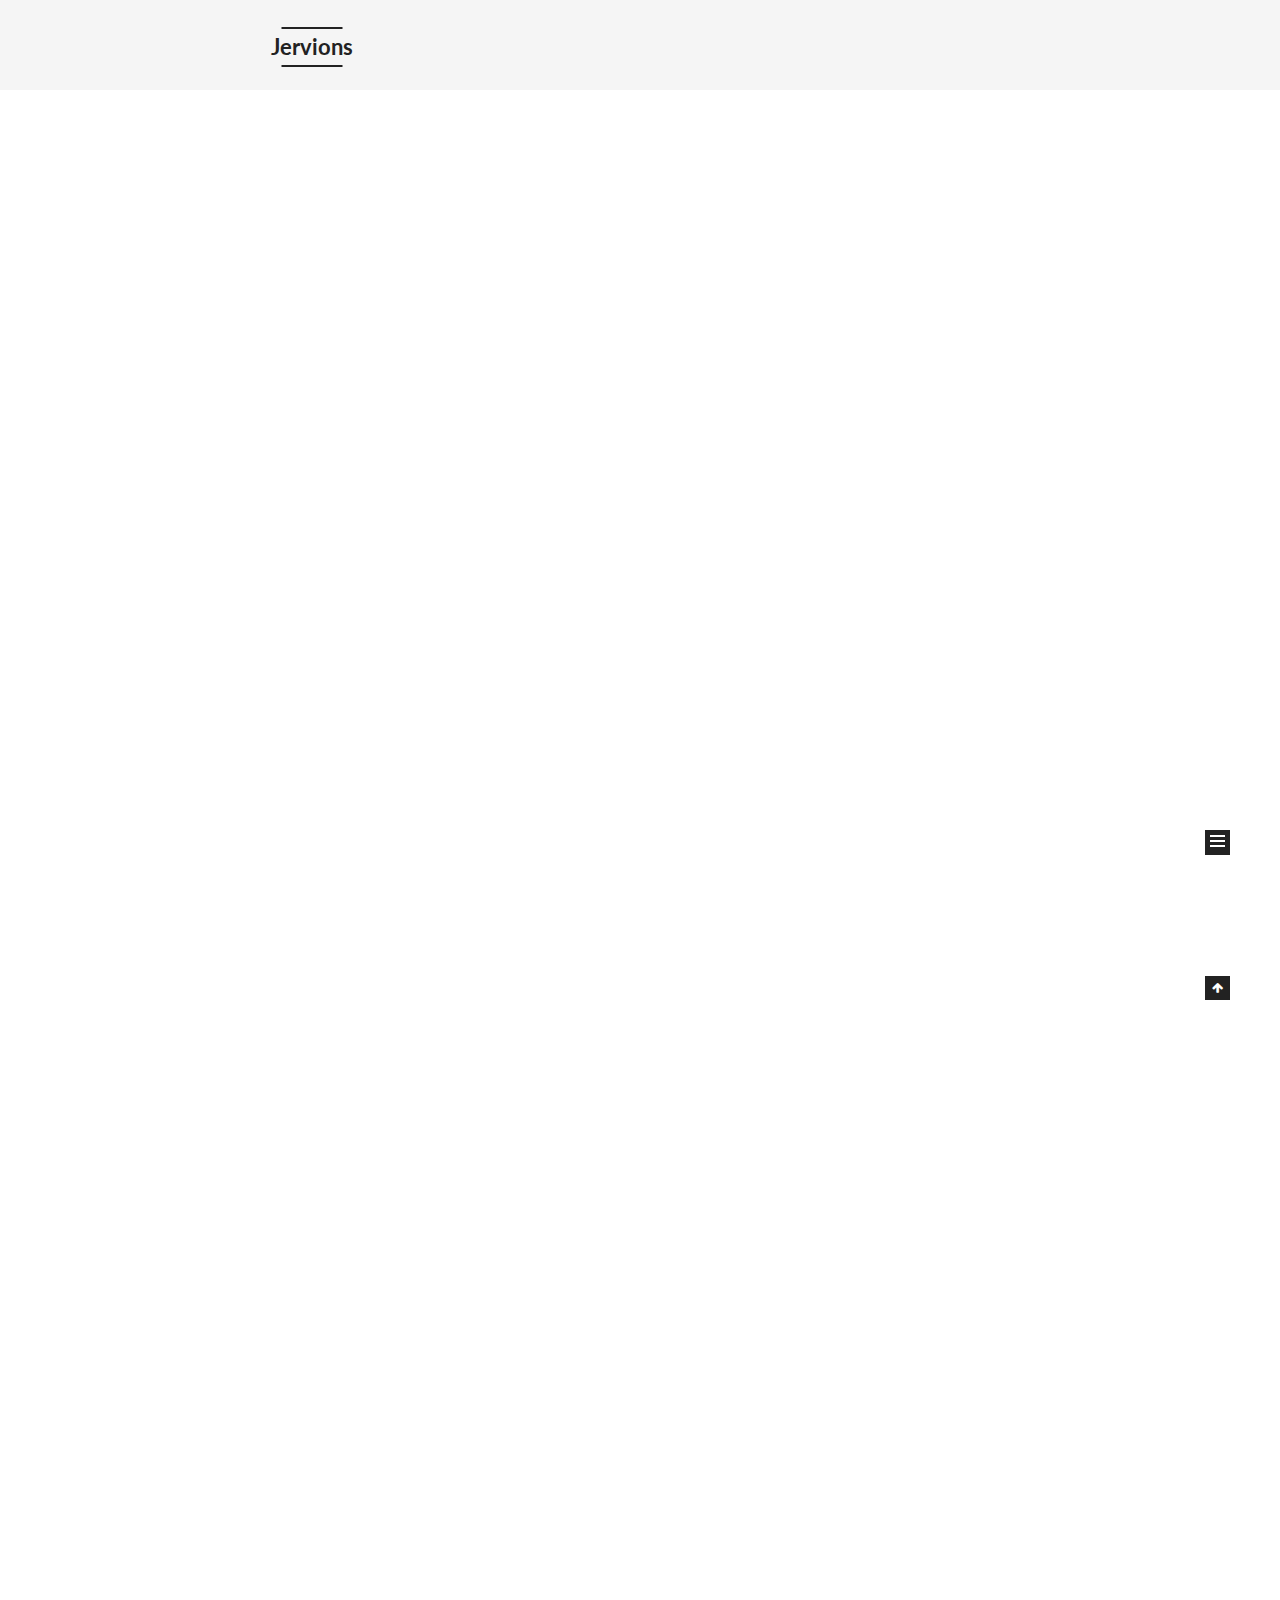
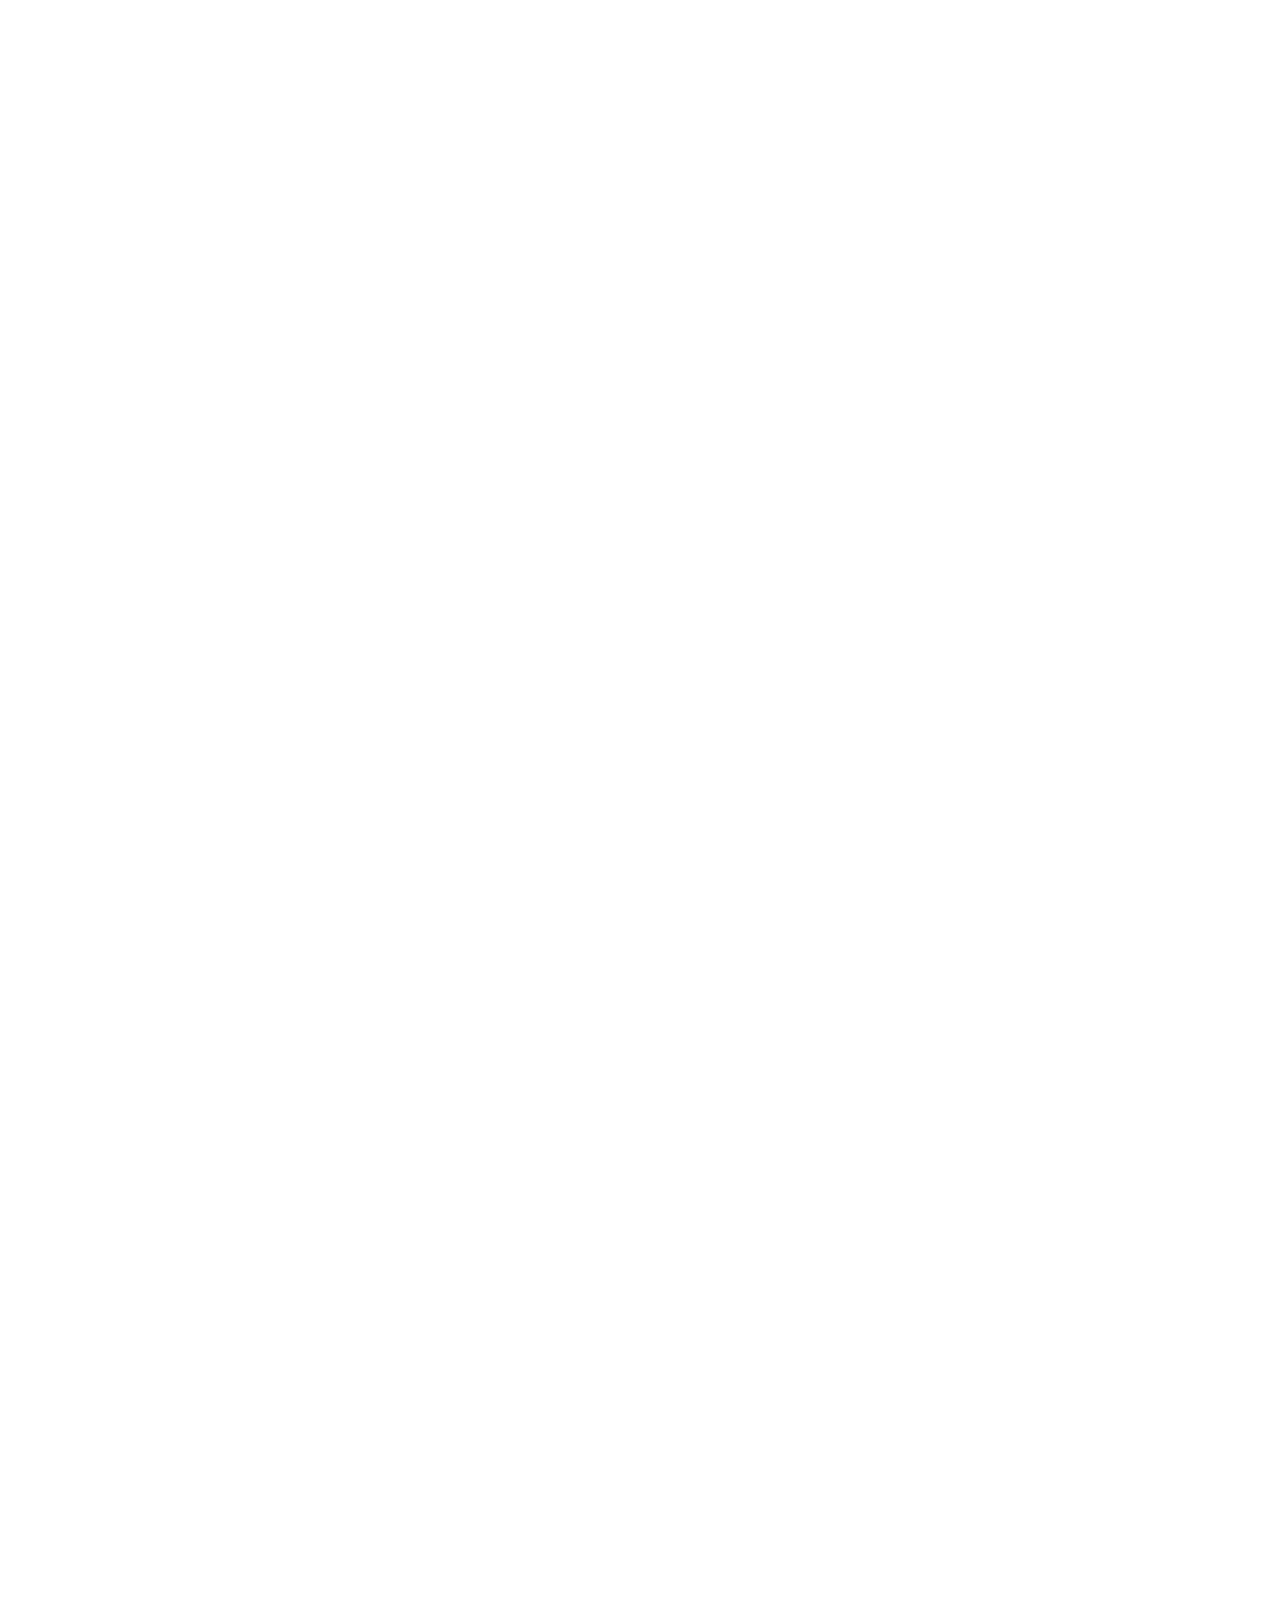
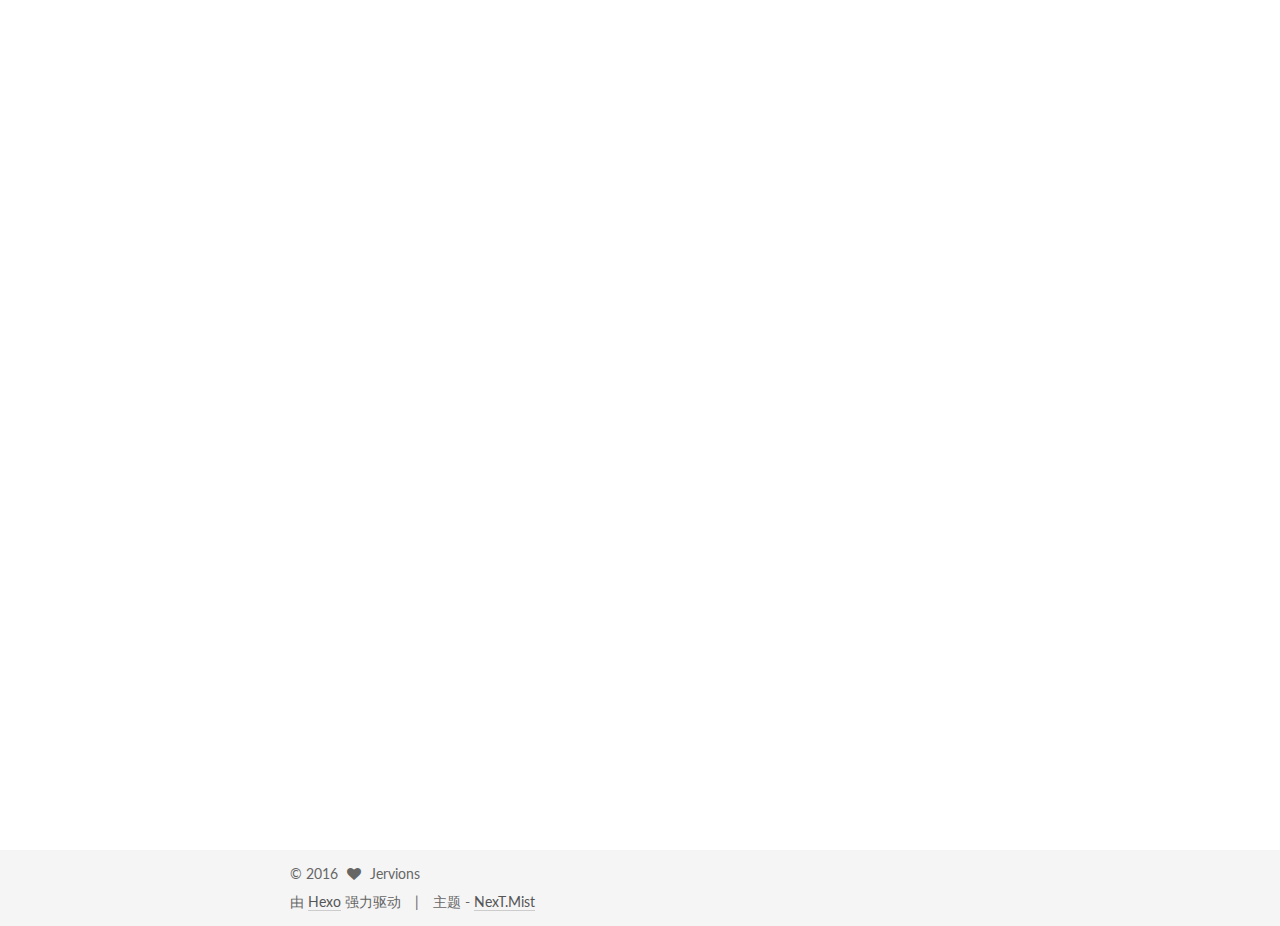
<file: index.html>
<!doctype html>



  


<html class="theme-next mist use-motion">
<head>
  <meta charset="UTF-8"/>
<meta http-equiv="X-UA-Compatible" content="IE=edge,chrome=1" />
<meta name="viewport" content="width=device-width, initial-scale=1, maximum-scale=1"/>



<meta http-equiv="Cache-Control" content="no-transform" />
<meta http-equiv="Cache-Control" content="no-siteapp" />












  
  
  <link href="/vendors/fancybox/source/jquery.fancybox.css?v=2.1.5" rel="stylesheet" type="text/css" />




  
  
  
  

  
    
    
  

  

  

  

  

  
    
    
    <link href="//fonts.googleapis.com/css?family=Lato:300,300italic,400,400italic,700,700italic&subset=latin,latin-ext" rel="stylesheet" type="text/css">
  






<link href="/vendors/font-awesome/css/font-awesome.min.css?v=4.4.0" rel="stylesheet" type="text/css" />

<link href="/css/main.css?v=5.0.1" rel="stylesheet" type="text/css" />


  <meta name="keywords" content="Hexo, NexT" />








  <link rel="shortcut icon" type="image/x-icon" href="/favicon.ico?v=5.0.1" />






<meta name="description" content="Jervions&apos; Blog">
<meta property="og:type" content="website">
<meta property="og:title" content="Jervions">
<meta property="og:url" content="https://github.com/jervions/jervions.github.io/index.html">
<meta property="og:site_name" content="Jervions">
<meta property="og:description" content="Jervions&apos; Blog">
<meta name="twitter:card" content="summary">
<meta name="twitter:title" content="Jervions">
<meta name="twitter:description" content="Jervions&apos; Blog">



<script type="text/javascript" id="hexo.configuration">
  var NexT = window.NexT || {};
  var CONFIG = {
    scheme: 'Mist',
    sidebar: {"position":"left","display":"post"},
    fancybox: true,
    motion: true,
    duoshuo: {
      userId: 0,
      author: '博主'
    }
  };
</script>

  <title> Jervions </title>
</head>

<body itemscope itemtype="http://schema.org/WebPage" lang="zh-Hans">

  



  <script type="text/javascript">
    var _hmt = _hmt || [];
    (function() {
      var hm = document.createElement("script");
      hm.src = "//hm.baidu.com/hm.js?9e56f322fc22f0eab5613a02d68b68eb";
      var s = document.getElementsByTagName("script")[0];
      s.parentNode.insertBefore(hm, s);
    })();
  </script>








  
  
    
  

  <div class="container one-collumn sidebar-position-left 
   page-home 
 ">
    <div class="headband"></div>

    <header id="header" class="header" itemscope itemtype="http://schema.org/WPHeader">
      <div class="header-inner"><div class="site-meta ">
  

  <div class="custom-logo-site-title">
    <a href="/"  class="brand" rel="start">
      <span class="logo-line-before"><i></i></span>
      <span class="site-title">Jervions</span>
      <span class="logo-line-after"><i></i></span>
    </a>
  </div>
  <p class="site-subtitle"></p>
</div>

<div class="site-nav-toggle">
  <button>
    <span class="btn-bar"></span>
    <span class="btn-bar"></span>
    <span class="btn-bar"></span>
  </button>
</div>

<nav class="site-nav">
  

  
    <ul id="menu" class="menu">
      
        
        <li class="menu-item menu-item-home">
          <a href="/" rel="section">
            
              <i class="menu-item-icon fa fa-fw fa-home"></i> <br />
            
            首页
          </a>
        </li>
      
        
        <li class="menu-item menu-item-categories">
          <a href="/categories" rel="section">
            
              <i class="menu-item-icon fa fa-fw fa-th"></i> <br />
            
            分类
          </a>
        </li>
      
        
        <li class="menu-item menu-item-archives">
          <a href="/archives" rel="section">
            
              <i class="menu-item-icon fa fa-fw fa-archive"></i> <br />
            
            归档
          </a>
        </li>
      

      
    </ul>
  

  
</nav>

 </div>
    </header>

    <main id="main" class="main">
      <div class="main-inner">
        <div class="content-wrap">
          <div id="content" class="content">
            
  <section id="posts" class="posts-expand">
    
      

  
  

  
  
  

  <article class="post post-type-normal " itemscope itemtype="http://schema.org/Article">

    
      <header class="post-header">

        
        
          <h1 class="post-title" itemprop="name headline">
            
            
              
                
                <a class="post-title-link" href="/blog/2016/06/19/OnePlus3-unlock-root-xposed.html" itemprop="url">
                  OnePlus3-unlock-root-xposed
                </a>
              
            
          </h1>
        

        <div class="post-meta">
          <span class="post-time">
            <span class="post-meta-item-icon">
              <i class="fa fa-calendar-o"></i>
            </span>
            <span class="post-meta-item-text">发表于</span>
            <time itemprop="dateCreated" datetime="2016-06-19T22:15:47+08:00" content="2016-06-19">
              2016-06-19
            </time>
          </span>

          

          
            
              <span class="post-comments-count">
                &nbsp; | &nbsp;
                <a href="/blog/2016/06/19/OnePlus3-unlock-root-xposed.html#comments" itemprop="discussionUrl">
                  <span class="post-comments-count ds-thread-count" data-thread-key="/blog/2016/06/19/OnePlus3-unlock-root-xposed.html" itemprop="commentsCount"></span>
                </a>
              </span>
            
          

          

          
          

          
        </div>
      </header>
    


    <div class="post-body" itemprop="articleBody">

      
      

      
        
          
            <p>时隔这么久，第二篇终于更新啦！最近购买了一加3手机，作为一个伪极客，我把它解锁，root，刷Xposed了，并在Ubuntu 16.04上编译了它的源码，等两天再刷，哈哈！今天先来第一件，解锁root和刷Xposed。</p>
<h2 id="开发者模式"><a href="#开发者模式" class="headerlink" title="开发者模式"></a>开发者模式</h2><p>点击4次以上的Android6.0.1的版本号区域，开启开发者模式，进入开发者模式开启“允许OME解锁”，并开启USB选项。电脑连接手机，安装驱动。</p>
<h2 id="解锁"><a href="#解锁" class="headerlink" title="解锁"></a>解锁</h2><p>我们通常所说的<a href="http://zhidao.baidu.com/link?url=NBqXYC10Kkb13dBiDDyzsI7A35WNmNEetYNAr3pFFS6EvQF_kqEe5T8kVVwRKnCDmG8V_CZzMMGE8BX8AaSdd_" target="_blank" rel="external">解锁</a>是解bootloader，解锁了bootloader才能刷入recovery。<br>这里我直接用了<a href="http://bbs.ydss.cn/thread-643331-1-1.html" target="_blank" rel="external">移动叔叔的工具</a>[<a href="http://pan.baidu.com/s/1nuBmtYD" target="_blank" rel="external">http://pan.baidu.com/s/1nuBmtYD</a> 密码：8yq0]和<a href="http://www.oneplusbbs.com/thread-2780749-1-1.html" target="_blank" rel="external">一加社区的工具</a>[<a href="http://pan.baidu.com/s/1byH0Do" target="_blank" rel="external">http://pan.baidu.com/s/1byH0Do</a> 密码：m8bb]，这里一加社区的工具我用来解锁的，移动叔叔的工具用来刷入的TWRP的recovery</p>
<h2 id="刷TWRP"><a href="#刷TWRP" class="headerlink" title="刷TWRP"></a>刷TWRP</h2><p>这里用移动叔叔的工具刷入TWRP。</p>
<h2 id="root"><a href="#root" class="headerlink" title="root"></a>root</h2><p>刷入TWRP后，把supersu-beta.zip拷贝到手机里。重启进入recovery，刷superse的这个包，再次重启进入系统，电脑用ADB连接手机就可以使用su权限了。</p>
<h2 id="刷入Xposed"><a href="#刷入Xposed" class="headerlink" title="刷入Xposed"></a>刷入Xposed</h2><p>这里还是<a href="http://bbs.ydss.cn/thread-643632-1-1.html" target="_blank" rel="external">移动叔叔的XP</a>(<a href="http://pan.baidu.com/s/1dFqemWD" target="_blank" rel="external">http://pan.baidu.com/s/1dFqemWD</a> 密码：81h0)，进入recovery刷xposed-v85-sdk23-arm64.zip，重启进手机系统，再安装xposed.installer-3.0alpha4-37.apk</p>
<h2 id="以后更新如何下载编译OnePlusOSS"><a href="#以后更新如何下载编译OnePlusOSS" class="headerlink" title="以后更新如何下载编译OnePlusOSS"></a>以后更新如何下载编译OnePlusOSS</h2><p>地址<a href="https://github.com/OnePlusOSS/android">OnePlusOSS</a></p>

          
        
      
    </div>

    <div>
      
    </div>

    <div>
      
    </div>

    <footer class="post-footer">
      

      

      
      
        <div class="post-eof"></div>
      
    </footer>
  </article>


    
      

  
  

  
  
  

  <article class="post post-type-normal " itemscope itemtype="http://schema.org/Article">

    
      <header class="post-header">

        
        
          <h1 class="post-title" itemprop="name headline">
            
            
              
                
                <a class="post-title-link" href="/blog/2016/06/01/Build-Jervions.html" itemprop="url">
                  Build Jervions Blog
                </a>
              
            
          </h1>
        

        <div class="post-meta">
          <span class="post-time">
            <span class="post-meta-item-icon">
              <i class="fa fa-calendar-o"></i>
            </span>
            <span class="post-meta-item-text">发表于</span>
            <time itemprop="dateCreated" datetime="2016-06-01T22:39:52+08:00" content="2016-06-01">
              2016-06-01
            </time>
          </span>

          

          
            
              <span class="post-comments-count">
                &nbsp; | &nbsp;
                <a href="/blog/2016/06/01/Build-Jervions.html#comments" itemprop="discussionUrl">
                  <span class="post-comments-count ds-thread-count" data-thread-key="/blog/2016/06/01/Build-Jervions.html" itemprop="commentsCount"></span>
                </a>
              </span>
            
          

          

          
          

          
        </div>
      </header>
    


    <div class="post-body" itemprop="articleBody">

      
      

      
        
          
            <p>欢迎来到 <a href="http://jervions.github.io/" target="_blank" rel="external">Jervions</a>! 他是一个伪极客，这将是他变为真极客的记录者。如果不能成为极客的话，也没关系，毕竟这是他的小号。</p>
<h2 id="关于作者"><a href="#关于作者" class="headerlink" title="关于作者"></a>关于作者</h2><p>树（Tree）新（New）蜂（Bee）阶段</p><p><br>6月2号看到一个词，“敦兮其若朴，旷兮其若谷。”后来就用“<a href="http://baike.baidu.com/subview/36239/10945970.htm#viewPageContent" target="_blank" rel="external">虚怀若谷</a>”形容非常虚心，心胸开阔。</p>
<h3 id="Android"><a href="#Android" class="headerlink" title="Android"></a>Android</h3><p>12年春学一点时间的Android基础，12年秋学了整个暑假的Java基础，开始尝试做APP，先后做过基于传感器的运动计数APP；基于Amap高德地图的地理位置交换显示定位APP；基于自建wifi局域网的斗地主APP；基于okhttp、Material Design Library和其他第三方库的养牛饲养员手持APP；和基于以上开源库的停车场车位显示APP。</p>
<h3 id="Java-EE"><a href="#Java-EE" class="headerlink" title="Java EE"></a>Java EE</h3><p>为养牛饲养员手持APP写后台服务器并连接MySQL；为停车场车位显示APP写后台服务器并连接MySQL。以上业务比较简单，都没用到SSH或者SSM，虽然都不会。sad</p>
<h3 id="C"><a href="#C" class="headerlink" title="C++"></a>C++</h3><p>MFC上位机加上Codejoke插件美化界面：主要是网口程序和基于Windriver的CPCI程序。也用到Boost的ASIO写串口程序。也用Qt5在VS上安装VS-Addin用QSerialPort写串口程序。也用Boost.Asio写嵌入式linux应用程序。用过Z-Stack协议栈开发过Zigbee程序，这也就算是简单C程序。</p>
<h3 id="C-1"><a href="#C-1" class="headerlink" title="C"></a>C</h3><p>这个就写了停车场车位上位机，只是负责从Zigbee的route串口上接收数据通过网口传输到javaee服务器，最终写到MySQL上。</p>
<h3 id="硬件"><a href="#硬件" class="headerlink" title="硬件"></a>硬件</h3><p>基于CC2530芯片的原理图电路板图，用了板载天线，这个是得到老师很大的帮助。</p>
<h3 id="Python"><a href="#Python" class="headerlink" title="Python"></a>Python</h3><p>基于urllib2库的小爬虫程序，爬了学校网站的新闻。跑了一个机器学习的Demo，还没研究呢。</p>
<h2 id="博客内容"><a href="#博客内容" class="headerlink" title="博客内容"></a>博客内容</h2><p>既然说的自己这么牛逼，就意味着自己这么多东西都是表面上的，算不上高深。不过以后更新也差不多是这几个方面的内容。比如现在我在看C++ Primer 5和Effective C++，可能近期C++更新的比较多吧，也许还是没有更新,sad。</p>
<h2 id="Jervions博客搭建资料"><a href="#Jervions博客搭建资料" class="headerlink" title="Jervions博客搭建资料"></a>Jervions博客搭建资料</h2><p>1.<a href="http://sunwhut.com/2015/10/30/buildBlog/?hmsr=toutiao.io&amp;utm_medium=toutiao.io&amp;utm_source=toutiao.io" target="_blank" rel="external">如何利用GitHub Pages和Hexo快速搭建个人博客</a></p><p><br>2.<a href="http://theme-next.iissnan.com/getting-started.html" target="_blank" rel="external">HEXO-NEXT_开始使用</a></p><p><br>3.<a href="http://www.ezlippi.com/blog/2016/02/jekyll-to-hexo.html" target="_blank" rel="external">Jekyll迁移到Hexo搭建个人博客</a></p><p><br>最后搭建一个博客还这么费事，sad到底。</p>

          
        
      
    </div>

    <div>
      
    </div>

    <div>
      
    </div>

    <footer class="post-footer">
      

      

      
      
        <div class="post-eof"></div>
      
    </footer>
  </article>


    
      

  
  

  
  
  

  <article class="post post-type-normal " itemscope itemtype="http://schema.org/Article">

    
      <header class="post-header">

        
        
          <h1 class="post-title" itemprop="name headline">
            
            
              
                
                <a class="post-title-link" href="/blog/2016/05/31/hello-world.html" itemprop="url">
                  Hello World
                </a>
              
            
          </h1>
        

        <div class="post-meta">
          <span class="post-time">
            <span class="post-meta-item-icon">
              <i class="fa fa-calendar-o"></i>
            </span>
            <span class="post-meta-item-text">发表于</span>
            <time itemprop="dateCreated" datetime="2016-05-31T22:48:59+08:00" content="2016-05-31">
              2016-05-31
            </time>
          </span>

          

          
            
              <span class="post-comments-count">
                &nbsp; | &nbsp;
                <a href="/blog/2016/05/31/hello-world.html#comments" itemprop="discussionUrl">
                  <span class="post-comments-count ds-thread-count" data-thread-key="/blog/2016/05/31/hello-world.html" itemprop="commentsCount"></span>
                </a>
              </span>
            
          

          

          
          

          
        </div>
      </header>
    


    <div class="post-body" itemprop="articleBody">

      
      

      
        
          
            <p>Welcome to <a href="https://hexo.io/" target="_blank" rel="external">Hexo</a>! This is your very first post. Check <a href="https://hexo.io/docs/" target="_blank" rel="external">documentation</a> for more info. If you get any problems when using Hexo, you can find the answer in <a href="https://hexo.io/docs/troubleshooting.html" target="_blank" rel="external">troubleshooting</a> or you can ask me on <a href="https://github.com/hexojs/hexo/issues">GitHub</a>.</p>
<h2 id="Quick-Start"><a href="#Quick-Start" class="headerlink" title="Quick Start"></a>Quick Start</h2><h3 id="Create-a-new-post"><a href="#Create-a-new-post" class="headerlink" title="Create a new post"></a>Create a new post</h3><figure class="highlight bash"><table><tr><td class="gutter"><pre><span class="line">1</span><br></pre></td><td class="code"><pre><span class="line">$ hexo new <span class="string">"My New Post"</span></span><br></pre></td></tr></table></figure>
<p>More info: <a href="https://hexo.io/docs/writing.html" target="_blank" rel="external">Writing</a></p>
<h3 id="Run-server"><a href="#Run-server" class="headerlink" title="Run server"></a>Run server</h3><figure class="highlight bash"><table><tr><td class="gutter"><pre><span class="line">1</span><br></pre></td><td class="code"><pre><span class="line">$ hexo server</span><br></pre></td></tr></table></figure>
<p>More info: <a href="https://hexo.io/docs/server.html" target="_blank" rel="external">Server</a></p>
<h3 id="Generate-static-files"><a href="#Generate-static-files" class="headerlink" title="Generate static files"></a>Generate static files</h3><figure class="highlight bash"><table><tr><td class="gutter"><pre><span class="line">1</span><br></pre></td><td class="code"><pre><span class="line">$ hexo generate</span><br></pre></td></tr></table></figure>
<p>More info: <a href="https://hexo.io/docs/generating.html" target="_blank" rel="external">Generating</a></p>
<h3 id="Deploy-to-remote-sites"><a href="#Deploy-to-remote-sites" class="headerlink" title="Deploy to remote sites"></a>Deploy to remote sites</h3><figure class="highlight bash"><table><tr><td class="gutter"><pre><span class="line">1</span><br></pre></td><td class="code"><pre><span class="line">$ hexo deploy</span><br></pre></td></tr></table></figure>
<p>More info: <a href="https://hexo.io/docs/deployment.html" target="_blank" rel="external">Deployment</a></p>

          
        
      
    </div>

    <div>
      
    </div>

    <div>
      
    </div>

    <footer class="post-footer">
      

      

      
      
        <div class="post-eof"></div>
      
    </footer>
  </article>


    
  </section>

  


          </div>
          


          

        </div>
        
          
  
  <div class="sidebar-toggle">
    <div class="sidebar-toggle-line-wrap">
      <span class="sidebar-toggle-line sidebar-toggle-line-first"></span>
      <span class="sidebar-toggle-line sidebar-toggle-line-middle"></span>
      <span class="sidebar-toggle-line sidebar-toggle-line-last"></span>
    </div>
  </div>

  <aside id="sidebar" class="sidebar">
    <div class="sidebar-inner">

      

      

      <section class="site-overview sidebar-panel  sidebar-panel-active ">
        <div class="site-author motion-element" itemprop="author" itemscope itemtype="http://schema.org/Person">
          <img class="site-author-image" itemprop="image"
               src="/images/avatar.jpg"
               alt="Jervions" />
          <p class="site-author-name" itemprop="name">Jervions</p>
          <p class="site-description motion-element" itemprop="description">Jervions' Blog</p>
        </div>
        <nav class="site-state motion-element">
          <div class="site-state-item site-state-posts">
            <a href="/archives">
              <span class="site-state-item-count">3</span>
              <span class="site-state-item-name">日志</span>
            </a>
          </div>

          

          
            <div class="site-state-item site-state-tags">
              
                <span class="site-state-item-count">2</span>
                <span class="site-state-item-name">标签</span>
              
            </div>
          

        </nav>

        

        <div class="links-of-author motion-element">
          
            
              <span class="links-of-author-item">
                <a href="https://github.com/jervions" target="_blank" title="GitHub">
                  
                    <i class="fa fa-fw fa-github"></i>
                  
                  GitHub
                </a>
              </span>
            
              <span class="links-of-author-item">
                <a href="http://weibo.com/33564872" target="_blank" title="weibo">
                  
                    <i class="fa fa-fw fa-globe"></i>
                  
                  weibo
                </a>
              </span>
            
              <span class="links-of-author-item">
                <a href="https://www.zhihu.com/people/hailian" target="_blank" title="zhihu">
                  
                    <i class="fa fa-fw fa-globe"></i>
                  
                  zhihu
                </a>
              </span>
            
          
        </div>

        
        

        
        

      </section>

      

    </div>
  </aside>


        
      </div>
    </main>

    <footer id="footer" class="footer">
      <div class="footer-inner">
        <div class="copyright" >
  
  &copy; 
  <span itemprop="copyrightYear">2016</span>
  <span class="with-love">
    <i class="fa fa-heart"></i>
  </span>
  <span class="author" itemprop="copyrightHolder">Jervions</span>
</div>

<div class="powered-by">
  由 <a class="theme-link" href="http://hexo.io">Hexo</a> 强力驱动
</div>

<div class="theme-info">
  主题 -
  <a class="theme-link" href="https://github.com/iissnan/hexo-theme-next">
    NexT.Mist
  </a>
</div>

        

        
      </div>
    </footer>

    <div class="back-to-top">
      <i class="fa fa-arrow-up"></i>
    </div>
  </div>

  

<script type="text/javascript">
  if (Object.prototype.toString.call(window.Promise) !== '[object Function]') {
    window.Promise = null;
  }
</script>









  



  
  <script type="text/javascript" src="/vendors/jquery/index.js?v=2.1.3"></script>

  
  <script type="text/javascript" src="/vendors/fastclick/lib/fastclick.min.js?v=1.0.6"></script>

  
  <script type="text/javascript" src="/vendors/jquery_lazyload/jquery.lazyload.js?v=1.9.7"></script>

  
  <script type="text/javascript" src="/vendors/velocity/velocity.min.js?v=1.2.1"></script>

  
  <script type="text/javascript" src="/vendors/velocity/velocity.ui.min.js?v=1.2.1"></script>

  
  <script type="text/javascript" src="/vendors/fancybox/source/jquery.fancybox.pack.js?v=2.1.5"></script>


  


  <script type="text/javascript" src="/js/src/utils.js?v=5.0.1"></script>

  <script type="text/javascript" src="/js/src/motion.js?v=5.0.1"></script>



  
  

  

  


  <script type="text/javascript" src="/js/src/bootstrap.js?v=5.0.1"></script>



  

  
    
  

  <script type="text/javascript">
    var duoshuoQuery = {short_name:"jervions"};
    (function() {
      var ds = document.createElement('script');
      ds.type = 'text/javascript';ds.async = true;
      ds.id = 'duoshuo-script';
      ds.src = (document.location.protocol == 'https:' ? 'https:' : 'http:') + '//static.duoshuo.com/embed.js';
      ds.charset = 'UTF-8';
      (document.getElementsByTagName('head')[0]
      || document.getElementsByTagName('body')[0]).appendChild(ds);
    })();
  </script>

  
    
  






  
  
  

  

  

</body>
</html>
</file>
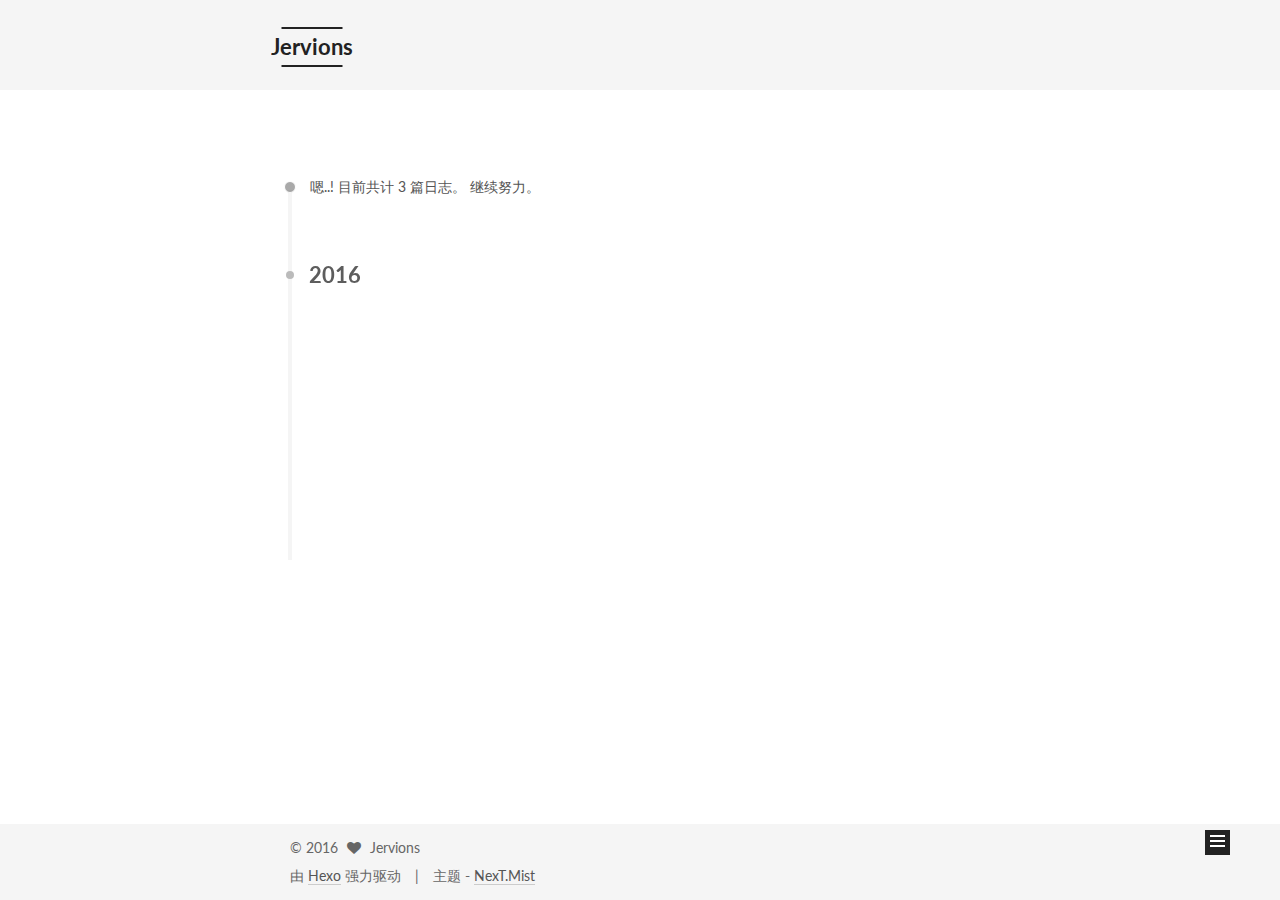
<file: archives/index.html>
<!doctype html>



  


<html class="theme-next mist use-motion">
<head>
  <meta charset="UTF-8"/>
<meta http-equiv="X-UA-Compatible" content="IE=edge,chrome=1" />
<meta name="viewport" content="width=device-width, initial-scale=1, maximum-scale=1"/>



<meta http-equiv="Cache-Control" content="no-transform" />
<meta http-equiv="Cache-Control" content="no-siteapp" />












  
  
  <link href="/vendors/fancybox/source/jquery.fancybox.css?v=2.1.5" rel="stylesheet" type="text/css" />




  
  
  
  

  
    
    
  

  

  

  

  

  
    
    
    <link href="//fonts.googleapis.com/css?family=Lato:300,300italic,400,400italic,700,700italic&subset=latin,latin-ext" rel="stylesheet" type="text/css">
  






<link href="/vendors/font-awesome/css/font-awesome.min.css?v=4.4.0" rel="stylesheet" type="text/css" />

<link href="/css/main.css?v=5.0.1" rel="stylesheet" type="text/css" />


  <meta name="keywords" content="Hexo, NexT" />








  <link rel="shortcut icon" type="image/x-icon" href="/favicon.ico?v=5.0.1" />






<meta name="description" content="Jervions&apos; Blog">
<meta property="og:type" content="website">
<meta property="og:title" content="Jervions">
<meta property="og:url" content="https://github.com/jervions/jervions.github.io/archives/index.html">
<meta property="og:site_name" content="Jervions">
<meta property="og:description" content="Jervions&apos; Blog">
<meta name="twitter:card" content="summary">
<meta name="twitter:title" content="Jervions">
<meta name="twitter:description" content="Jervions&apos; Blog">



<script type="text/javascript" id="hexo.configuration">
  var NexT = window.NexT || {};
  var CONFIG = {
    scheme: 'Mist',
    sidebar: {"position":"left","display":"post"},
    fancybox: true,
    motion: true,
    duoshuo: {
      userId: 0,
      author: '博主'
    }
  };
</script>

  <title> 归档 | Jervions </title>
</head>

<body itemscope itemtype="http://schema.org/WebPage" lang="zh-Hans">

  



  <script type="text/javascript">
    var _hmt = _hmt || [];
    (function() {
      var hm = document.createElement("script");
      hm.src = "//hm.baidu.com/hm.js?9e56f322fc22f0eab5613a02d68b68eb";
      var s = document.getElementsByTagName("script")[0];
      s.parentNode.insertBefore(hm, s);
    })();
  </script>








  
  
    
  

  <div class="container one-collumn sidebar-position-left  page-archive  ">
    <div class="headband"></div>

    <header id="header" class="header" itemscope itemtype="http://schema.org/WPHeader">
      <div class="header-inner"><div class="site-meta ">
  

  <div class="custom-logo-site-title">
    <a href="/"  class="brand" rel="start">
      <span class="logo-line-before"><i></i></span>
      <span class="site-title">Jervions</span>
      <span class="logo-line-after"><i></i></span>
    </a>
  </div>
  <p class="site-subtitle"></p>
</div>

<div class="site-nav-toggle">
  <button>
    <span class="btn-bar"></span>
    <span class="btn-bar"></span>
    <span class="btn-bar"></span>
  </button>
</div>

<nav class="site-nav">
  

  
    <ul id="menu" class="menu">
      
        
        <li class="menu-item menu-item-home">
          <a href="/" rel="section">
            
              <i class="menu-item-icon fa fa-fw fa-home"></i> <br />
            
            首页
          </a>
        </li>
      
        
        <li class="menu-item menu-item-categories">
          <a href="/categories" rel="section">
            
              <i class="menu-item-icon fa fa-fw fa-th"></i> <br />
            
            分类
          </a>
        </li>
      
        
        <li class="menu-item menu-item-archives">
          <a href="/archives" rel="section">
            
              <i class="menu-item-icon fa fa-fw fa-archive"></i> <br />
            
            归档
          </a>
        </li>
      

      
    </ul>
  

  
</nav>

 </div>
    </header>

    <main id="main" class="main">
      <div class="main-inner">
        <div class="content-wrap">
          <div id="content" class="content">
            

  <section id="posts" class="posts-collapse">
    <span class="archive-move-on"></span>

    <span class="archive-page-counter">
      
      
      
        
      
      嗯..! 目前共计 3 篇日志。 继续努力。
    </span>

    

      
      
      

      
        
        <div class="collection-title">
          <h2 class="archive-year motion-element" id="archive-year-2016">2016</h2>
        </div>
      
      

      

  <article class="post post-type-normal" itemscope itemtype="http://schema.org/Article">
    <header class="post-header">

      <h1 class="post-title">
        
            <a class="post-title-link" href="/blog/2016/06/19/OnePlus3-unlock-root-xposed.html" itemprop="url">
              
                <span itemprop="name">OnePlus3-unlock-root-xposed</span>
              
            </a>
        
      </h1>

      <div class="post-meta">
        <time class="post-time" itemprop="dateCreated"
              datetime="2016-06-19T22:15:47+08:00"
              content="2016-06-19" >
          06-19
        </time>
      </div>

    </header>
  </article>



    

      
      
      

      
      

      

  <article class="post post-type-normal" itemscope itemtype="http://schema.org/Article">
    <header class="post-header">

      <h1 class="post-title">
        
            <a class="post-title-link" href="/blog/2016/06/01/Build-Jervions.html" itemprop="url">
              
                <span itemprop="name">Build Jervions Blog</span>
              
            </a>
        
      </h1>

      <div class="post-meta">
        <time class="post-time" itemprop="dateCreated"
              datetime="2016-06-01T22:39:52+08:00"
              content="2016-06-01" >
          06-01
        </time>
      </div>

    </header>
  </article>



    

      
      
      

      
      

      

  <article class="post post-type-normal" itemscope itemtype="http://schema.org/Article">
    <header class="post-header">

      <h1 class="post-title">
        
            <a class="post-title-link" href="/blog/2016/05/31/hello-world.html" itemprop="url">
              
                <span itemprop="name">Hello World</span>
              
            </a>
        
      </h1>

      <div class="post-meta">
        <time class="post-time" itemprop="dateCreated"
              datetime="2016-05-31T22:48:59+08:00"
              content="2016-05-31" >
          05-31
        </time>
      </div>

    </header>
  </article>



    

  </section>

  



          </div>
          


          

        </div>
        
          
  
  <div class="sidebar-toggle">
    <div class="sidebar-toggle-line-wrap">
      <span class="sidebar-toggle-line sidebar-toggle-line-first"></span>
      <span class="sidebar-toggle-line sidebar-toggle-line-middle"></span>
      <span class="sidebar-toggle-line sidebar-toggle-line-last"></span>
    </div>
  </div>

  <aside id="sidebar" class="sidebar">
    <div class="sidebar-inner">

      

      

      <section class="site-overview sidebar-panel  sidebar-panel-active ">
        <div class="site-author motion-element" itemprop="author" itemscope itemtype="http://schema.org/Person">
          <img class="site-author-image" itemprop="image"
               src="/images/avatar.jpg"
               alt="Jervions" />
          <p class="site-author-name" itemprop="name">Jervions</p>
          <p class="site-description motion-element" itemprop="description">Jervions' Blog</p>
        </div>
        <nav class="site-state motion-element">
          <div class="site-state-item site-state-posts">
            <a href="/archives">
              <span class="site-state-item-count">3</span>
              <span class="site-state-item-name">日志</span>
            </a>
          </div>

          

          
            <div class="site-state-item site-state-tags">
              
                <span class="site-state-item-count">2</span>
                <span class="site-state-item-name">标签</span>
              
            </div>
          

        </nav>

        

        <div class="links-of-author motion-element">
          
            
              <span class="links-of-author-item">
                <a href="https://github.com/jervions" target="_blank" title="GitHub">
                  
                    <i class="fa fa-fw fa-github"></i>
                  
                  GitHub
                </a>
              </span>
            
              <span class="links-of-author-item">
                <a href="http://weibo.com/33564872" target="_blank" title="weibo">
                  
                    <i class="fa fa-fw fa-globe"></i>
                  
                  weibo
                </a>
              </span>
            
              <span class="links-of-author-item">
                <a href="https://www.zhihu.com/people/hailian" target="_blank" title="zhihu">
                  
                    <i class="fa fa-fw fa-globe"></i>
                  
                  zhihu
                </a>
              </span>
            
          
        </div>

        
        

        
        

      </section>

      

    </div>
  </aside>


        
      </div>
    </main>

    <footer id="footer" class="footer">
      <div class="footer-inner">
        <div class="copyright" >
  
  &copy; 
  <span itemprop="copyrightYear">2016</span>
  <span class="with-love">
    <i class="fa fa-heart"></i>
  </span>
  <span class="author" itemprop="copyrightHolder">Jervions</span>
</div>

<div class="powered-by">
  由 <a class="theme-link" href="http://hexo.io">Hexo</a> 强力驱动
</div>

<div class="theme-info">
  主题 -
  <a class="theme-link" href="https://github.com/iissnan/hexo-theme-next">
    NexT.Mist
  </a>
</div>

        

        
      </div>
    </footer>

    <div class="back-to-top">
      <i class="fa fa-arrow-up"></i>
    </div>
  </div>

  

<script type="text/javascript">
  if (Object.prototype.toString.call(window.Promise) !== '[object Function]') {
    window.Promise = null;
  }
</script>









  



  
  <script type="text/javascript" src="/vendors/jquery/index.js?v=2.1.3"></script>

  
  <script type="text/javascript" src="/vendors/fastclick/lib/fastclick.min.js?v=1.0.6"></script>

  
  <script type="text/javascript" src="/vendors/jquery_lazyload/jquery.lazyload.js?v=1.9.7"></script>

  
  <script type="text/javascript" src="/vendors/velocity/velocity.min.js?v=1.2.1"></script>

  
  <script type="text/javascript" src="/vendors/velocity/velocity.ui.min.js?v=1.2.1"></script>

  
  <script type="text/javascript" src="/vendors/fancybox/source/jquery.fancybox.pack.js?v=2.1.5"></script>


  


  <script type="text/javascript" src="/js/src/utils.js?v=5.0.1"></script>

  <script type="text/javascript" src="/js/src/motion.js?v=5.0.1"></script>



  
  

  
  
    <script type="text/javascript" id="motion.page.archive">
      $('.archive-year').velocity('transition.slideLeftIn');
    </script>
  


  


  <script type="text/javascript" src="/js/src/bootstrap.js?v=5.0.1"></script>



  

  
    
  

  <script type="text/javascript">
    var duoshuoQuery = {short_name:"jervions"};
    (function() {
      var ds = document.createElement('script');
      ds.type = 'text/javascript';ds.async = true;
      ds.id = 'duoshuo-script';
      ds.src = (document.location.protocol == 'https:' ? 'https:' : 'http:') + '//static.duoshuo.com/embed.js';
      ds.charset = 'UTF-8';
      (document.getElementsByTagName('head')[0]
      || document.getElementsByTagName('body')[0]).appendChild(ds);
    })();
  </script>

  
    
  






  
  
  

  

  

</body>
</html>
</file>
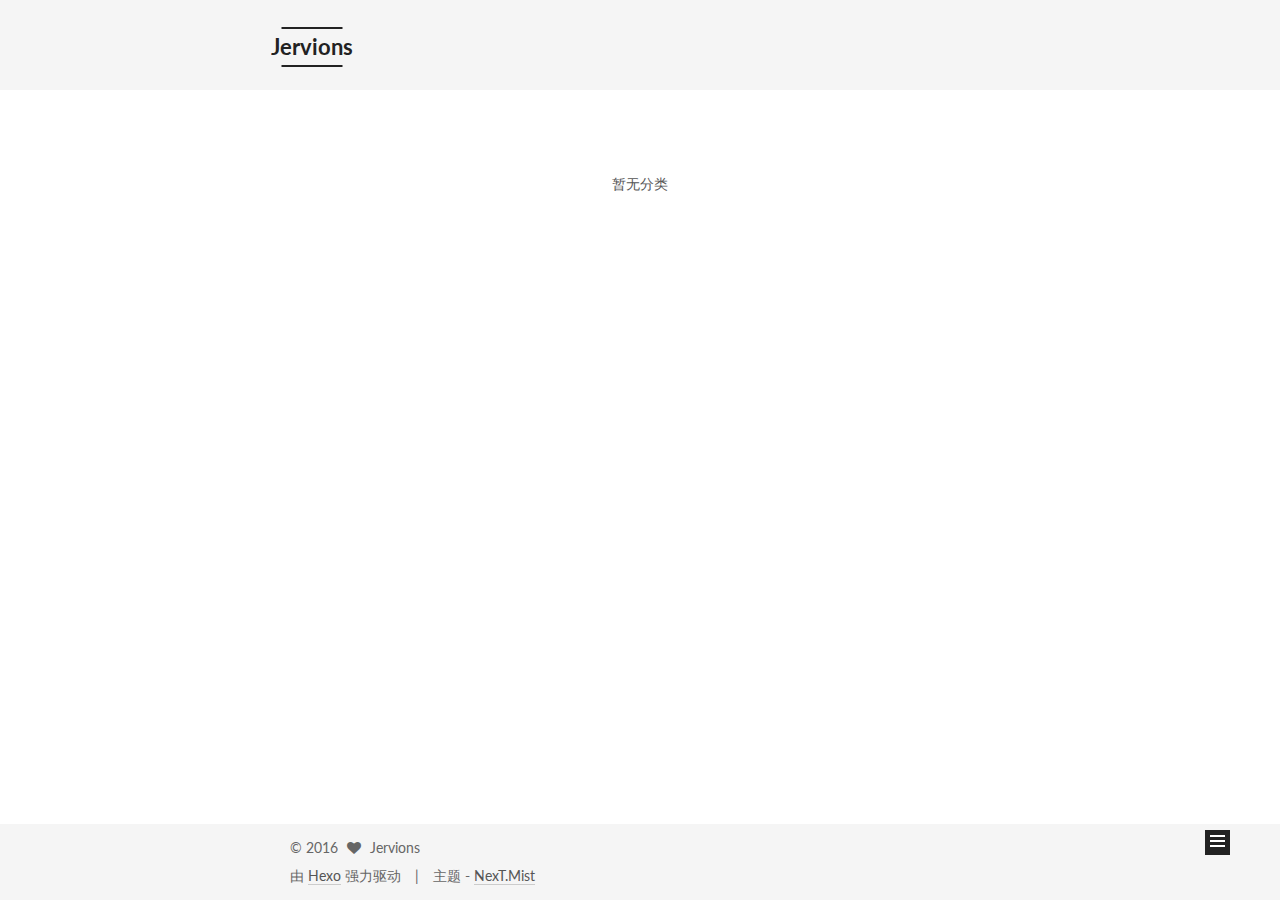
<file: categories/index.html>
<!doctype html>



  


<html class="theme-next mist use-motion">
<head>
  <meta charset="UTF-8"/>
<meta http-equiv="X-UA-Compatible" content="IE=edge,chrome=1" />
<meta name="viewport" content="width=device-width, initial-scale=1, maximum-scale=1"/>



<meta http-equiv="Cache-Control" content="no-transform" />
<meta http-equiv="Cache-Control" content="no-siteapp" />












  
  
  <link href="/vendors/fancybox/source/jquery.fancybox.css?v=2.1.5" rel="stylesheet" type="text/css" />




  
  
  
  

  
    
    
  

  

  

  

  

  
    
    
    <link href="//fonts.googleapis.com/css?family=Lato:300,300italic,400,400italic,700,700italic&subset=latin,latin-ext" rel="stylesheet" type="text/css">
  






<link href="/vendors/font-awesome/css/font-awesome.min.css?v=4.4.0" rel="stylesheet" type="text/css" />

<link href="/css/main.css?v=5.0.1" rel="stylesheet" type="text/css" />


  <meta name="keywords" content="Hexo, NexT" />








  <link rel="shortcut icon" type="image/x-icon" href="/favicon.ico?v=5.0.1" />






<meta name="description" content="Jervions&apos; Blog">
<meta property="og:type" content="website">
<meta property="og:title" content="分类">
<meta property="og:url" content="https://github.com/jervions/jervions.github.io/categories/index.html">
<meta property="og:site_name" content="Jervions">
<meta property="og:description" content="Jervions&apos; Blog">
<meta property="og:updated_time" content="2016-06-01T14:29:32.754Z">
<meta name="twitter:card" content="summary">
<meta name="twitter:title" content="分类">
<meta name="twitter:description" content="Jervions&apos; Blog">



<script type="text/javascript" id="hexo.configuration">
  var NexT = window.NexT || {};
  var CONFIG = {
    scheme: 'Mist',
    sidebar: {"position":"left","display":"post"},
    fancybox: true,
    motion: true,
    duoshuo: {
      userId: 0,
      author: '博主'
    }
  };
</script>

  <title>
  

  
    分类 | Jervions
  
</title>
</head>

<body itemscope itemtype="http://schema.org/WebPage" lang="zh-Hans">

  



  <script type="text/javascript">
    var _hmt = _hmt || [];
    (function() {
      var hm = document.createElement("script");
      hm.src = "//hm.baidu.com/hm.js?9e56f322fc22f0eab5613a02d68b68eb";
      var s = document.getElementsByTagName("script")[0];
      s.parentNode.insertBefore(hm, s);
    })();
  </script>








  
  
    
  

  <div class="container one-collumn sidebar-position-left  ">
    <div class="headband"></div>

    <header id="header" class="header" itemscope itemtype="http://schema.org/WPHeader">
      <div class="header-inner"><div class="site-meta ">
  

  <div class="custom-logo-site-title">
    <a href="/"  class="brand" rel="start">
      <span class="logo-line-before"><i></i></span>
      <span class="site-title">Jervions</span>
      <span class="logo-line-after"><i></i></span>
    </a>
  </div>
  <p class="site-subtitle"></p>
</div>

<div class="site-nav-toggle">
  <button>
    <span class="btn-bar"></span>
    <span class="btn-bar"></span>
    <span class="btn-bar"></span>
  </button>
</div>

<nav class="site-nav">
  

  
    <ul id="menu" class="menu">
      
        
        <li class="menu-item menu-item-home">
          <a href="/" rel="section">
            
              <i class="menu-item-icon fa fa-fw fa-home"></i> <br />
            
            首页
          </a>
        </li>
      
        
        <li class="menu-item menu-item-categories">
          <a href="/categories" rel="section">
            
              <i class="menu-item-icon fa fa-fw fa-th"></i> <br />
            
            分类
          </a>
        </li>
      
        
        <li class="menu-item menu-item-archives">
          <a href="/archives" rel="section">
            
              <i class="menu-item-icon fa fa-fw fa-archive"></i> <br />
            
            归档
          </a>
        </li>
      

      
    </ul>
  

  
</nav>

 </div>
    </header>

    <main id="main" class="main">
      <div class="main-inner">
        <div class="content-wrap">
          <div id="content" class="content">
            

  <div id="posts" class="posts-expand">
    
    
      <div class="category-all-page">
        <div class="category-all-title">
            暂无分类
        </div>
        <div class="category-all">
          
        </div>
      </div>
    
  </div>


          </div>
          


          
  <div class="comments" id="comments">
    
      <div class="ds-thread" data-thread-key="categories/index.html"
           data-title="分类" data-url="https://github.com/jervions/jervions.github.io/categories/index.html">
      </div>
    
  </div>


        </div>
        
          
  
  <div class="sidebar-toggle">
    <div class="sidebar-toggle-line-wrap">
      <span class="sidebar-toggle-line sidebar-toggle-line-first"></span>
      <span class="sidebar-toggle-line sidebar-toggle-line-middle"></span>
      <span class="sidebar-toggle-line sidebar-toggle-line-last"></span>
    </div>
  </div>

  <aside id="sidebar" class="sidebar">
    <div class="sidebar-inner">

      

      

      <section class="site-overview sidebar-panel  sidebar-panel-active ">
        <div class="site-author motion-element" itemprop="author" itemscope itemtype="http://schema.org/Person">
          <img class="site-author-image" itemprop="image"
               src="/images/avatar.jpg"
               alt="Jervions" />
          <p class="site-author-name" itemprop="name">Jervions</p>
          <p class="site-description motion-element" itemprop="description">Jervions' Blog</p>
        </div>
        <nav class="site-state motion-element">
          <div class="site-state-item site-state-posts">
            <a href="/archives">
              <span class="site-state-item-count">3</span>
              <span class="site-state-item-name">日志</span>
            </a>
          </div>

          

          
            <div class="site-state-item site-state-tags">
              
                <span class="site-state-item-count">2</span>
                <span class="site-state-item-name">标签</span>
              
            </div>
          

        </nav>

        

        <div class="links-of-author motion-element">
          
            
              <span class="links-of-author-item">
                <a href="https://github.com/jervions" target="_blank" title="GitHub">
                  
                    <i class="fa fa-fw fa-github"></i>
                  
                  GitHub
                </a>
              </span>
            
              <span class="links-of-author-item">
                <a href="http://weibo.com/33564872" target="_blank" title="weibo">
                  
                    <i class="fa fa-fw fa-globe"></i>
                  
                  weibo
                </a>
              </span>
            
              <span class="links-of-author-item">
                <a href="https://www.zhihu.com/people/hailian" target="_blank" title="zhihu">
                  
                    <i class="fa fa-fw fa-globe"></i>
                  
                  zhihu
                </a>
              </span>
            
          
        </div>

        
        

        
        

      </section>

      

    </div>
  </aside>


        
      </div>
    </main>

    <footer id="footer" class="footer">
      <div class="footer-inner">
        <div class="copyright" >
  
  &copy; 
  <span itemprop="copyrightYear">2016</span>
  <span class="with-love">
    <i class="fa fa-heart"></i>
  </span>
  <span class="author" itemprop="copyrightHolder">Jervions</span>
</div>

<div class="powered-by">
  由 <a class="theme-link" href="http://hexo.io">Hexo</a> 强力驱动
</div>

<div class="theme-info">
  主题 -
  <a class="theme-link" href="https://github.com/iissnan/hexo-theme-next">
    NexT.Mist
  </a>
</div>

        

        
      </div>
    </footer>

    <div class="back-to-top">
      <i class="fa fa-arrow-up"></i>
    </div>
  </div>

  

<script type="text/javascript">
  if (Object.prototype.toString.call(window.Promise) !== '[object Function]') {
    window.Promise = null;
  }
</script>









  



  
  <script type="text/javascript" src="/vendors/jquery/index.js?v=2.1.3"></script>

  
  <script type="text/javascript" src="/vendors/fastclick/lib/fastclick.min.js?v=1.0.6"></script>

  
  <script type="text/javascript" src="/vendors/jquery_lazyload/jquery.lazyload.js?v=1.9.7"></script>

  
  <script type="text/javascript" src="/vendors/velocity/velocity.min.js?v=1.2.1"></script>

  
  <script type="text/javascript" src="/vendors/velocity/velocity.ui.min.js?v=1.2.1"></script>

  
  <script type="text/javascript" src="/vendors/fancybox/source/jquery.fancybox.pack.js?v=2.1.5"></script>


  


  <script type="text/javascript" src="/js/src/utils.js?v=5.0.1"></script>

  <script type="text/javascript" src="/js/src/motion.js?v=5.0.1"></script>



  
  

  

  


  <script type="text/javascript" src="/js/src/bootstrap.js?v=5.0.1"></script>



  

  
    
  

  <script type="text/javascript">
    var duoshuoQuery = {short_name:"jervions"};
    (function() {
      var ds = document.createElement('script');
      ds.type = 'text/javascript';ds.async = true;
      ds.id = 'duoshuo-script';
      ds.src = (document.location.protocol == 'https:' ? 'https:' : 'http:') + '//static.duoshuo.com/embed.js';
      ds.charset = 'UTF-8';
      (document.getElementsByTagName('head')[0]
      || document.getElementsByTagName('body')[0]).appendChild(ds);
    })();
  </script>

  
    
  






  
  
  

  

  

</body>
</html>
</file>
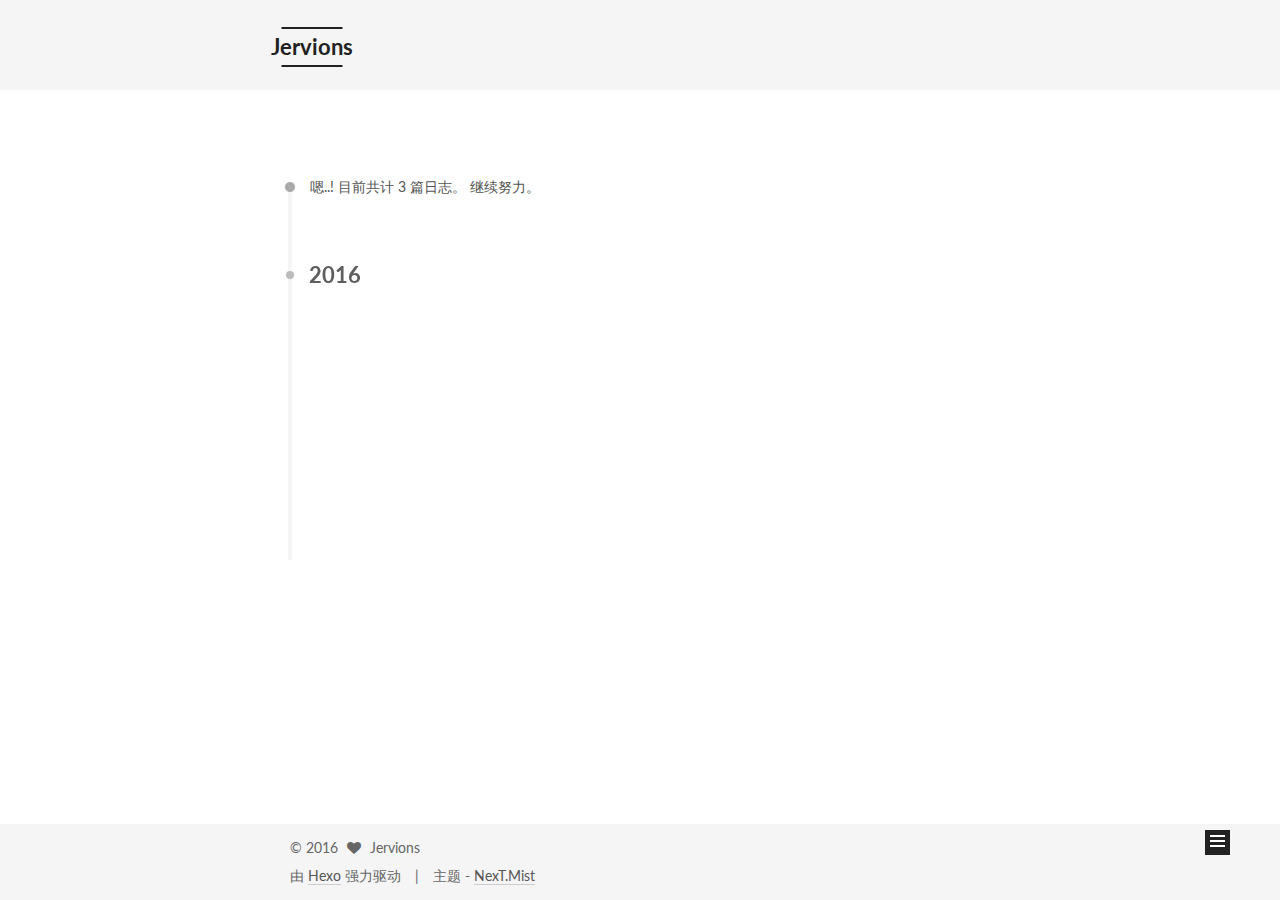
<file: archives/2016/index.html>
<!doctype html>



  


<html class="theme-next mist use-motion">
<head>
  <meta charset="UTF-8"/>
<meta http-equiv="X-UA-Compatible" content="IE=edge,chrome=1" />
<meta name="viewport" content="width=device-width, initial-scale=1, maximum-scale=1"/>



<meta http-equiv="Cache-Control" content="no-transform" />
<meta http-equiv="Cache-Control" content="no-siteapp" />












  
  
  <link href="/vendors/fancybox/source/jquery.fancybox.css?v=2.1.5" rel="stylesheet" type="text/css" />




  
  
  
  

  
    
    
  

  

  

  

  

  
    
    
    <link href="//fonts.googleapis.com/css?family=Lato:300,300italic,400,400italic,700,700italic&subset=latin,latin-ext" rel="stylesheet" type="text/css">
  






<link href="/vendors/font-awesome/css/font-awesome.min.css?v=4.4.0" rel="stylesheet" type="text/css" />

<link href="/css/main.css?v=5.0.1" rel="stylesheet" type="text/css" />


  <meta name="keywords" content="Hexo, NexT" />








  <link rel="shortcut icon" type="image/x-icon" href="/favicon.ico?v=5.0.1" />






<meta name="description" content="Jervions&apos; Blog">
<meta property="og:type" content="website">
<meta property="og:title" content="Jervions">
<meta property="og:url" content="https://github.com/jervions/jervions.github.io/archives/2016/index.html">
<meta property="og:site_name" content="Jervions">
<meta property="og:description" content="Jervions&apos; Blog">
<meta name="twitter:card" content="summary">
<meta name="twitter:title" content="Jervions">
<meta name="twitter:description" content="Jervions&apos; Blog">



<script type="text/javascript" id="hexo.configuration">
  var NexT = window.NexT || {};
  var CONFIG = {
    scheme: 'Mist',
    sidebar: {"position":"left","display":"post"},
    fancybox: true,
    motion: true,
    duoshuo: {
      userId: 0,
      author: '博主'
    }
  };
</script>

  <title> 归档 | Jervions </title>
</head>

<body itemscope itemtype="http://schema.org/WebPage" lang="zh-Hans">

  



  <script type="text/javascript">
    var _hmt = _hmt || [];
    (function() {
      var hm = document.createElement("script");
      hm.src = "//hm.baidu.com/hm.js?9e56f322fc22f0eab5613a02d68b68eb";
      var s = document.getElementsByTagName("script")[0];
      s.parentNode.insertBefore(hm, s);
    })();
  </script>








  
  
    
  

  <div class="container one-collumn sidebar-position-left  page-archive  ">
    <div class="headband"></div>

    <header id="header" class="header" itemscope itemtype="http://schema.org/WPHeader">
      <div class="header-inner"><div class="site-meta ">
  

  <div class="custom-logo-site-title">
    <a href="/"  class="brand" rel="start">
      <span class="logo-line-before"><i></i></span>
      <span class="site-title">Jervions</span>
      <span class="logo-line-after"><i></i></span>
    </a>
  </div>
  <p class="site-subtitle"></p>
</div>

<div class="site-nav-toggle">
  <button>
    <span class="btn-bar"></span>
    <span class="btn-bar"></span>
    <span class="btn-bar"></span>
  </button>
</div>

<nav class="site-nav">
  

  
    <ul id="menu" class="menu">
      
        
        <li class="menu-item menu-item-home">
          <a href="/" rel="section">
            
              <i class="menu-item-icon fa fa-fw fa-home"></i> <br />
            
            首页
          </a>
        </li>
      
        
        <li class="menu-item menu-item-categories">
          <a href="/categories" rel="section">
            
              <i class="menu-item-icon fa fa-fw fa-th"></i> <br />
            
            分类
          </a>
        </li>
      
        
        <li class="menu-item menu-item-archives">
          <a href="/archives" rel="section">
            
              <i class="menu-item-icon fa fa-fw fa-archive"></i> <br />
            
            归档
          </a>
        </li>
      

      
    </ul>
  

  
</nav>

 </div>
    </header>

    <main id="main" class="main">
      <div class="main-inner">
        <div class="content-wrap">
          <div id="content" class="content">
            

  <section id="posts" class="posts-collapse">
    <span class="archive-move-on"></span>

    <span class="archive-page-counter">
      
      
      
        
      
      嗯..! 目前共计 3 篇日志。 继续努力。
    </span>

    

      
      
      

      
        
        <div class="collection-title">
          <h2 class="archive-year motion-element" id="archive-year-2016">2016</h2>
        </div>
      
      

      

  <article class="post post-type-normal" itemscope itemtype="http://schema.org/Article">
    <header class="post-header">

      <h1 class="post-title">
        
            <a class="post-title-link" href="/blog/2016/06/19/OnePlus3-unlock-root-xposed.html" itemprop="url">
              
                <span itemprop="name">OnePlus3-unlock-root-xposed</span>
              
            </a>
        
      </h1>

      <div class="post-meta">
        <time class="post-time" itemprop="dateCreated"
              datetime="2016-06-19T22:15:47+08:00"
              content="2016-06-19" >
          06-19
        </time>
      </div>

    </header>
  </article>



    

      
      
      

      
      

      

  <article class="post post-type-normal" itemscope itemtype="http://schema.org/Article">
    <header class="post-header">

      <h1 class="post-title">
        
            <a class="post-title-link" href="/blog/2016/06/01/Build-Jervions.html" itemprop="url">
              
                <span itemprop="name">Build Jervions Blog</span>
              
            </a>
        
      </h1>

      <div class="post-meta">
        <time class="post-time" itemprop="dateCreated"
              datetime="2016-06-01T22:39:52+08:00"
              content="2016-06-01" >
          06-01
        </time>
      </div>

    </header>
  </article>



    

      
      
      

      
      

      

  <article class="post post-type-normal" itemscope itemtype="http://schema.org/Article">
    <header class="post-header">

      <h1 class="post-title">
        
            <a class="post-title-link" href="/blog/2016/05/31/hello-world.html" itemprop="url">
              
                <span itemprop="name">Hello World</span>
              
            </a>
        
      </h1>

      <div class="post-meta">
        <time class="post-time" itemprop="dateCreated"
              datetime="2016-05-31T22:48:59+08:00"
              content="2016-05-31" >
          05-31
        </time>
      </div>

    </header>
  </article>



    

  </section>

  



          </div>
          


          

        </div>
        
          
  
  <div class="sidebar-toggle">
    <div class="sidebar-toggle-line-wrap">
      <span class="sidebar-toggle-line sidebar-toggle-line-first"></span>
      <span class="sidebar-toggle-line sidebar-toggle-line-middle"></span>
      <span class="sidebar-toggle-line sidebar-toggle-line-last"></span>
    </div>
  </div>

  <aside id="sidebar" class="sidebar">
    <div class="sidebar-inner">

      

      

      <section class="site-overview sidebar-panel  sidebar-panel-active ">
        <div class="site-author motion-element" itemprop="author" itemscope itemtype="http://schema.org/Person">
          <img class="site-author-image" itemprop="image"
               src="/images/avatar.jpg"
               alt="Jervions" />
          <p class="site-author-name" itemprop="name">Jervions</p>
          <p class="site-description motion-element" itemprop="description">Jervions' Blog</p>
        </div>
        <nav class="site-state motion-element">
          <div class="site-state-item site-state-posts">
            <a href="/archives">
              <span class="site-state-item-count">3</span>
              <span class="site-state-item-name">日志</span>
            </a>
          </div>

          

          
            <div class="site-state-item site-state-tags">
              
                <span class="site-state-item-count">2</span>
                <span class="site-state-item-name">标签</span>
              
            </div>
          

        </nav>

        

        <div class="links-of-author motion-element">
          
            
              <span class="links-of-author-item">
                <a href="https://github.com/jervions" target="_blank" title="GitHub">
                  
                    <i class="fa fa-fw fa-github"></i>
                  
                  GitHub
                </a>
              </span>
            
              <span class="links-of-author-item">
                <a href="http://weibo.com/33564872" target="_blank" title="weibo">
                  
                    <i class="fa fa-fw fa-globe"></i>
                  
                  weibo
                </a>
              </span>
            
              <span class="links-of-author-item">
                <a href="https://www.zhihu.com/people/hailian" target="_blank" title="zhihu">
                  
                    <i class="fa fa-fw fa-globe"></i>
                  
                  zhihu
                </a>
              </span>
            
          
        </div>

        
        

        
        

      </section>

      

    </div>
  </aside>


        
      </div>
    </main>

    <footer id="footer" class="footer">
      <div class="footer-inner">
        <div class="copyright" >
  
  &copy; 
  <span itemprop="copyrightYear">2016</span>
  <span class="with-love">
    <i class="fa fa-heart"></i>
  </span>
  <span class="author" itemprop="copyrightHolder">Jervions</span>
</div>

<div class="powered-by">
  由 <a class="theme-link" href="http://hexo.io">Hexo</a> 强力驱动
</div>

<div class="theme-info">
  主题 -
  <a class="theme-link" href="https://github.com/iissnan/hexo-theme-next">
    NexT.Mist
  </a>
</div>

        

        
      </div>
    </footer>

    <div class="back-to-top">
      <i class="fa fa-arrow-up"></i>
    </div>
  </div>

  

<script type="text/javascript">
  if (Object.prototype.toString.call(window.Promise) !== '[object Function]') {
    window.Promise = null;
  }
</script>









  



  
  <script type="text/javascript" src="/vendors/jquery/index.js?v=2.1.3"></script>

  
  <script type="text/javascript" src="/vendors/fastclick/lib/fastclick.min.js?v=1.0.6"></script>

  
  <script type="text/javascript" src="/vendors/jquery_lazyload/jquery.lazyload.js?v=1.9.7"></script>

  
  <script type="text/javascript" src="/vendors/velocity/velocity.min.js?v=1.2.1"></script>

  
  <script type="text/javascript" src="/vendors/velocity/velocity.ui.min.js?v=1.2.1"></script>

  
  <script type="text/javascript" src="/vendors/fancybox/source/jquery.fancybox.pack.js?v=2.1.5"></script>


  


  <script type="text/javascript" src="/js/src/utils.js?v=5.0.1"></script>

  <script type="text/javascript" src="/js/src/motion.js?v=5.0.1"></script>



  
  

  
  
    <script type="text/javascript" id="motion.page.archive">
      $('.archive-year').velocity('transition.slideLeftIn');
    </script>
  


  


  <script type="text/javascript" src="/js/src/bootstrap.js?v=5.0.1"></script>



  

  
    
  

  <script type="text/javascript">
    var duoshuoQuery = {short_name:"jervions"};
    (function() {
      var ds = document.createElement('script');
      ds.type = 'text/javascript';ds.async = true;
      ds.id = 'duoshuo-script';
      ds.src = (document.location.protocol == 'https:' ? 'https:' : 'http:') + '//static.duoshuo.com/embed.js';
      ds.charset = 'UTF-8';
      (document.getElementsByTagName('head')[0]
      || document.getElementsByTagName('body')[0]).appendChild(ds);
    })();
  </script>

  
    
  






  
  
  

  

  

</body>
</html>
</file>
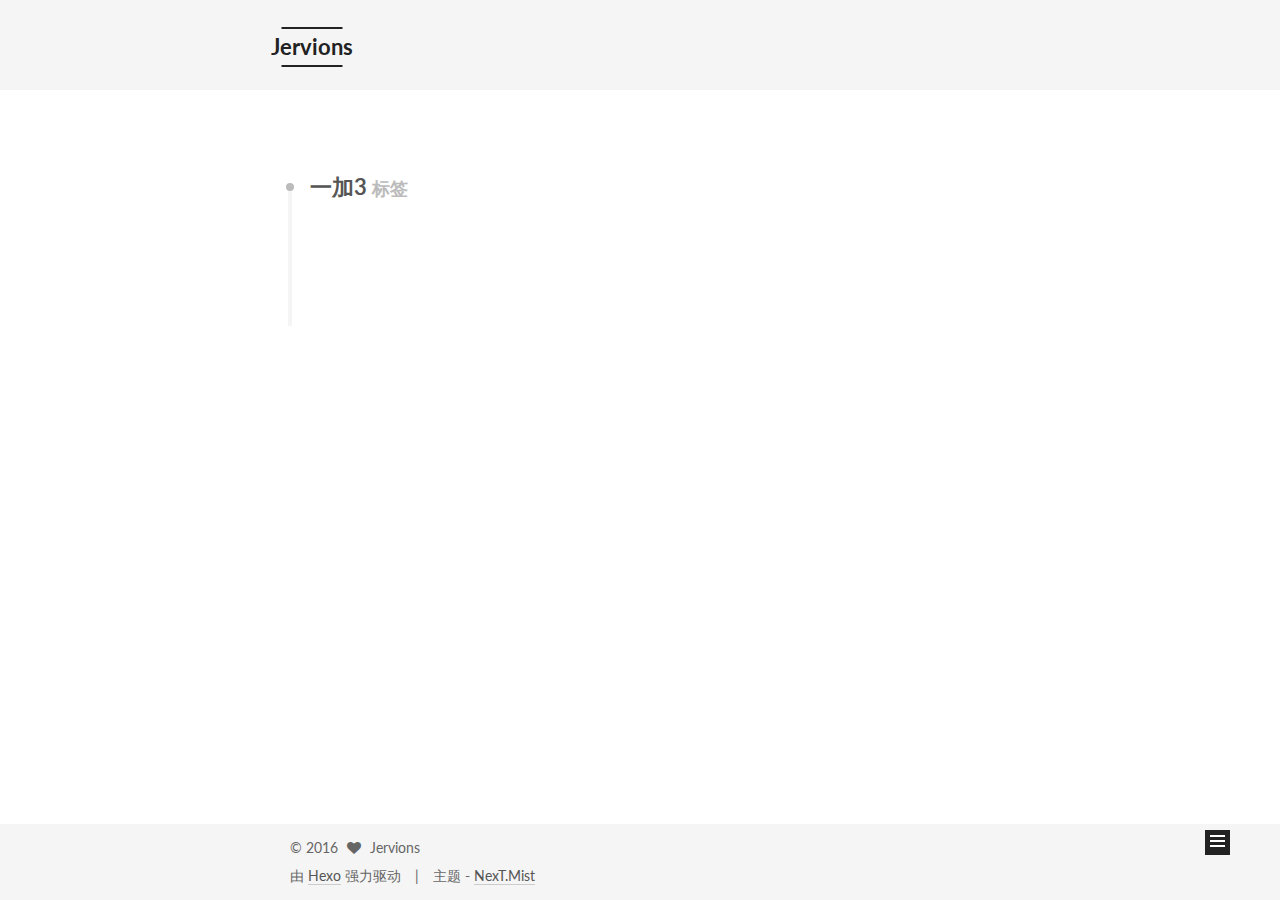
<file: tags/一加3/index.html>
<!doctype html>



  


<html class="theme-next mist use-motion">
<head>
  <meta charset="UTF-8"/>
<meta http-equiv="X-UA-Compatible" content="IE=edge,chrome=1" />
<meta name="viewport" content="width=device-width, initial-scale=1, maximum-scale=1"/>



<meta http-equiv="Cache-Control" content="no-transform" />
<meta http-equiv="Cache-Control" content="no-siteapp" />












  
  
  <link href="/vendors/fancybox/source/jquery.fancybox.css?v=2.1.5" rel="stylesheet" type="text/css" />




  
  
  
  

  
    
    
  

  

  

  

  

  
    
    
    <link href="//fonts.googleapis.com/css?family=Lato:300,300italic,400,400italic,700,700italic&subset=latin,latin-ext" rel="stylesheet" type="text/css">
  






<link href="/vendors/font-awesome/css/font-awesome.min.css?v=4.4.0" rel="stylesheet" type="text/css" />

<link href="/css/main.css?v=5.0.1" rel="stylesheet" type="text/css" />


  <meta name="keywords" content="Hexo, NexT" />








  <link rel="shortcut icon" type="image/x-icon" href="/favicon.ico?v=5.0.1" />






<meta name="description" content="Jervions&apos; Blog">
<meta property="og:type" content="website">
<meta property="og:title" content="Jervions">
<meta property="og:url" content="https://github.com/jervions/jervions.github.io/tags/一加3/index.html">
<meta property="og:site_name" content="Jervions">
<meta property="og:description" content="Jervions&apos; Blog">
<meta name="twitter:card" content="summary">
<meta name="twitter:title" content="Jervions">
<meta name="twitter:description" content="Jervions&apos; Blog">



<script type="text/javascript" id="hexo.configuration">
  var NexT = window.NexT || {};
  var CONFIG = {
    scheme: 'Mist',
    sidebar: {"position":"left","display":"post"},
    fancybox: true,
    motion: true,
    duoshuo: {
      userId: 0,
      author: '博主'
    }
  };
</script>

  <title> 标签: 一加3 | Jervions </title>
</head>

<body itemscope itemtype="http://schema.org/WebPage" lang="zh-Hans">

  



  <script type="text/javascript">
    var _hmt = _hmt || [];
    (function() {
      var hm = document.createElement("script");
      hm.src = "//hm.baidu.com/hm.js?9e56f322fc22f0eab5613a02d68b68eb";
      var s = document.getElementsByTagName("script")[0];
      s.parentNode.insertBefore(hm, s);
    })();
  </script>








  
  
    
  

  <div class="container one-collumn sidebar-position-left  ">
    <div class="headband"></div>

    <header id="header" class="header" itemscope itemtype="http://schema.org/WPHeader">
      <div class="header-inner"><div class="site-meta ">
  

  <div class="custom-logo-site-title">
    <a href="/"  class="brand" rel="start">
      <span class="logo-line-before"><i></i></span>
      <span class="site-title">Jervions</span>
      <span class="logo-line-after"><i></i></span>
    </a>
  </div>
  <p class="site-subtitle"></p>
</div>

<div class="site-nav-toggle">
  <button>
    <span class="btn-bar"></span>
    <span class="btn-bar"></span>
    <span class="btn-bar"></span>
  </button>
</div>

<nav class="site-nav">
  

  
    <ul id="menu" class="menu">
      
        
        <li class="menu-item menu-item-home">
          <a href="/" rel="section">
            
              <i class="menu-item-icon fa fa-fw fa-home"></i> <br />
            
            首页
          </a>
        </li>
      
        
        <li class="menu-item menu-item-categories">
          <a href="/categories" rel="section">
            
              <i class="menu-item-icon fa fa-fw fa-th"></i> <br />
            
            分类
          </a>
        </li>
      
        
        <li class="menu-item menu-item-archives">
          <a href="/archives" rel="section">
            
              <i class="menu-item-icon fa fa-fw fa-archive"></i> <br />
            
            归档
          </a>
        </li>
      

      
    </ul>
  

  
</nav>

 </div>
    </header>

    <main id="main" class="main">
      <div class="main-inner">
        <div class="content-wrap">
          <div id="content" class="content">
            

  <div id="posts" class="posts-collapse">
    <div class="collection-title">
      <h2 >
        一加3
        <small>标签</small>
      </h2>
    </div>

    
      

  <article class="post post-type-normal" itemscope itemtype="http://schema.org/Article">
    <header class="post-header">

      <h1 class="post-title">
        
            <a class="post-title-link" href="/blog/2016/06/19/OnePlus3-unlock-root-xposed.html" itemprop="url">
              
                <span itemprop="name">OnePlus3-unlock-root-xposed</span>
              
            </a>
        
      </h1>

      <div class="post-meta">
        <time class="post-time" itemprop="dateCreated"
              datetime="2016-06-19T22:15:47+08:00"
              content="2016-06-19" >
          06-19
        </time>
      </div>

    </header>
  </article>


    
  </div>

  


          </div>
          


          

        </div>
        
          
  
  <div class="sidebar-toggle">
    <div class="sidebar-toggle-line-wrap">
      <span class="sidebar-toggle-line sidebar-toggle-line-first"></span>
      <span class="sidebar-toggle-line sidebar-toggle-line-middle"></span>
      <span class="sidebar-toggle-line sidebar-toggle-line-last"></span>
    </div>
  </div>

  <aside id="sidebar" class="sidebar">
    <div class="sidebar-inner">

      

      

      <section class="site-overview sidebar-panel  sidebar-panel-active ">
        <div class="site-author motion-element" itemprop="author" itemscope itemtype="http://schema.org/Person">
          <img class="site-author-image" itemprop="image"
               src="/images/avatar.jpg"
               alt="Jervions" />
          <p class="site-author-name" itemprop="name">Jervions</p>
          <p class="site-description motion-element" itemprop="description">Jervions' Blog</p>
        </div>
        <nav class="site-state motion-element">
          <div class="site-state-item site-state-posts">
            <a href="/archives">
              <span class="site-state-item-count">3</span>
              <span class="site-state-item-name">日志</span>
            </a>
          </div>

          

          
            <div class="site-state-item site-state-tags">
              
                <span class="site-state-item-count">2</span>
                <span class="site-state-item-name">标签</span>
              
            </div>
          

        </nav>

        

        <div class="links-of-author motion-element">
          
            
              <span class="links-of-author-item">
                <a href="https://github.com/jervions" target="_blank" title="GitHub">
                  
                    <i class="fa fa-fw fa-github"></i>
                  
                  GitHub
                </a>
              </span>
            
              <span class="links-of-author-item">
                <a href="http://weibo.com/33564872" target="_blank" title="weibo">
                  
                    <i class="fa fa-fw fa-globe"></i>
                  
                  weibo
                </a>
              </span>
            
              <span class="links-of-author-item">
                <a href="https://www.zhihu.com/people/hailian" target="_blank" title="zhihu">
                  
                    <i class="fa fa-fw fa-globe"></i>
                  
                  zhihu
                </a>
              </span>
            
          
        </div>

        
        

        
        

      </section>

      

    </div>
  </aside>


        
      </div>
    </main>

    <footer id="footer" class="footer">
      <div class="footer-inner">
        <div class="copyright" >
  
  &copy; 
  <span itemprop="copyrightYear">2016</span>
  <span class="with-love">
    <i class="fa fa-heart"></i>
  </span>
  <span class="author" itemprop="copyrightHolder">Jervions</span>
</div>

<div class="powered-by">
  由 <a class="theme-link" href="http://hexo.io">Hexo</a> 强力驱动
</div>

<div class="theme-info">
  主题 -
  <a class="theme-link" href="https://github.com/iissnan/hexo-theme-next">
    NexT.Mist
  </a>
</div>

        

        
      </div>
    </footer>

    <div class="back-to-top">
      <i class="fa fa-arrow-up"></i>
    </div>
  </div>

  

<script type="text/javascript">
  if (Object.prototype.toString.call(window.Promise) !== '[object Function]') {
    window.Promise = null;
  }
</script>









  



  
  <script type="text/javascript" src="/vendors/jquery/index.js?v=2.1.3"></script>

  
  <script type="text/javascript" src="/vendors/fastclick/lib/fastclick.min.js?v=1.0.6"></script>

  
  <script type="text/javascript" src="/vendors/jquery_lazyload/jquery.lazyload.js?v=1.9.7"></script>

  
  <script type="text/javascript" src="/vendors/velocity/velocity.min.js?v=1.2.1"></script>

  
  <script type="text/javascript" src="/vendors/velocity/velocity.ui.min.js?v=1.2.1"></script>

  
  <script type="text/javascript" src="/vendors/fancybox/source/jquery.fancybox.pack.js?v=2.1.5"></script>


  


  <script type="text/javascript" src="/js/src/utils.js?v=5.0.1"></script>

  <script type="text/javascript" src="/js/src/motion.js?v=5.0.1"></script>



  
  

  

  


  <script type="text/javascript" src="/js/src/bootstrap.js?v=5.0.1"></script>



  

  
    
  

  <script type="text/javascript">
    var duoshuoQuery = {short_name:"jervions"};
    (function() {
      var ds = document.createElement('script');
      ds.type = 'text/javascript';ds.async = true;
      ds.id = 'duoshuo-script';
      ds.src = (document.location.protocol == 'https:' ? 'https:' : 'http:') + '//static.duoshuo.com/embed.js';
      ds.charset = 'UTF-8';
      (document.getElementsByTagName('head')[0]
      || document.getElementsByTagName('body')[0]).appendChild(ds);
    })();
  </script>

  
    
  






  
  
  

  

  

</body>
</html>
</file>
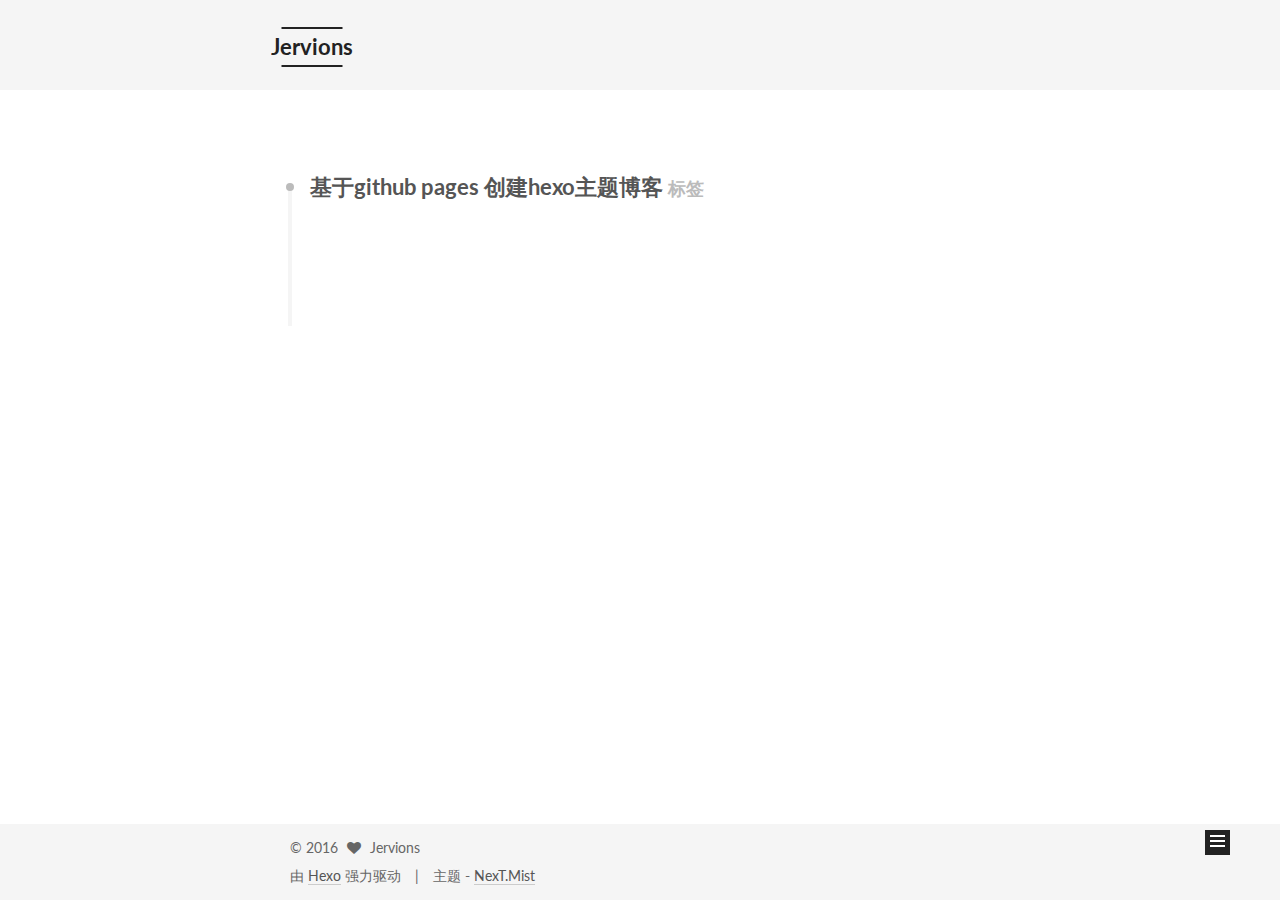
<file: tags/基于github-pages-创建hexo主题博客/index.html>
<!doctype html>



  


<html class="theme-next mist use-motion">
<head>
  <meta charset="UTF-8"/>
<meta http-equiv="X-UA-Compatible" content="IE=edge,chrome=1" />
<meta name="viewport" content="width=device-width, initial-scale=1, maximum-scale=1"/>



<meta http-equiv="Cache-Control" content="no-transform" />
<meta http-equiv="Cache-Control" content="no-siteapp" />












  
  
  <link href="/vendors/fancybox/source/jquery.fancybox.css?v=2.1.5" rel="stylesheet" type="text/css" />




  
  
  
  

  
    
    
  

  

  

  

  

  
    
    
    <link href="//fonts.googleapis.com/css?family=Lato:300,300italic,400,400italic,700,700italic&subset=latin,latin-ext" rel="stylesheet" type="text/css">
  






<link href="/vendors/font-awesome/css/font-awesome.min.css?v=4.4.0" rel="stylesheet" type="text/css" />

<link href="/css/main.css?v=5.0.1" rel="stylesheet" type="text/css" />


  <meta name="keywords" content="Hexo, NexT" />








  <link rel="shortcut icon" type="image/x-icon" href="/favicon.ico?v=5.0.1" />






<meta name="description" content="Jervions&apos; Blog">
<meta property="og:type" content="website">
<meta property="og:title" content="Jervions">
<meta property="og:url" content="https://github.com/jervions/jervions.github.io/tags/基于github-pages-创建hexo主题博客/index.html">
<meta property="og:site_name" content="Jervions">
<meta property="og:description" content="Jervions&apos; Blog">
<meta name="twitter:card" content="summary">
<meta name="twitter:title" content="Jervions">
<meta name="twitter:description" content="Jervions&apos; Blog">



<script type="text/javascript" id="hexo.configuration">
  var NexT = window.NexT || {};
  var CONFIG = {
    scheme: 'Mist',
    sidebar: {"position":"left","display":"post"},
    fancybox: true,
    motion: true,
    duoshuo: {
      userId: 0,
      author: '博主'
    }
  };
</script>

  <title> 标签: 基于github pages 创建hexo主题博客 | Jervions </title>
</head>

<body itemscope itemtype="http://schema.org/WebPage" lang="zh-Hans">

  



  <script type="text/javascript">
    var _hmt = _hmt || [];
    (function() {
      var hm = document.createElement("script");
      hm.src = "//hm.baidu.com/hm.js?9e56f322fc22f0eab5613a02d68b68eb";
      var s = document.getElementsByTagName("script")[0];
      s.parentNode.insertBefore(hm, s);
    })();
  </script>








  
  
    
  

  <div class="container one-collumn sidebar-position-left  ">
    <div class="headband"></div>

    <header id="header" class="header" itemscope itemtype="http://schema.org/WPHeader">
      <div class="header-inner"><div class="site-meta ">
  

  <div class="custom-logo-site-title">
    <a href="/"  class="brand" rel="start">
      <span class="logo-line-before"><i></i></span>
      <span class="site-title">Jervions</span>
      <span class="logo-line-after"><i></i></span>
    </a>
  </div>
  <p class="site-subtitle"></p>
</div>

<div class="site-nav-toggle">
  <button>
    <span class="btn-bar"></span>
    <span class="btn-bar"></span>
    <span class="btn-bar"></span>
  </button>
</div>

<nav class="site-nav">
  

  
    <ul id="menu" class="menu">
      
        
        <li class="menu-item menu-item-home">
          <a href="/" rel="section">
            
              <i class="menu-item-icon fa fa-fw fa-home"></i> <br />
            
            首页
          </a>
        </li>
      
        
        <li class="menu-item menu-item-categories">
          <a href="/categories" rel="section">
            
              <i class="menu-item-icon fa fa-fw fa-th"></i> <br />
            
            分类
          </a>
        </li>
      
        
        <li class="menu-item menu-item-archives">
          <a href="/archives" rel="section">
            
              <i class="menu-item-icon fa fa-fw fa-archive"></i> <br />
            
            归档
          </a>
        </li>
      

      
    </ul>
  

  
</nav>

 </div>
    </header>

    <main id="main" class="main">
      <div class="main-inner">
        <div class="content-wrap">
          <div id="content" class="content">
            

  <div id="posts" class="posts-collapse">
    <div class="collection-title">
      <h2 >
        基于github pages 创建hexo主题博客
        <small>标签</small>
      </h2>
    </div>

    
      

  <article class="post post-type-normal" itemscope itemtype="http://schema.org/Article">
    <header class="post-header">

      <h1 class="post-title">
        
            <a class="post-title-link" href="/blog/2016/06/01/Build-Jervions.html" itemprop="url">
              
                <span itemprop="name">Build Jervions Blog</span>
              
            </a>
        
      </h1>

      <div class="post-meta">
        <time class="post-time" itemprop="dateCreated"
              datetime="2016-06-01T22:39:52+08:00"
              content="2016-06-01" >
          06-01
        </time>
      </div>

    </header>
  </article>


    
  </div>

  


          </div>
          


          

        </div>
        
          
  
  <div class="sidebar-toggle">
    <div class="sidebar-toggle-line-wrap">
      <span class="sidebar-toggle-line sidebar-toggle-line-first"></span>
      <span class="sidebar-toggle-line sidebar-toggle-line-middle"></span>
      <span class="sidebar-toggle-line sidebar-toggle-line-last"></span>
    </div>
  </div>

  <aside id="sidebar" class="sidebar">
    <div class="sidebar-inner">

      

      

      <section class="site-overview sidebar-panel  sidebar-panel-active ">
        <div class="site-author motion-element" itemprop="author" itemscope itemtype="http://schema.org/Person">
          <img class="site-author-image" itemprop="image"
               src="/images/avatar.jpg"
               alt="Jervions" />
          <p class="site-author-name" itemprop="name">Jervions</p>
          <p class="site-description motion-element" itemprop="description">Jervions' Blog</p>
        </div>
        <nav class="site-state motion-element">
          <div class="site-state-item site-state-posts">
            <a href="/archives">
              <span class="site-state-item-count">3</span>
              <span class="site-state-item-name">日志</span>
            </a>
          </div>

          

          
            <div class="site-state-item site-state-tags">
              
                <span class="site-state-item-count">2</span>
                <span class="site-state-item-name">标签</span>
              
            </div>
          

        </nav>

        

        <div class="links-of-author motion-element">
          
            
              <span class="links-of-author-item">
                <a href="https://github.com/jervions" target="_blank" title="GitHub">
                  
                    <i class="fa fa-fw fa-github"></i>
                  
                  GitHub
                </a>
              </span>
            
              <span class="links-of-author-item">
                <a href="http://weibo.com/33564872" target="_blank" title="weibo">
                  
                    <i class="fa fa-fw fa-globe"></i>
                  
                  weibo
                </a>
              </span>
            
              <span class="links-of-author-item">
                <a href="https://www.zhihu.com/people/hailian" target="_blank" title="zhihu">
                  
                    <i class="fa fa-fw fa-globe"></i>
                  
                  zhihu
                </a>
              </span>
            
          
        </div>

        
        

        
        

      </section>

      

    </div>
  </aside>


        
      </div>
    </main>

    <footer id="footer" class="footer">
      <div class="footer-inner">
        <div class="copyright" >
  
  &copy; 
  <span itemprop="copyrightYear">2016</span>
  <span class="with-love">
    <i class="fa fa-heart"></i>
  </span>
  <span class="author" itemprop="copyrightHolder">Jervions</span>
</div>

<div class="powered-by">
  由 <a class="theme-link" href="http://hexo.io">Hexo</a> 强力驱动
</div>

<div class="theme-info">
  主题 -
  <a class="theme-link" href="https://github.com/iissnan/hexo-theme-next">
    NexT.Mist
  </a>
</div>

        

        
      </div>
    </footer>

    <div class="back-to-top">
      <i class="fa fa-arrow-up"></i>
    </div>
  </div>

  

<script type="text/javascript">
  if (Object.prototype.toString.call(window.Promise) !== '[object Function]') {
    window.Promise = null;
  }
</script>









  



  
  <script type="text/javascript" src="/vendors/jquery/index.js?v=2.1.3"></script>

  
  <script type="text/javascript" src="/vendors/fastclick/lib/fastclick.min.js?v=1.0.6"></script>

  
  <script type="text/javascript" src="/vendors/jquery_lazyload/jquery.lazyload.js?v=1.9.7"></script>

  
  <script type="text/javascript" src="/vendors/velocity/velocity.min.js?v=1.2.1"></script>

  
  <script type="text/javascript" src="/vendors/velocity/velocity.ui.min.js?v=1.2.1"></script>

  
  <script type="text/javascript" src="/vendors/fancybox/source/jquery.fancybox.pack.js?v=2.1.5"></script>


  


  <script type="text/javascript" src="/js/src/utils.js?v=5.0.1"></script>

  <script type="text/javascript" src="/js/src/motion.js?v=5.0.1"></script>



  
  

  

  


  <script type="text/javascript" src="/js/src/bootstrap.js?v=5.0.1"></script>



  

  
    
  

  <script type="text/javascript">
    var duoshuoQuery = {short_name:"jervions"};
    (function() {
      var ds = document.createElement('script');
      ds.type = 'text/javascript';ds.async = true;
      ds.id = 'duoshuo-script';
      ds.src = (document.location.protocol == 'https:' ? 'https:' : 'http:') + '//static.duoshuo.com/embed.js';
      ds.charset = 'UTF-8';
      (document.getElementsByTagName('head')[0]
      || document.getElementsByTagName('body')[0]).appendChild(ds);
    })();
  </script>

  
    
  






  
  
  

  

  

</body>
</html>
</file>
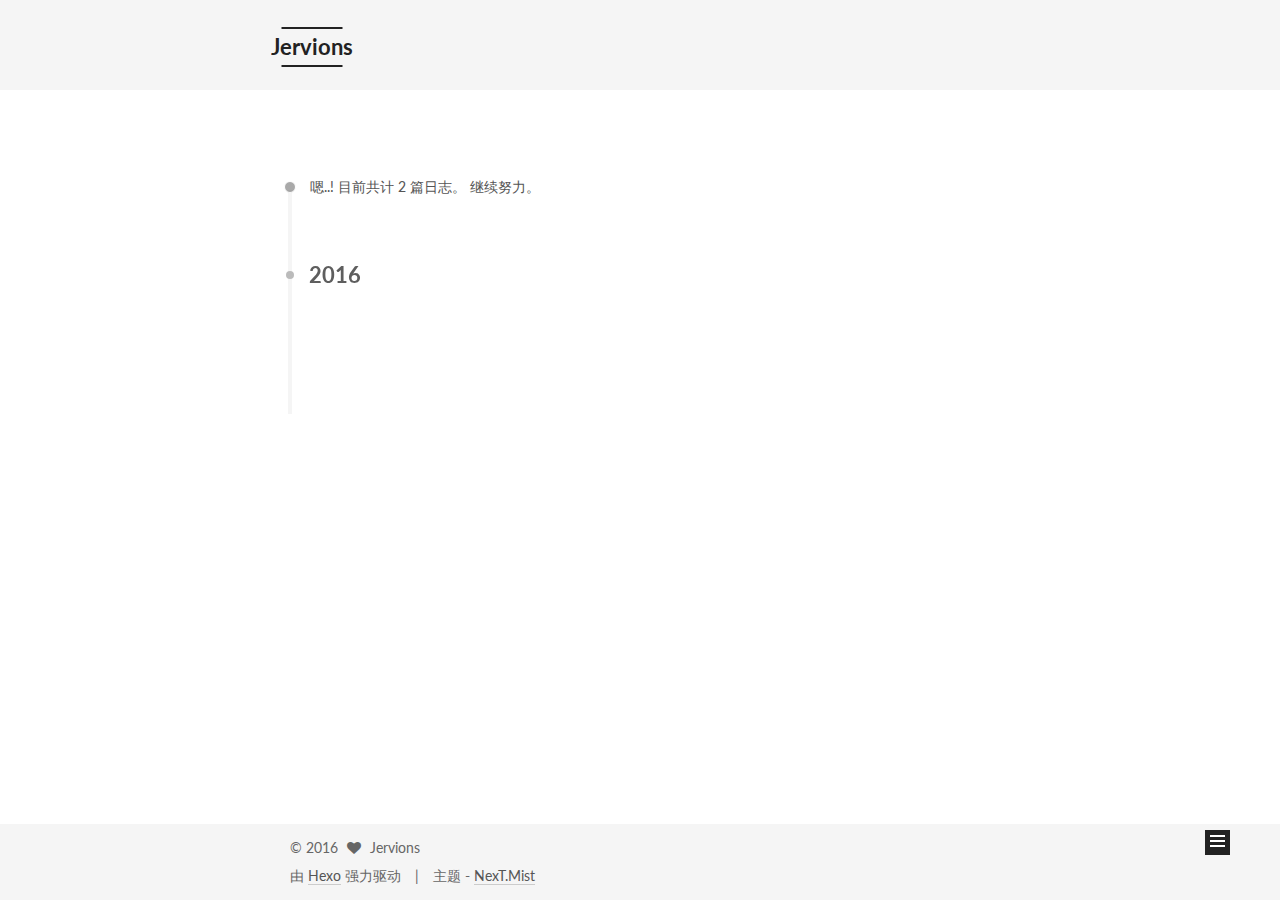
<file: archives/2016/05/index.html>
<!doctype html>



  


<html class="theme-next mist use-motion">
<head>
  <meta charset="UTF-8"/>
<meta http-equiv="X-UA-Compatible" content="IE=edge,chrome=1" />
<meta name="viewport" content="width=device-width, initial-scale=1, maximum-scale=1"/>



<meta http-equiv="Cache-Control" content="no-transform" />
<meta http-equiv="Cache-Control" content="no-siteapp" />












  
  
  <link href="/vendors/fancybox/source/jquery.fancybox.css?v=2.1.5" rel="stylesheet" type="text/css" />




  
  
  
  

  
    
    
  

  

  

  

  

  
    
    
    <link href="//fonts.googleapis.com/css?family=Lato:300,300italic,400,400italic,700,700italic&subset=latin,latin-ext" rel="stylesheet" type="text/css">
  






<link href="/vendors/font-awesome/css/font-awesome.min.css?v=4.4.0" rel="stylesheet" type="text/css" />

<link href="/css/main.css?v=5.0.1" rel="stylesheet" type="text/css" />


  <meta name="keywords" content="Hexo, NexT" />








  <link rel="shortcut icon" type="image/x-icon" href="/favicon.ico?v=5.0.1" />






<meta name="description" content="Jervions&apos; Blog">
<meta property="og:type" content="website">
<meta property="og:title" content="Jervions">
<meta property="og:url" content="https://github.com/jervions/jervions.github.io/archives/2016/05/index.html">
<meta property="og:site_name" content="Jervions">
<meta property="og:description" content="Jervions&apos; Blog">
<meta name="twitter:card" content="summary">
<meta name="twitter:title" content="Jervions">
<meta name="twitter:description" content="Jervions&apos; Blog">



<script type="text/javascript" id="hexo.configuration">
  var NexT = window.NexT || {};
  var CONFIG = {
    scheme: 'Mist',
    sidebar: {"position":"left","display":"post"},
    fancybox: true,
    motion: true,
    duoshuo: {
      userId: 0,
      author: '博主'
    }
  };
</script>

  <title> 归档 | Jervions </title>
</head>

<body itemscope itemtype="http://schema.org/WebPage" lang="zh-Hans">

  



  <script type="text/javascript">
    var _hmt = _hmt || [];
    (function() {
      var hm = document.createElement("script");
      hm.src = "//hm.baidu.com/hm.js?9e56f322fc22f0eab5613a02d68b68eb";
      var s = document.getElementsByTagName("script")[0];
      s.parentNode.insertBefore(hm, s);
    })();
  </script>








  
  
    
  

  <div class="container one-collumn sidebar-position-left  page-archive  ">
    <div class="headband"></div>

    <header id="header" class="header" itemscope itemtype="http://schema.org/WPHeader">
      <div class="header-inner"><div class="site-meta ">
  

  <div class="custom-logo-site-title">
    <a href="/"  class="brand" rel="start">
      <span class="logo-line-before"><i></i></span>
      <span class="site-title">Jervions</span>
      <span class="logo-line-after"><i></i></span>
    </a>
  </div>
  <p class="site-subtitle"></p>
</div>

<div class="site-nav-toggle">
  <button>
    <span class="btn-bar"></span>
    <span class="btn-bar"></span>
    <span class="btn-bar"></span>
  </button>
</div>

<nav class="site-nav">
  

  
    <ul id="menu" class="menu">
      
        
        <li class="menu-item menu-item-home">
          <a href="/" rel="section">
            
              <i class="menu-item-icon fa fa-fw fa-home"></i> <br />
            
            首页
          </a>
        </li>
      
        
        <li class="menu-item menu-item-categories">
          <a href="/categories" rel="section">
            
              <i class="menu-item-icon fa fa-fw fa-th"></i> <br />
            
            分类
          </a>
        </li>
      
        
        <li class="menu-item menu-item-archives">
          <a href="/archives" rel="section">
            
              <i class="menu-item-icon fa fa-fw fa-archive"></i> <br />
            
            归档
          </a>
        </li>
      

      
    </ul>
  

  
</nav>

 </div>
    </header>

    <main id="main" class="main">
      <div class="main-inner">
        <div class="content-wrap">
          <div id="content" class="content">
            

  <section id="posts" class="posts-collapse">
    <span class="archive-move-on"></span>

    <span class="archive-page-counter">
      
      
      
        
      
      嗯..! 目前共计 2 篇日志。 继续努力。
    </span>

    

      
      
      

      
        
        <div class="collection-title">
          <h2 class="archive-year motion-element" id="archive-year-2016">2016</h2>
        </div>
      
      

      

  <article class="post post-type-normal" itemscope itemtype="http://schema.org/Article">
    <header class="post-header">

      <h1 class="post-title">
        
            <a class="post-title-link" href="/blog/2016/05/31/hello-world.html" itemprop="url">
              
                <span itemprop="name">Hello World</span>
              
            </a>
        
      </h1>

      <div class="post-meta">
        <time class="post-time" itemprop="dateCreated"
              datetime="2016-05-31T22:48:59+08:00"
              content="2016-05-31" >
          05-31
        </time>
      </div>

    </header>
  </article>



    

  </section>

  



          </div>
          


          

        </div>
        
          
  
  <div class="sidebar-toggle">
    <div class="sidebar-toggle-line-wrap">
      <span class="sidebar-toggle-line sidebar-toggle-line-first"></span>
      <span class="sidebar-toggle-line sidebar-toggle-line-middle"></span>
      <span class="sidebar-toggle-line sidebar-toggle-line-last"></span>
    </div>
  </div>

  <aside id="sidebar" class="sidebar">
    <div class="sidebar-inner">

      

      

      <section class="site-overview sidebar-panel  sidebar-panel-active ">
        <div class="site-author motion-element" itemprop="author" itemscope itemtype="http://schema.org/Person">
          <img class="site-author-image" itemprop="image"
               src="/images/avatar.jpg"
               alt="Jervions" />
          <p class="site-author-name" itemprop="name">Jervions</p>
          <p class="site-description motion-element" itemprop="description">Jervions' Blog</p>
        </div>
        <nav class="site-state motion-element">
          <div class="site-state-item site-state-posts">
            <a href="/archives">
              <span class="site-state-item-count">2</span>
              <span class="site-state-item-name">日志</span>
            </a>
          </div>

          

          
            <div class="site-state-item site-state-tags">
              
                <span class="site-state-item-count">1</span>
                <span class="site-state-item-name">标签</span>
              
            </div>
          

        </nav>

        

        <div class="links-of-author motion-element">
          
            
              <span class="links-of-author-item">
                <a href="https://github.com/jervions" target="_blank" title="GitHub">
                  
                    <i class="fa fa-fw fa-github"></i>
                  
                  GitHub
                </a>
              </span>
            
              <span class="links-of-author-item">
                <a href="http://weibo.com/33564872" target="_blank" title="weibo">
                  
                    <i class="fa fa-fw fa-globe"></i>
                  
                  weibo
                </a>
              </span>
            
              <span class="links-of-author-item">
                <a href="https://www.zhihu.com/people/hailian" target="_blank" title="zhihu">
                  
                    <i class="fa fa-fw fa-globe"></i>
                  
                  zhihu
                </a>
              </span>
            
          
        </div>

        
        

        
        

      </section>

      

    </div>
  </aside>


        
      </div>
    </main>

    <footer id="footer" class="footer">
      <div class="footer-inner">
        <div class="copyright" >
  
  &copy; 
  <span itemprop="copyrightYear">2016</span>
  <span class="with-love">
    <i class="fa fa-heart"></i>
  </span>
  <span class="author" itemprop="copyrightHolder">Jervions</span>
</div>

<div class="powered-by">
  由 <a class="theme-link" href="http://hexo.io">Hexo</a> 强力驱动
</div>

<div class="theme-info">
  主题 -
  <a class="theme-link" href="https://github.com/iissnan/hexo-theme-next">
    NexT.Mist
  </a>
</div>

        

        
      </div>
    </footer>

    <div class="back-to-top">
      <i class="fa fa-arrow-up"></i>
    </div>
  </div>

  

<script type="text/javascript">
  if (Object.prototype.toString.call(window.Promise) !== '[object Function]') {
    window.Promise = null;
  }
</script>









  



  
  <script type="text/javascript" src="/vendors/jquery/index.js?v=2.1.3"></script>

  
  <script type="text/javascript" src="/vendors/fastclick/lib/fastclick.min.js?v=1.0.6"></script>

  
  <script type="text/javascript" src="/vendors/jquery_lazyload/jquery.lazyload.js?v=1.9.7"></script>

  
  <script type="text/javascript" src="/vendors/velocity/velocity.min.js?v=1.2.1"></script>

  
  <script type="text/javascript" src="/vendors/velocity/velocity.ui.min.js?v=1.2.1"></script>

  
  <script type="text/javascript" src="/vendors/fancybox/source/jquery.fancybox.pack.js?v=2.1.5"></script>


  


  <script type="text/javascript" src="/js/src/utils.js?v=5.0.1"></script>

  <script type="text/javascript" src="/js/src/motion.js?v=5.0.1"></script>



  
  

  
  
    <script type="text/javascript" id="motion.page.archive">
      $('.archive-year').velocity('transition.slideLeftIn');
    </script>
  


  


  <script type="text/javascript" src="/js/src/bootstrap.js?v=5.0.1"></script>



  

  
    
  

  <script type="text/javascript">
    var duoshuoQuery = {short_name:"jervions"};
    (function() {
      var ds = document.createElement('script');
      ds.type = 'text/javascript';ds.async = true;
      ds.id = 'duoshuo-script';
      ds.src = (document.location.protocol == 'https:' ? 'https:' : 'http:') + '//static.duoshuo.com/embed.js';
      ds.charset = 'UTF-8';
      (document.getElementsByTagName('head')[0]
      || document.getElementsByTagName('body')[0]).appendChild(ds);
    })();
  </script>

  
    
  






  
  
  

  

  

</body>
</html>
</file>
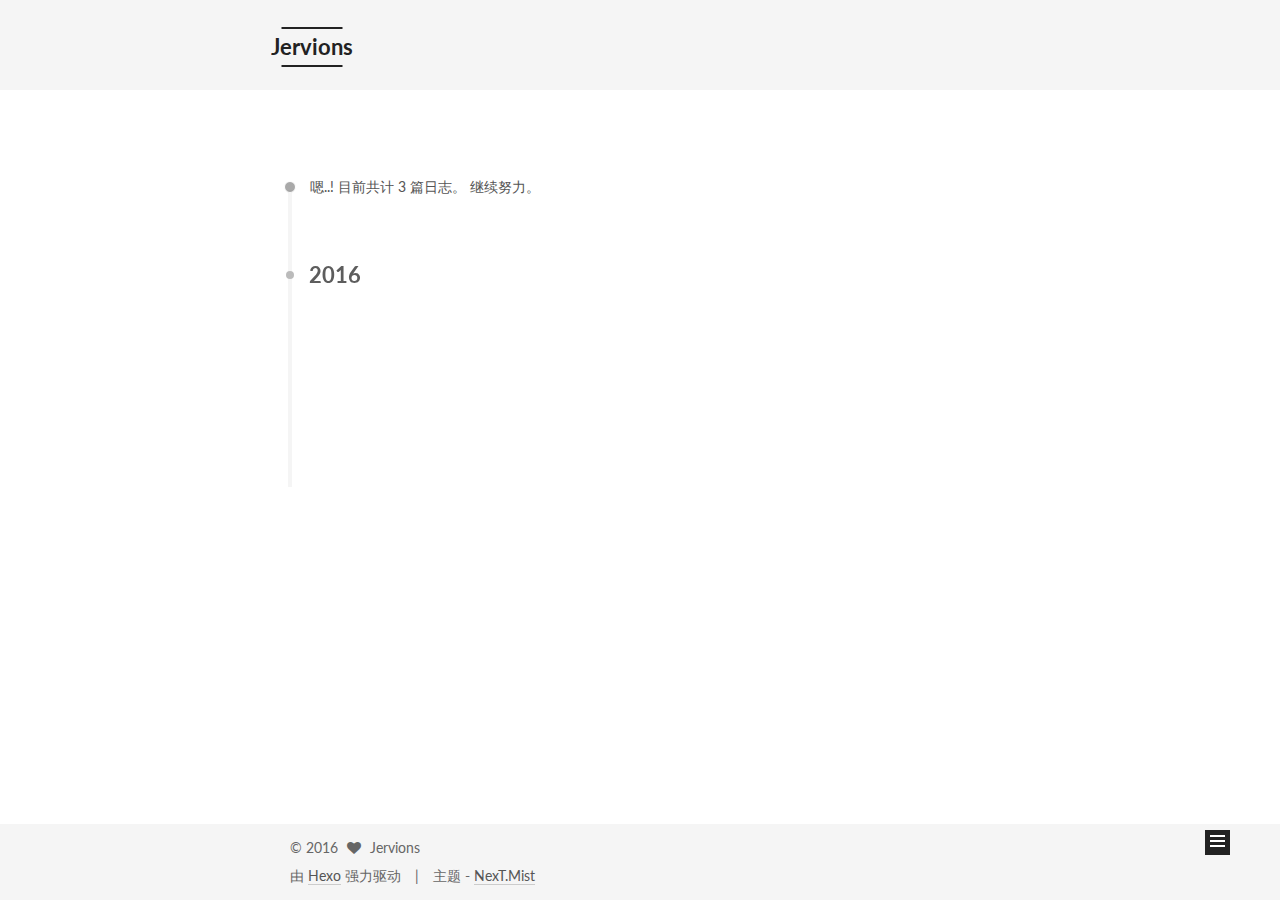
<file: archives/2016/06/index.html>
<!doctype html>



  


<html class="theme-next mist use-motion">
<head>
  <meta charset="UTF-8"/>
<meta http-equiv="X-UA-Compatible" content="IE=edge,chrome=1" />
<meta name="viewport" content="width=device-width, initial-scale=1, maximum-scale=1"/>



<meta http-equiv="Cache-Control" content="no-transform" />
<meta http-equiv="Cache-Control" content="no-siteapp" />












  
  
  <link href="/vendors/fancybox/source/jquery.fancybox.css?v=2.1.5" rel="stylesheet" type="text/css" />




  
  
  
  

  
    
    
  

  

  

  

  

  
    
    
    <link href="//fonts.googleapis.com/css?family=Lato:300,300italic,400,400italic,700,700italic&subset=latin,latin-ext" rel="stylesheet" type="text/css">
  






<link href="/vendors/font-awesome/css/font-awesome.min.css?v=4.4.0" rel="stylesheet" type="text/css" />

<link href="/css/main.css?v=5.0.1" rel="stylesheet" type="text/css" />


  <meta name="keywords" content="Hexo, NexT" />








  <link rel="shortcut icon" type="image/x-icon" href="/favicon.ico?v=5.0.1" />






<meta name="description" content="Jervions&apos; Blog">
<meta property="og:type" content="website">
<meta property="og:title" content="Jervions">
<meta property="og:url" content="https://github.com/jervions/jervions.github.io/archives/2016/06/index.html">
<meta property="og:site_name" content="Jervions">
<meta property="og:description" content="Jervions&apos; Blog">
<meta name="twitter:card" content="summary">
<meta name="twitter:title" content="Jervions">
<meta name="twitter:description" content="Jervions&apos; Blog">



<script type="text/javascript" id="hexo.configuration">
  var NexT = window.NexT || {};
  var CONFIG = {
    scheme: 'Mist',
    sidebar: {"position":"left","display":"post"},
    fancybox: true,
    motion: true,
    duoshuo: {
      userId: 0,
      author: '博主'
    }
  };
</script>

  <title> 归档 | Jervions </title>
</head>

<body itemscope itemtype="http://schema.org/WebPage" lang="zh-Hans">

  



  <script type="text/javascript">
    var _hmt = _hmt || [];
    (function() {
      var hm = document.createElement("script");
      hm.src = "//hm.baidu.com/hm.js?9e56f322fc22f0eab5613a02d68b68eb";
      var s = document.getElementsByTagName("script")[0];
      s.parentNode.insertBefore(hm, s);
    })();
  </script>








  
  
    
  

  <div class="container one-collumn sidebar-position-left  page-archive  ">
    <div class="headband"></div>

    <header id="header" class="header" itemscope itemtype="http://schema.org/WPHeader">
      <div class="header-inner"><div class="site-meta ">
  

  <div class="custom-logo-site-title">
    <a href="/"  class="brand" rel="start">
      <span class="logo-line-before"><i></i></span>
      <span class="site-title">Jervions</span>
      <span class="logo-line-after"><i></i></span>
    </a>
  </div>
  <p class="site-subtitle"></p>
</div>

<div class="site-nav-toggle">
  <button>
    <span class="btn-bar"></span>
    <span class="btn-bar"></span>
    <span class="btn-bar"></span>
  </button>
</div>

<nav class="site-nav">
  

  
    <ul id="menu" class="menu">
      
        
        <li class="menu-item menu-item-home">
          <a href="/" rel="section">
            
              <i class="menu-item-icon fa fa-fw fa-home"></i> <br />
            
            首页
          </a>
        </li>
      
        
        <li class="menu-item menu-item-categories">
          <a href="/categories" rel="section">
            
              <i class="menu-item-icon fa fa-fw fa-th"></i> <br />
            
            分类
          </a>
        </li>
      
        
        <li class="menu-item menu-item-archives">
          <a href="/archives" rel="section">
            
              <i class="menu-item-icon fa fa-fw fa-archive"></i> <br />
            
            归档
          </a>
        </li>
      

      
    </ul>
  

  
</nav>

 </div>
    </header>

    <main id="main" class="main">
      <div class="main-inner">
        <div class="content-wrap">
          <div id="content" class="content">
            

  <section id="posts" class="posts-collapse">
    <span class="archive-move-on"></span>

    <span class="archive-page-counter">
      
      
      
        
      
      嗯..! 目前共计 3 篇日志。 继续努力。
    </span>

    

      
      
      

      
        
        <div class="collection-title">
          <h2 class="archive-year motion-element" id="archive-year-2016">2016</h2>
        </div>
      
      

      

  <article class="post post-type-normal" itemscope itemtype="http://schema.org/Article">
    <header class="post-header">

      <h1 class="post-title">
        
            <a class="post-title-link" href="/blog/2016/06/19/OnePlus3-unlock-root-xposed.html" itemprop="url">
              
                <span itemprop="name">OnePlus3-unlock-root-xposed</span>
              
            </a>
        
      </h1>

      <div class="post-meta">
        <time class="post-time" itemprop="dateCreated"
              datetime="2016-06-19T22:15:47+08:00"
              content="2016-06-19" >
          06-19
        </time>
      </div>

    </header>
  </article>



    

      
      
      

      
      

      

  <article class="post post-type-normal" itemscope itemtype="http://schema.org/Article">
    <header class="post-header">

      <h1 class="post-title">
        
            <a class="post-title-link" href="/blog/2016/06/01/Build-Jervions.html" itemprop="url">
              
                <span itemprop="name">Build Jervions Blog</span>
              
            </a>
        
      </h1>

      <div class="post-meta">
        <time class="post-time" itemprop="dateCreated"
              datetime="2016-06-01T22:39:52+08:00"
              content="2016-06-01" >
          06-01
        </time>
      </div>

    </header>
  </article>



    

  </section>

  



          </div>
          


          

        </div>
        
          
  
  <div class="sidebar-toggle">
    <div class="sidebar-toggle-line-wrap">
      <span class="sidebar-toggle-line sidebar-toggle-line-first"></span>
      <span class="sidebar-toggle-line sidebar-toggle-line-middle"></span>
      <span class="sidebar-toggle-line sidebar-toggle-line-last"></span>
    </div>
  </div>

  <aside id="sidebar" class="sidebar">
    <div class="sidebar-inner">

      

      

      <section class="site-overview sidebar-panel  sidebar-panel-active ">
        <div class="site-author motion-element" itemprop="author" itemscope itemtype="http://schema.org/Person">
          <img class="site-author-image" itemprop="image"
               src="/images/avatar.jpg"
               alt="Jervions" />
          <p class="site-author-name" itemprop="name">Jervions</p>
          <p class="site-description motion-element" itemprop="description">Jervions' Blog</p>
        </div>
        <nav class="site-state motion-element">
          <div class="site-state-item site-state-posts">
            <a href="/archives">
              <span class="site-state-item-count">3</span>
              <span class="site-state-item-name">日志</span>
            </a>
          </div>

          

          
            <div class="site-state-item site-state-tags">
              
                <span class="site-state-item-count">2</span>
                <span class="site-state-item-name">标签</span>
              
            </div>
          

        </nav>

        

        <div class="links-of-author motion-element">
          
            
              <span class="links-of-author-item">
                <a href="https://github.com/jervions" target="_blank" title="GitHub">
                  
                    <i class="fa fa-fw fa-github"></i>
                  
                  GitHub
                </a>
              </span>
            
              <span class="links-of-author-item">
                <a href="http://weibo.com/33564872" target="_blank" title="weibo">
                  
                    <i class="fa fa-fw fa-globe"></i>
                  
                  weibo
                </a>
              </span>
            
              <span class="links-of-author-item">
                <a href="https://www.zhihu.com/people/hailian" target="_blank" title="zhihu">
                  
                    <i class="fa fa-fw fa-globe"></i>
                  
                  zhihu
                </a>
              </span>
            
          
        </div>

        
        

        
        

      </section>

      

    </div>
  </aside>


        
      </div>
    </main>

    <footer id="footer" class="footer">
      <div class="footer-inner">
        <div class="copyright" >
  
  &copy; 
  <span itemprop="copyrightYear">2016</span>
  <span class="with-love">
    <i class="fa fa-heart"></i>
  </span>
  <span class="author" itemprop="copyrightHolder">Jervions</span>
</div>

<div class="powered-by">
  由 <a class="theme-link" href="http://hexo.io">Hexo</a> 强力驱动
</div>

<div class="theme-info">
  主题 -
  <a class="theme-link" href="https://github.com/iissnan/hexo-theme-next">
    NexT.Mist
  </a>
</div>

        

        
      </div>
    </footer>

    <div class="back-to-top">
      <i class="fa fa-arrow-up"></i>
    </div>
  </div>

  

<script type="text/javascript">
  if (Object.prototype.toString.call(window.Promise) !== '[object Function]') {
    window.Promise = null;
  }
</script>









  



  
  <script type="text/javascript" src="/vendors/jquery/index.js?v=2.1.3"></script>

  
  <script type="text/javascript" src="/vendors/fastclick/lib/fastclick.min.js?v=1.0.6"></script>

  
  <script type="text/javascript" src="/vendors/jquery_lazyload/jquery.lazyload.js?v=1.9.7"></script>

  
  <script type="text/javascript" src="/vendors/velocity/velocity.min.js?v=1.2.1"></script>

  
  <script type="text/javascript" src="/vendors/velocity/velocity.ui.min.js?v=1.2.1"></script>

  
  <script type="text/javascript" src="/vendors/fancybox/source/jquery.fancybox.pack.js?v=2.1.5"></script>


  


  <script type="text/javascript" src="/js/src/utils.js?v=5.0.1"></script>

  <script type="text/javascript" src="/js/src/motion.js?v=5.0.1"></script>



  
  

  
  
    <script type="text/javascript" id="motion.page.archive">
      $('.archive-year').velocity('transition.slideLeftIn');
    </script>
  


  


  <script type="text/javascript" src="/js/src/bootstrap.js?v=5.0.1"></script>



  

  
    
  

  <script type="text/javascript">
    var duoshuoQuery = {short_name:"jervions"};
    (function() {
      var ds = document.createElement('script');
      ds.type = 'text/javascript';ds.async = true;
      ds.id = 'duoshuo-script';
      ds.src = (document.location.protocol == 'https:' ? 'https:' : 'http:') + '//static.duoshuo.com/embed.js';
      ds.charset = 'UTF-8';
      (document.getElementsByTagName('head')[0]
      || document.getElementsByTagName('body')[0]).appendChild(ds);
    })();
  </script>

  
    
  






  
  
  

  

  

</body>
</html>
</file>
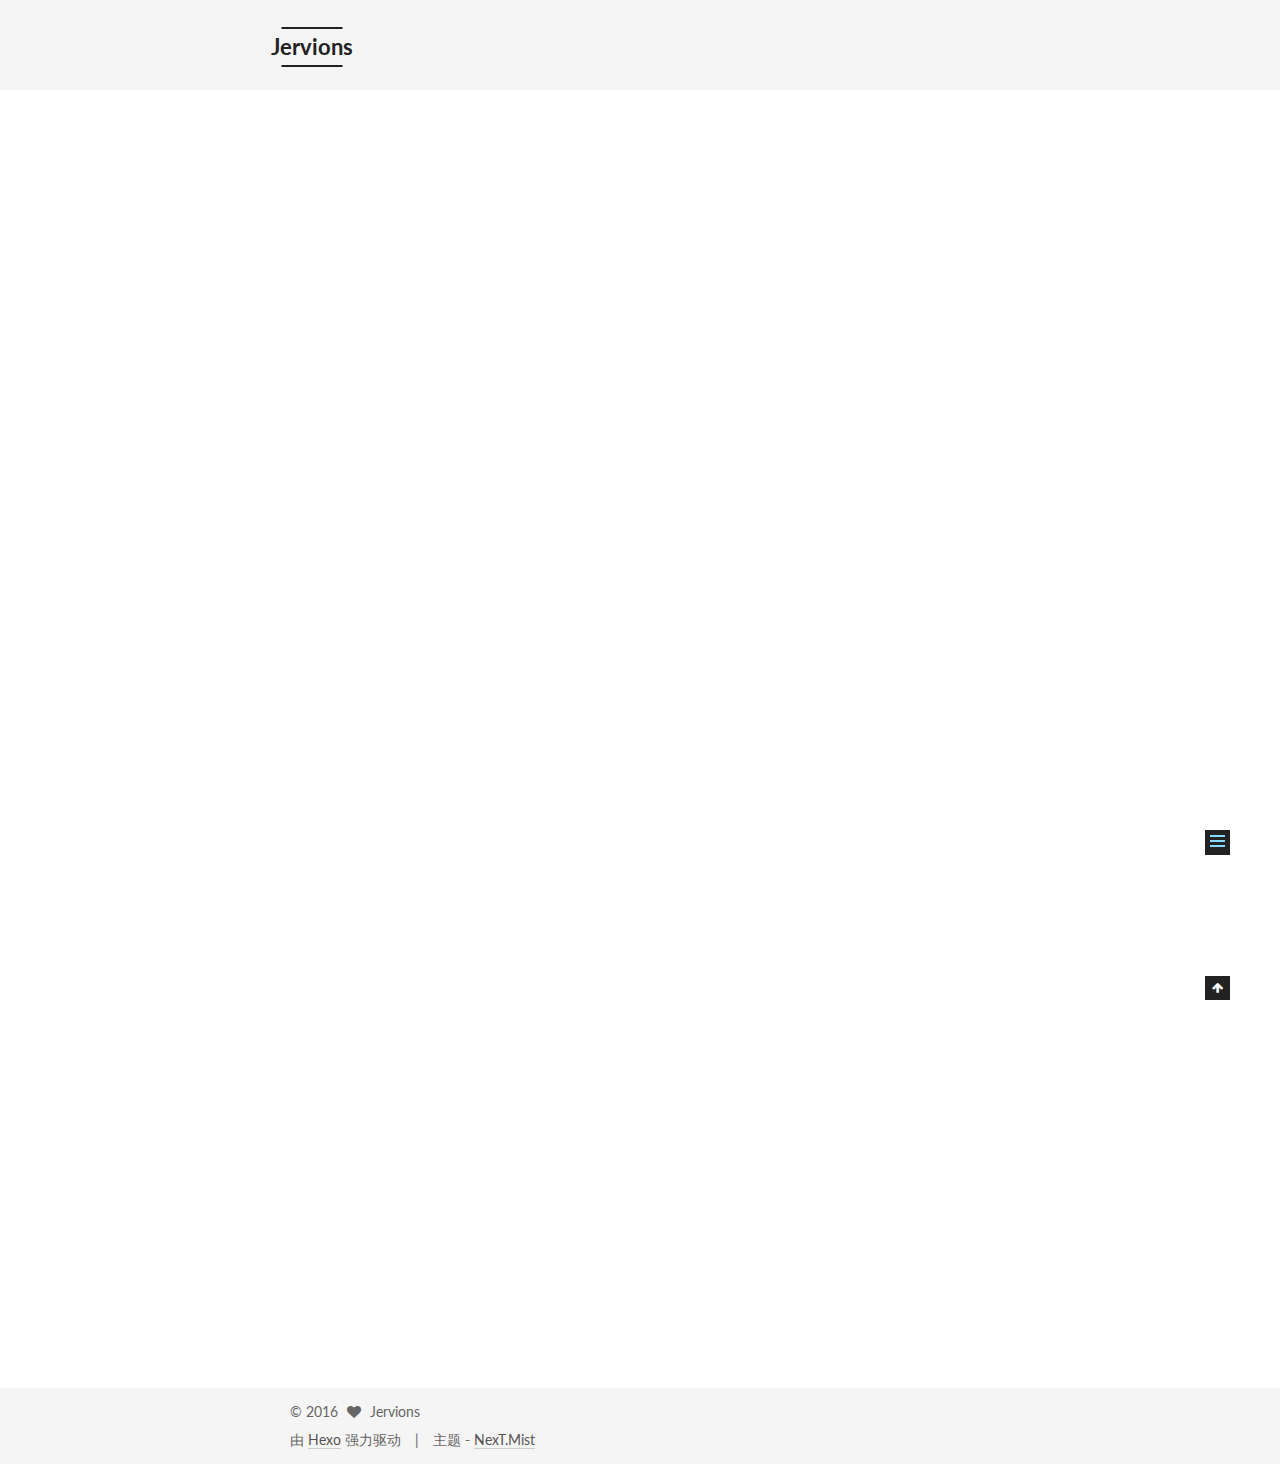
<file: blog/2016/05/31/hello-world.html>
<!doctype html>



  


<html class="theme-next mist use-motion">
<head>
  <meta charset="UTF-8"/>
<meta http-equiv="X-UA-Compatible" content="IE=edge,chrome=1" />
<meta name="viewport" content="width=device-width, initial-scale=1, maximum-scale=1"/>



<meta http-equiv="Cache-Control" content="no-transform" />
<meta http-equiv="Cache-Control" content="no-siteapp" />












  
  
  <link href="/vendors/fancybox/source/jquery.fancybox.css?v=2.1.5" rel="stylesheet" type="text/css" />




  
  
  
  

  
    
    
  

  

  

  

  

  
    
    
    <link href="//fonts.googleapis.com/css?family=Lato:300,300italic,400,400italic,700,700italic&subset=latin,latin-ext" rel="stylesheet" type="text/css">
  






<link href="/vendors/font-awesome/css/font-awesome.min.css?v=4.4.0" rel="stylesheet" type="text/css" />

<link href="/css/main.css?v=5.0.1" rel="stylesheet" type="text/css" />


  <meta name="keywords" content="Hexo, NexT" />








  <link rel="shortcut icon" type="image/x-icon" href="/favicon.ico?v=5.0.1" />






<meta name="description" content="Welcome to Hexo! This is your very first post. Check documentation for more info. If you get any problems when using Hexo, you can find the answer in troubleshooting or you can ask me on GitHub.
Quick">
<meta property="og:type" content="article">
<meta property="og:title" content="Hello World">
<meta property="og:url" content="https://github.com/jervions/jervions.github.io/blog/2016/05/31/hello-world.html">
<meta property="og:site_name" content="Jervions">
<meta property="og:description" content="Welcome to Hexo! This is your very first post. Check documentation for more info. If you get any problems when using Hexo, you can find the answer in troubleshooting or you can ask me on GitHub.
Quick">
<meta property="og:updated_time" content="2016-05-31T14:48:59.779Z">
<meta name="twitter:card" content="summary">
<meta name="twitter:title" content="Hello World">
<meta name="twitter:description" content="Welcome to Hexo! This is your very first post. Check documentation for more info. If you get any problems when using Hexo, you can find the answer in troubleshooting or you can ask me on GitHub.
Quick">



<script type="text/javascript" id="hexo.configuration">
  var NexT = window.NexT || {};
  var CONFIG = {
    scheme: 'Mist',
    sidebar: {"position":"left","display":"post"},
    fancybox: true,
    motion: true,
    duoshuo: {
      userId: 0,
      author: '博主'
    }
  };
</script>

  <title> Hello World | Jervions </title>
</head>

<body itemscope itemtype="http://schema.org/WebPage" lang="zh-Hans">

  



  <script type="text/javascript">
    var _hmt = _hmt || [];
    (function() {
      var hm = document.createElement("script");
      hm.src = "//hm.baidu.com/hm.js?9e56f322fc22f0eab5613a02d68b68eb";
      var s = document.getElementsByTagName("script")[0];
      s.parentNode.insertBefore(hm, s);
    })();
  </script>








  
  
    
  

  <div class="container one-collumn sidebar-position-left page-post-detail ">
    <div class="headband"></div>

    <header id="header" class="header" itemscope itemtype="http://schema.org/WPHeader">
      <div class="header-inner"><div class="site-meta ">
  

  <div class="custom-logo-site-title">
    <a href="/"  class="brand" rel="start">
      <span class="logo-line-before"><i></i></span>
      <span class="site-title">Jervions</span>
      <span class="logo-line-after"><i></i></span>
    </a>
  </div>
  <p class="site-subtitle"></p>
</div>

<div class="site-nav-toggle">
  <button>
    <span class="btn-bar"></span>
    <span class="btn-bar"></span>
    <span class="btn-bar"></span>
  </button>
</div>

<nav class="site-nav">
  

  
    <ul id="menu" class="menu">
      
        
        <li class="menu-item menu-item-home">
          <a href="/" rel="section">
            
              <i class="menu-item-icon fa fa-fw fa-home"></i> <br />
            
            首页
          </a>
        </li>
      
        
        <li class="menu-item menu-item-categories">
          <a href="/categories" rel="section">
            
              <i class="menu-item-icon fa fa-fw fa-th"></i> <br />
            
            分类
          </a>
        </li>
      
        
        <li class="menu-item menu-item-archives">
          <a href="/archives" rel="section">
            
              <i class="menu-item-icon fa fa-fw fa-archive"></i> <br />
            
            归档
          </a>
        </li>
      

      
    </ul>
  

  
</nav>

 </div>
    </header>

    <main id="main" class="main">
      <div class="main-inner">
        <div class="content-wrap">
          <div id="content" class="content">
            

  <div id="posts" class="posts-expand">
    

  
  

  
  
  

  <article class="post post-type-normal " itemscope itemtype="http://schema.org/Article">

    
      <header class="post-header">

        
        
          <h1 class="post-title" itemprop="name headline">
            
            
              
                Hello World
              
            
          </h1>
        

        <div class="post-meta">
          <span class="post-time">
            <span class="post-meta-item-icon">
              <i class="fa fa-calendar-o"></i>
            </span>
            <span class="post-meta-item-text">发表于</span>
            <time itemprop="dateCreated" datetime="2016-05-31T22:48:59+08:00" content="2016-05-31">
              2016-05-31
            </time>
          </span>

          

          
            
              <span class="post-comments-count">
                &nbsp; | &nbsp;
                <a href="/blog/2016/05/31/hello-world.html#comments" itemprop="discussionUrl">
                  <span class="post-comments-count ds-thread-count" data-thread-key="/blog/2016/05/31/hello-world.html" itemprop="commentsCount"></span>
                </a>
              </span>
            
          

          

          
          

          
        </div>
      </header>
    


    <div class="post-body" itemprop="articleBody">

      
      

      
        <p>Welcome to <a href="https://hexo.io/" target="_blank" rel="external">Hexo</a>! This is your very first post. Check <a href="https://hexo.io/docs/" target="_blank" rel="external">documentation</a> for more info. If you get any problems when using Hexo, you can find the answer in <a href="https://hexo.io/docs/troubleshooting.html" target="_blank" rel="external">troubleshooting</a> or you can ask me on <a href="https://github.com/hexojs/hexo/issues">GitHub</a>.</p>
<h2 id="Quick-Start"><a href="#Quick-Start" class="headerlink" title="Quick Start"></a>Quick Start</h2><h3 id="Create-a-new-post"><a href="#Create-a-new-post" class="headerlink" title="Create a new post"></a>Create a new post</h3><figure class="highlight bash"><table><tr><td class="gutter"><pre><span class="line">1</span><br></pre></td><td class="code"><pre><span class="line">$ hexo new <span class="string">"My New Post"</span></span><br></pre></td></tr></table></figure>
<p>More info: <a href="https://hexo.io/docs/writing.html" target="_blank" rel="external">Writing</a></p>
<h3 id="Run-server"><a href="#Run-server" class="headerlink" title="Run server"></a>Run server</h3><figure class="highlight bash"><table><tr><td class="gutter"><pre><span class="line">1</span><br></pre></td><td class="code"><pre><span class="line">$ hexo server</span><br></pre></td></tr></table></figure>
<p>More info: <a href="https://hexo.io/docs/server.html" target="_blank" rel="external">Server</a></p>
<h3 id="Generate-static-files"><a href="#Generate-static-files" class="headerlink" title="Generate static files"></a>Generate static files</h3><figure class="highlight bash"><table><tr><td class="gutter"><pre><span class="line">1</span><br></pre></td><td class="code"><pre><span class="line">$ hexo generate</span><br></pre></td></tr></table></figure>
<p>More info: <a href="https://hexo.io/docs/generating.html" target="_blank" rel="external">Generating</a></p>
<h3 id="Deploy-to-remote-sites"><a href="#Deploy-to-remote-sites" class="headerlink" title="Deploy to remote sites"></a>Deploy to remote sites</h3><figure class="highlight bash"><table><tr><td class="gutter"><pre><span class="line">1</span><br></pre></td><td class="code"><pre><span class="line">$ hexo deploy</span><br></pre></td></tr></table></figure>
<p>More info: <a href="https://hexo.io/docs/deployment.html" target="_blank" rel="external">Deployment</a></p>

      
    </div>

    <div>
      
        
      
    </div>

    <div>
      
        

      
    </div>

    <footer class="post-footer">
      

      
        <div class="post-nav">
          <div class="post-nav-next post-nav-item">
            
          </div>

          <div class="post-nav-prev post-nav-item">
            
              <a href="/blog/2016/06/01/Build-Jervions.html" rel="prev" title="Build Jervions Blog">
                Build Jervions Blog <i class="fa fa-chevron-right"></i>
              </a>
            
          </div>
        </div>
      

      
      
    </footer>
  </article>



    <div class="post-spread">
      
    </div>
  </div>


          </div>
          


          
  <div class="comments" id="comments">
    
      <div class="ds-thread" data-thread-key="/blog/2016/05/31/hello-world.html"
           data-title="Hello World" data-url="https://github.com/jervions/jervions.github.io/blog/2016/05/31/hello-world.html">
      </div>
    
  </div>


        </div>
        
          
  
  <div class="sidebar-toggle">
    <div class="sidebar-toggle-line-wrap">
      <span class="sidebar-toggle-line sidebar-toggle-line-first"></span>
      <span class="sidebar-toggle-line sidebar-toggle-line-middle"></span>
      <span class="sidebar-toggle-line sidebar-toggle-line-last"></span>
    </div>
  </div>

  <aside id="sidebar" class="sidebar">
    <div class="sidebar-inner">

      

      
        <ul class="sidebar-nav motion-element">
          <li class="sidebar-nav-toc sidebar-nav-active" data-target="post-toc-wrap" >
            文章目录
          </li>
          <li class="sidebar-nav-overview" data-target="site-overview">
            站点概览
          </li>
        </ul>
      

      <section class="site-overview sidebar-panel ">
        <div class="site-author motion-element" itemprop="author" itemscope itemtype="http://schema.org/Person">
          <img class="site-author-image" itemprop="image"
               src="/images/avatar.jpg"
               alt="Jervions" />
          <p class="site-author-name" itemprop="name">Jervions</p>
          <p class="site-description motion-element" itemprop="description">Jervions' Blog</p>
        </div>
        <nav class="site-state motion-element">
          <div class="site-state-item site-state-posts">
            <a href="/archives">
              <span class="site-state-item-count">3</span>
              <span class="site-state-item-name">日志</span>
            </a>
          </div>

          

          
            <div class="site-state-item site-state-tags">
              
                <span class="site-state-item-count">2</span>
                <span class="site-state-item-name">标签</span>
              
            </div>
          

        </nav>

        

        <div class="links-of-author motion-element">
          
            
              <span class="links-of-author-item">
                <a href="https://github.com/jervions" target="_blank" title="GitHub">
                  
                    <i class="fa fa-fw fa-github"></i>
                  
                  GitHub
                </a>
              </span>
            
              <span class="links-of-author-item">
                <a href="http://weibo.com/33564872" target="_blank" title="weibo">
                  
                    <i class="fa fa-fw fa-globe"></i>
                  
                  weibo
                </a>
              </span>
            
              <span class="links-of-author-item">
                <a href="https://www.zhihu.com/people/hailian" target="_blank" title="zhihu">
                  
                    <i class="fa fa-fw fa-globe"></i>
                  
                  zhihu
                </a>
              </span>
            
          
        </div>

        
        

        
        

      </section>

      
        <section class="post-toc-wrap motion-element sidebar-panel sidebar-panel-active">
          <div class="post-toc">
            
              
            
            
              <div class="post-toc-content"><ol class="nav"><li class="nav-item nav-level-2"><a class="nav-link" href="#Quick-Start"><span class="nav-number">1.</span> <span class="nav-text">Quick Start</span></a><ol class="nav-child"><li class="nav-item nav-level-3"><a class="nav-link" href="#Create-a-new-post"><span class="nav-number">1.1.</span> <span class="nav-text">Create a new post</span></a></li><li class="nav-item nav-level-3"><a class="nav-link" href="#Run-server"><span class="nav-number">1.2.</span> <span class="nav-text">Run server</span></a></li><li class="nav-item nav-level-3"><a class="nav-link" href="#Generate-static-files"><span class="nav-number">1.3.</span> <span class="nav-text">Generate static files</span></a></li><li class="nav-item nav-level-3"><a class="nav-link" href="#Deploy-to-remote-sites"><span class="nav-number">1.4.</span> <span class="nav-text">Deploy to remote sites</span></a></li></ol></li></ol></div>
            
          </div>
        </section>
      

    </div>
  </aside>


        
      </div>
    </main>

    <footer id="footer" class="footer">
      <div class="footer-inner">
        <div class="copyright" >
  
  &copy; 
  <span itemprop="copyrightYear">2016</span>
  <span class="with-love">
    <i class="fa fa-heart"></i>
  </span>
  <span class="author" itemprop="copyrightHolder">Jervions</span>
</div>

<div class="powered-by">
  由 <a class="theme-link" href="http://hexo.io">Hexo</a> 强力驱动
</div>

<div class="theme-info">
  主题 -
  <a class="theme-link" href="https://github.com/iissnan/hexo-theme-next">
    NexT.Mist
  </a>
</div>

        

        
      </div>
    </footer>

    <div class="back-to-top">
      <i class="fa fa-arrow-up"></i>
    </div>
  </div>

  

<script type="text/javascript">
  if (Object.prototype.toString.call(window.Promise) !== '[object Function]') {
    window.Promise = null;
  }
</script>









  



  
  <script type="text/javascript" src="/vendors/jquery/index.js?v=2.1.3"></script>

  
  <script type="text/javascript" src="/vendors/fastclick/lib/fastclick.min.js?v=1.0.6"></script>

  
  <script type="text/javascript" src="/vendors/jquery_lazyload/jquery.lazyload.js?v=1.9.7"></script>

  
  <script type="text/javascript" src="/vendors/velocity/velocity.min.js?v=1.2.1"></script>

  
  <script type="text/javascript" src="/vendors/velocity/velocity.ui.min.js?v=1.2.1"></script>

  
  <script type="text/javascript" src="/vendors/fancybox/source/jquery.fancybox.pack.js?v=2.1.5"></script>


  


  <script type="text/javascript" src="/js/src/utils.js?v=5.0.1"></script>

  <script type="text/javascript" src="/js/src/motion.js?v=5.0.1"></script>



  
  

  
  <script type="text/javascript" src="/js/src/scrollspy.js?v=5.0.1"></script>
<script type="text/javascript" src="/js/src/post-details.js?v=5.0.1"></script>



  


  <script type="text/javascript" src="/js/src/bootstrap.js?v=5.0.1"></script>



  

  
    
  

  <script type="text/javascript">
    var duoshuoQuery = {short_name:"jervions"};
    (function() {
      var ds = document.createElement('script');
      ds.type = 'text/javascript';ds.async = true;
      ds.id = 'duoshuo-script';
      ds.src = (document.location.protocol == 'https:' ? 'https:' : 'http:') + '//static.duoshuo.com/embed.js';
      ds.charset = 'UTF-8';
      (document.getElementsByTagName('head')[0]
      || document.getElementsByTagName('body')[0]).appendChild(ds);
    })();
  </script>

  
    
  






  
  
  

  

  

</body>
</html>
</file>
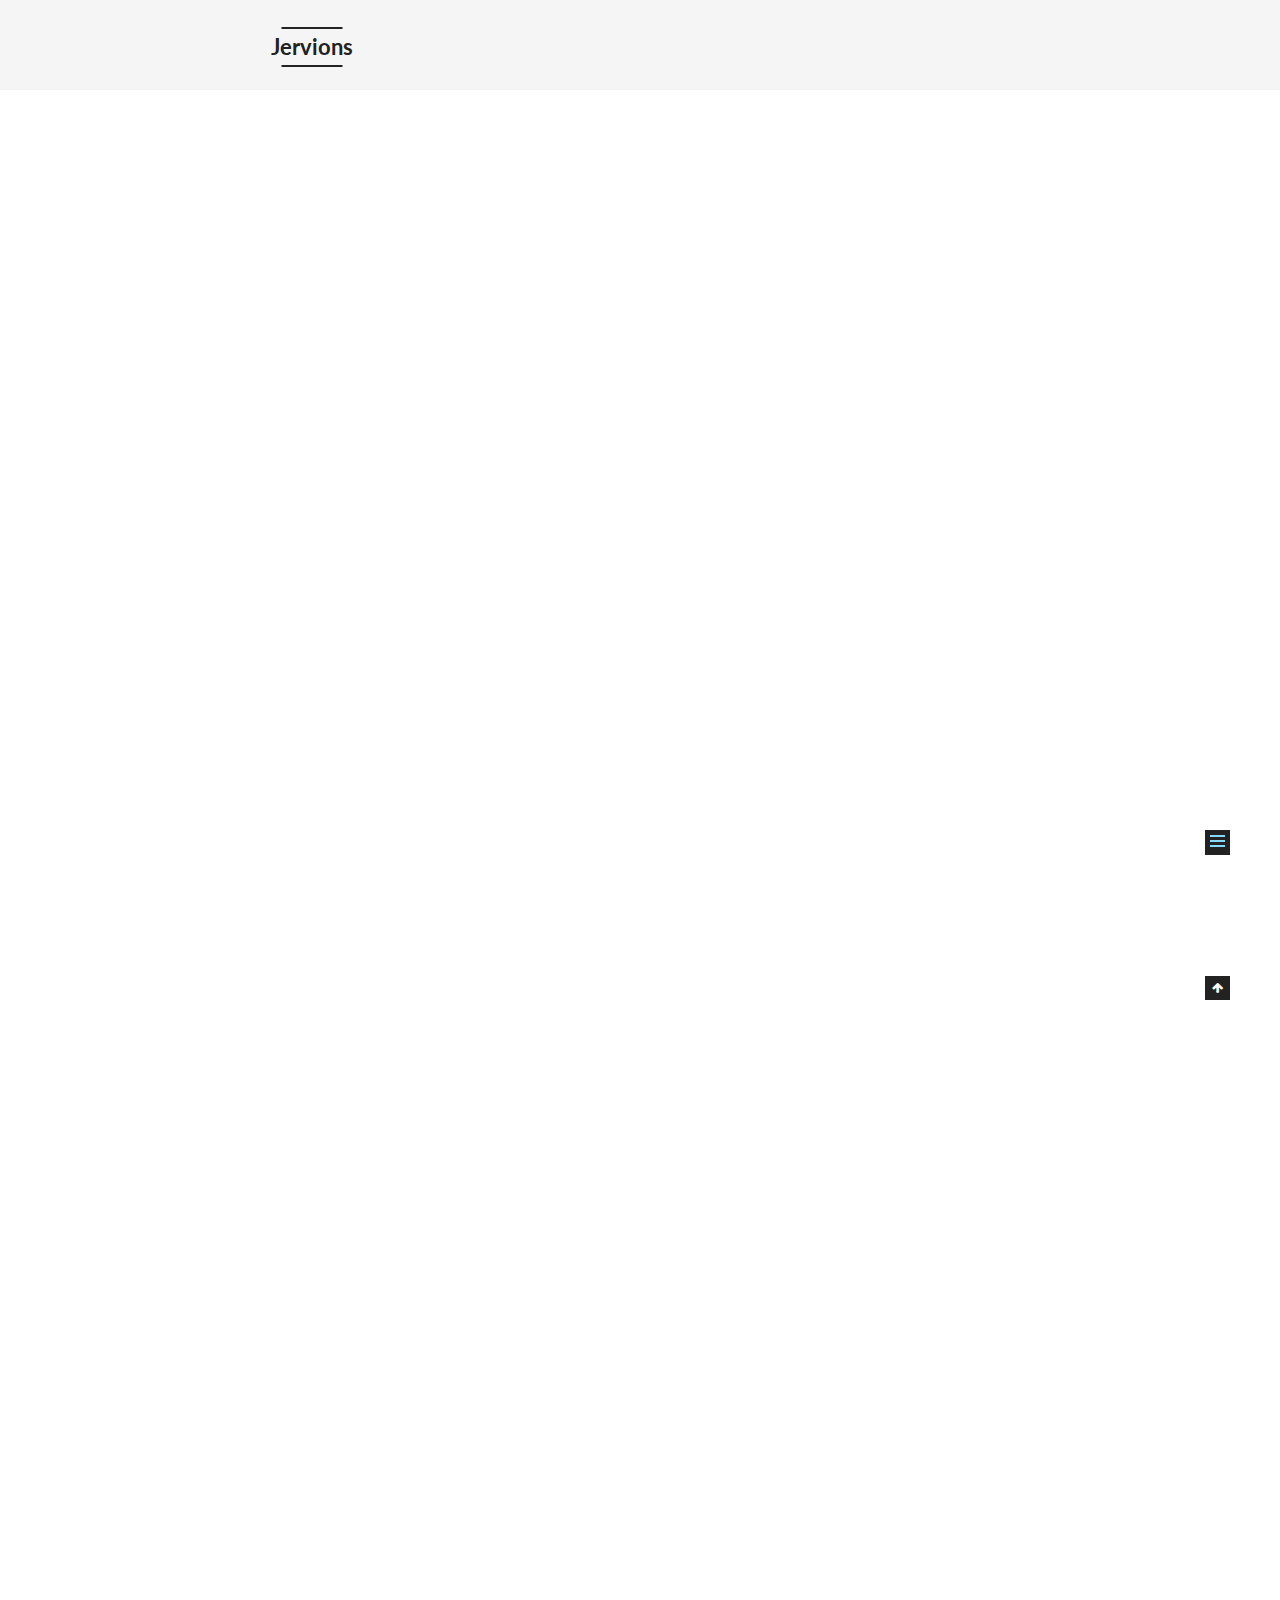
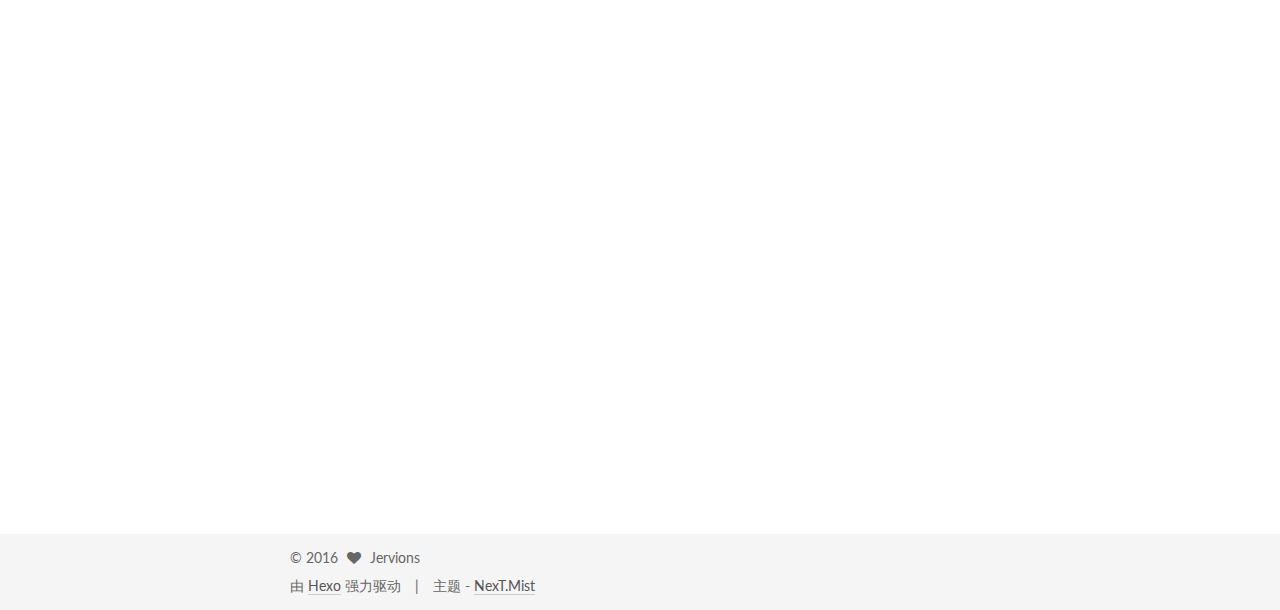
<file: blog/2016/06/01/Build-Jervions.html>
<!doctype html>



  


<html class="theme-next mist use-motion">
<head>
  <meta charset="UTF-8"/>
<meta http-equiv="X-UA-Compatible" content="IE=edge,chrome=1" />
<meta name="viewport" content="width=device-width, initial-scale=1, maximum-scale=1"/>



<meta http-equiv="Cache-Control" content="no-transform" />
<meta http-equiv="Cache-Control" content="no-siteapp" />












  
  
  <link href="/vendors/fancybox/source/jquery.fancybox.css?v=2.1.5" rel="stylesheet" type="text/css" />




  
  
  
  

  
    
    
  

  

  

  

  

  
    
    
    <link href="//fonts.googleapis.com/css?family=Lato:300,300italic,400,400italic,700,700italic&subset=latin,latin-ext" rel="stylesheet" type="text/css">
  






<link href="/vendors/font-awesome/css/font-awesome.min.css?v=4.4.0" rel="stylesheet" type="text/css" />

<link href="/css/main.css?v=5.0.1" rel="stylesheet" type="text/css" />


  <meta name="keywords" content="基于github pages 创建hexo主题博客," />








  <link rel="shortcut icon" type="image/x-icon" href="/favicon.ico?v=5.0.1" />






<meta name="description" content="欢迎来到 Jervions! 他是一个伪极客，这将是他变为真极客的记录者。如果不能成为极客的话，也没关系，毕竟这是他的小号。
关于作者树（Tree）新（New）蜂（Bee）阶段6月2号看到一个词，“敦兮其若朴，旷兮其若谷。”后来就用“虚怀若谷”形容非常虚心，心胸开阔。
Android12年春学一点时间的Android基础，12年秋学了整个暑假的Java基础，开始尝试做APP，先后做过基于传感器的运">
<meta property="og:type" content="article">
<meta property="og:title" content="Build Jervions Blog">
<meta property="og:url" content="https://github.com/jervions/jervions.github.io/blog/2016/06/01/Build-Jervions.html">
<meta property="og:site_name" content="Jervions">
<meta property="og:description" content="欢迎来到 Jervions! 他是一个伪极客，这将是他变为真极客的记录者。如果不能成为极客的话，也没关系，毕竟这是他的小号。
关于作者树（Tree）新（New）蜂（Bee）阶段6月2号看到一个词，“敦兮其若朴，旷兮其若谷。”后来就用“虚怀若谷”形容非常虚心，心胸开阔。
Android12年春学一点时间的Android基础，12年秋学了整个暑假的Java基础，开始尝试做APP，先后做过基于传感器的运">
<meta property="og:updated_time" content="2016-06-02T16:07:16.805Z">
<meta name="twitter:card" content="summary">
<meta name="twitter:title" content="Build Jervions Blog">
<meta name="twitter:description" content="欢迎来到 Jervions! 他是一个伪极客，这将是他变为真极客的记录者。如果不能成为极客的话，也没关系，毕竟这是他的小号。
关于作者树（Tree）新（New）蜂（Bee）阶段6月2号看到一个词，“敦兮其若朴，旷兮其若谷。”后来就用“虚怀若谷”形容非常虚心，心胸开阔。
Android12年春学一点时间的Android基础，12年秋学了整个暑假的Java基础，开始尝试做APP，先后做过基于传感器的运">



<script type="text/javascript" id="hexo.configuration">
  var NexT = window.NexT || {};
  var CONFIG = {
    scheme: 'Mist',
    sidebar: {"position":"left","display":"post"},
    fancybox: true,
    motion: true,
    duoshuo: {
      userId: 0,
      author: '博主'
    }
  };
</script>

  <title> Build Jervions Blog | Jervions </title>
</head>

<body itemscope itemtype="http://schema.org/WebPage" lang="zh-Hans">

  



  <script type="text/javascript">
    var _hmt = _hmt || [];
    (function() {
      var hm = document.createElement("script");
      hm.src = "//hm.baidu.com/hm.js?9e56f322fc22f0eab5613a02d68b68eb";
      var s = document.getElementsByTagName("script")[0];
      s.parentNode.insertBefore(hm, s);
    })();
  </script>








  
  
    
  

  <div class="container one-collumn sidebar-position-left page-post-detail ">
    <div class="headband"></div>

    <header id="header" class="header" itemscope itemtype="http://schema.org/WPHeader">
      <div class="header-inner"><div class="site-meta ">
  

  <div class="custom-logo-site-title">
    <a href="/"  class="brand" rel="start">
      <span class="logo-line-before"><i></i></span>
      <span class="site-title">Jervions</span>
      <span class="logo-line-after"><i></i></span>
    </a>
  </div>
  <p class="site-subtitle"></p>
</div>

<div class="site-nav-toggle">
  <button>
    <span class="btn-bar"></span>
    <span class="btn-bar"></span>
    <span class="btn-bar"></span>
  </button>
</div>

<nav class="site-nav">
  

  
    <ul id="menu" class="menu">
      
        
        <li class="menu-item menu-item-home">
          <a href="/" rel="section">
            
              <i class="menu-item-icon fa fa-fw fa-home"></i> <br />
            
            首页
          </a>
        </li>
      
        
        <li class="menu-item menu-item-categories">
          <a href="/categories" rel="section">
            
              <i class="menu-item-icon fa fa-fw fa-th"></i> <br />
            
            分类
          </a>
        </li>
      
        
        <li class="menu-item menu-item-archives">
          <a href="/archives" rel="section">
            
              <i class="menu-item-icon fa fa-fw fa-archive"></i> <br />
            
            归档
          </a>
        </li>
      

      
    </ul>
  

  
</nav>

 </div>
    </header>

    <main id="main" class="main">
      <div class="main-inner">
        <div class="content-wrap">
          <div id="content" class="content">
            

  <div id="posts" class="posts-expand">
    

  
  

  
  
  

  <article class="post post-type-normal " itemscope itemtype="http://schema.org/Article">

    
      <header class="post-header">

        
        
          <h1 class="post-title" itemprop="name headline">
            
            
              
                Build Jervions Blog
              
            
          </h1>
        

        <div class="post-meta">
          <span class="post-time">
            <span class="post-meta-item-icon">
              <i class="fa fa-calendar-o"></i>
            </span>
            <span class="post-meta-item-text">发表于</span>
            <time itemprop="dateCreated" datetime="2016-06-01T22:39:52+08:00" content="2016-06-01">
              2016-06-01
            </time>
          </span>

          

          
            
              <span class="post-comments-count">
                &nbsp; | &nbsp;
                <a href="/blog/2016/06/01/Build-Jervions.html#comments" itemprop="discussionUrl">
                  <span class="post-comments-count ds-thread-count" data-thread-key="/blog/2016/06/01/Build-Jervions.html" itemprop="commentsCount"></span>
                </a>
              </span>
            
          

          

          
          

          
        </div>
      </header>
    


    <div class="post-body" itemprop="articleBody">

      
      

      
        <p>欢迎来到 <a href="http://jervions.github.io/" target="_blank" rel="external">Jervions</a>! 他是一个伪极客，这将是他变为真极客的记录者。如果不能成为极客的话，也没关系，毕竟这是他的小号。</p>
<h2 id="关于作者"><a href="#关于作者" class="headerlink" title="关于作者"></a>关于作者</h2><p>树（Tree）新（New）蜂（Bee）阶段</p><p><br>6月2号看到一个词，“敦兮其若朴，旷兮其若谷。”后来就用“<a href="http://baike.baidu.com/subview/36239/10945970.htm#viewPageContent" target="_blank" rel="external">虚怀若谷</a>”形容非常虚心，心胸开阔。</p>
<h3 id="Android"><a href="#Android" class="headerlink" title="Android"></a>Android</h3><p>12年春学一点时间的Android基础，12年秋学了整个暑假的Java基础，开始尝试做APP，先后做过基于传感器的运动计数APP；基于Amap高德地图的地理位置交换显示定位APP；基于自建wifi局域网的斗地主APP；基于okhttp、Material Design Library和其他第三方库的养牛饲养员手持APP；和基于以上开源库的停车场车位显示APP。</p>
<h3 id="Java-EE"><a href="#Java-EE" class="headerlink" title="Java EE"></a>Java EE</h3><p>为养牛饲养员手持APP写后台服务器并连接MySQL；为停车场车位显示APP写后台服务器并连接MySQL。以上业务比较简单，都没用到SSH或者SSM，虽然都不会。sad</p>
<h3 id="C"><a href="#C" class="headerlink" title="C++"></a>C++</h3><p>MFC上位机加上Codejoke插件美化界面：主要是网口程序和基于Windriver的CPCI程序。也用到Boost的ASIO写串口程序。也用Qt5在VS上安装VS-Addin用QSerialPort写串口程序。也用Boost.Asio写嵌入式linux应用程序。用过Z-Stack协议栈开发过Zigbee程序，这也就算是简单C程序。</p>
<h3 id="C-1"><a href="#C-1" class="headerlink" title="C"></a>C</h3><p>这个就写了停车场车位上位机，只是负责从Zigbee的route串口上接收数据通过网口传输到javaee服务器，最终写到MySQL上。</p>
<h3 id="硬件"><a href="#硬件" class="headerlink" title="硬件"></a>硬件</h3><p>基于CC2530芯片的原理图电路板图，用了板载天线，这个是得到老师很大的帮助。</p>
<h3 id="Python"><a href="#Python" class="headerlink" title="Python"></a>Python</h3><p>基于urllib2库的小爬虫程序，爬了学校网站的新闻。跑了一个机器学习的Demo，还没研究呢。</p>
<h2 id="博客内容"><a href="#博客内容" class="headerlink" title="博客内容"></a>博客内容</h2><p>既然说的自己这么牛逼，就意味着自己这么多东西都是表面上的，算不上高深。不过以后更新也差不多是这几个方面的内容。比如现在我在看C++ Primer 5和Effective C++，可能近期C++更新的比较多吧，也许还是没有更新,sad。</p>
<h2 id="Jervions博客搭建资料"><a href="#Jervions博客搭建资料" class="headerlink" title="Jervions博客搭建资料"></a>Jervions博客搭建资料</h2><p>1.<a href="http://sunwhut.com/2015/10/30/buildBlog/?hmsr=toutiao.io&amp;utm_medium=toutiao.io&amp;utm_source=toutiao.io" target="_blank" rel="external">如何利用GitHub Pages和Hexo快速搭建个人博客</a></p><p><br>2.<a href="http://theme-next.iissnan.com/getting-started.html" target="_blank" rel="external">HEXO-NEXT_开始使用</a></p><p><br>3.<a href="http://www.ezlippi.com/blog/2016/02/jekyll-to-hexo.html" target="_blank" rel="external">Jekyll迁移到Hexo搭建个人博客</a></p><p><br>最后搭建一个博客还这么费事，sad到底。</p>

      
    </div>

    <div>
      
        
      
    </div>

    <div>
      
        

      
    </div>

    <footer class="post-footer">
      
        <div class="post-tags">
          
            <a href="/tags/基于github-pages-创建hexo主题博客/" rel="tag">#基于github pages 创建hexo主题博客</a>
          
        </div>
      

      
        <div class="post-nav">
          <div class="post-nav-next post-nav-item">
            
              <a href="/blog/2016/05/31/hello-world.html" rel="next" title="Hello World">
                <i class="fa fa-chevron-left"></i> Hello World
              </a>
            
          </div>

          <div class="post-nav-prev post-nav-item">
            
          </div>
        </div>
      

      
      
    </footer>
  </article>



    <div class="post-spread">
      
    </div>
  </div>


          </div>
          


          
  <div class="comments" id="comments">
    
      <div class="ds-thread" data-thread-key="/blog/2016/06/01/Build-Jervions.html"
           data-title="Build Jervions Blog" data-url="https://github.com/jervions/jervions.github.io/blog/2016/06/01/Build-Jervions.html">
      </div>
    
  </div>


        </div>
        
          
  
  <div class="sidebar-toggle">
    <div class="sidebar-toggle-line-wrap">
      <span class="sidebar-toggle-line sidebar-toggle-line-first"></span>
      <span class="sidebar-toggle-line sidebar-toggle-line-middle"></span>
      <span class="sidebar-toggle-line sidebar-toggle-line-last"></span>
    </div>
  </div>

  <aside id="sidebar" class="sidebar">
    <div class="sidebar-inner">

      

      
        <ul class="sidebar-nav motion-element">
          <li class="sidebar-nav-toc sidebar-nav-active" data-target="post-toc-wrap" >
            文章目录
          </li>
          <li class="sidebar-nav-overview" data-target="site-overview">
            站点概览
          </li>
        </ul>
      

      <section class="site-overview sidebar-panel ">
        <div class="site-author motion-element" itemprop="author" itemscope itemtype="http://schema.org/Person">
          <img class="site-author-image" itemprop="image"
               src="/images/avatar.jpg"
               alt="Jervions" />
          <p class="site-author-name" itemprop="name">Jervions</p>
          <p class="site-description motion-element" itemprop="description">Jervions' Blog</p>
        </div>
        <nav class="site-state motion-element">
          <div class="site-state-item site-state-posts">
            <a href="/archives">
              <span class="site-state-item-count">2</span>
              <span class="site-state-item-name">日志</span>
            </a>
          </div>

          

          
            <div class="site-state-item site-state-tags">
              
                <span class="site-state-item-count">1</span>
                <span class="site-state-item-name">标签</span>
              
            </div>
          

        </nav>

        

        <div class="links-of-author motion-element">
          
            
              <span class="links-of-author-item">
                <a href="https://github.com/jervions" target="_blank" title="GitHub">
                  
                    <i class="fa fa-fw fa-github"></i>
                  
                  GitHub
                </a>
              </span>
            
              <span class="links-of-author-item">
                <a href="http://weibo.com/33564872" target="_blank" title="weibo">
                  
                    <i class="fa fa-fw fa-globe"></i>
                  
                  weibo
                </a>
              </span>
            
              <span class="links-of-author-item">
                <a href="https://www.zhihu.com/people/hailian" target="_blank" title="zhihu">
                  
                    <i class="fa fa-fw fa-globe"></i>
                  
                  zhihu
                </a>
              </span>
            
          
        </div>

        
        

        
        

      </section>

      
        <section class="post-toc-wrap motion-element sidebar-panel sidebar-panel-active">
          <div class="post-toc">
            
              
            
            
              <div class="post-toc-content"><ol class="nav"><li class="nav-item nav-level-2"><a class="nav-link" href="#关于作者"><span class="nav-number">1.</span> <span class="nav-text">关于作者</span></a><ol class="nav-child"><li class="nav-item nav-level-3"><a class="nav-link" href="#Android"><span class="nav-number">1.1.</span> <span class="nav-text">Android</span></a></li><li class="nav-item nav-level-3"><a class="nav-link" href="#Java-EE"><span class="nav-number">1.2.</span> <span class="nav-text">Java EE</span></a></li><li class="nav-item nav-level-3"><a class="nav-link" href="#C"><span class="nav-number">1.3.</span> <span class="nav-text">C++</span></a></li><li class="nav-item nav-level-3"><a class="nav-link" href="#C-1"><span class="nav-number">1.4.</span> <span class="nav-text">C</span></a></li><li class="nav-item nav-level-3"><a class="nav-link" href="#硬件"><span class="nav-number">1.5.</span> <span class="nav-text">硬件</span></a></li><li class="nav-item nav-level-3"><a class="nav-link" href="#Python"><span class="nav-number">1.6.</span> <span class="nav-text">Python</span></a></li></ol></li><li class="nav-item nav-level-2"><a class="nav-link" href="#博客内容"><span class="nav-number">2.</span> <span class="nav-text">博客内容</span></a></li><li class="nav-item nav-level-2"><a class="nav-link" href="#Jervions博客搭建资料"><span class="nav-number">3.</span> <span class="nav-text">Jervions博客搭建资料</span></a></li></ol></div>
            
          </div>
        </section>
      

    </div>
  </aside>


        
      </div>
    </main>

    <footer id="footer" class="footer">
      <div class="footer-inner">
        <div class="copyright" >
  
  &copy; 
  <span itemprop="copyrightYear">2016</span>
  <span class="with-love">
    <i class="fa fa-heart"></i>
  </span>
  <span class="author" itemprop="copyrightHolder">Jervions</span>
</div>

<div class="powered-by">
  由 <a class="theme-link" href="http://hexo.io">Hexo</a> 强力驱动
</div>

<div class="theme-info">
  主题 -
  <a class="theme-link" href="https://github.com/iissnan/hexo-theme-next">
    NexT.Mist
  </a>
</div>

        

        
      </div>
    </footer>

    <div class="back-to-top">
      <i class="fa fa-arrow-up"></i>
    </div>
  </div>

  

<script type="text/javascript">
  if (Object.prototype.toString.call(window.Promise) !== '[object Function]') {
    window.Promise = null;
  }
</script>









  



  
  <script type="text/javascript" src="/vendors/jquery/index.js?v=2.1.3"></script>

  
  <script type="text/javascript" src="/vendors/fastclick/lib/fastclick.min.js?v=1.0.6"></script>

  
  <script type="text/javascript" src="/vendors/jquery_lazyload/jquery.lazyload.js?v=1.9.7"></script>

  
  <script type="text/javascript" src="/vendors/velocity/velocity.min.js?v=1.2.1"></script>

  
  <script type="text/javascript" src="/vendors/velocity/velocity.ui.min.js?v=1.2.1"></script>

  
  <script type="text/javascript" src="/vendors/fancybox/source/jquery.fancybox.pack.js?v=2.1.5"></script>


  


  <script type="text/javascript" src="/js/src/utils.js?v=5.0.1"></script>

  <script type="text/javascript" src="/js/src/motion.js?v=5.0.1"></script>



  
  

  
  <script type="text/javascript" src="/js/src/scrollspy.js?v=5.0.1"></script>
<script type="text/javascript" src="/js/src/post-details.js?v=5.0.1"></script>



  


  <script type="text/javascript" src="/js/src/bootstrap.js?v=5.0.1"></script>



  

  
    
  

  <script type="text/javascript">
    var duoshuoQuery = {short_name:"jervions"};
    (function() {
      var ds = document.createElement('script');
      ds.type = 'text/javascript';ds.async = true;
      ds.id = 'duoshuo-script';
      ds.src = (document.location.protocol == 'https:' ? 'https:' : 'http:') + '//static.duoshuo.com/embed.js';
      ds.charset = 'UTF-8';
      (document.getElementsByTagName('head')[0]
      || document.getElementsByTagName('body')[0]).appendChild(ds);
    })();
  </script>

  
    
  






  
  
  

  

  

</body>
</html>
</file>
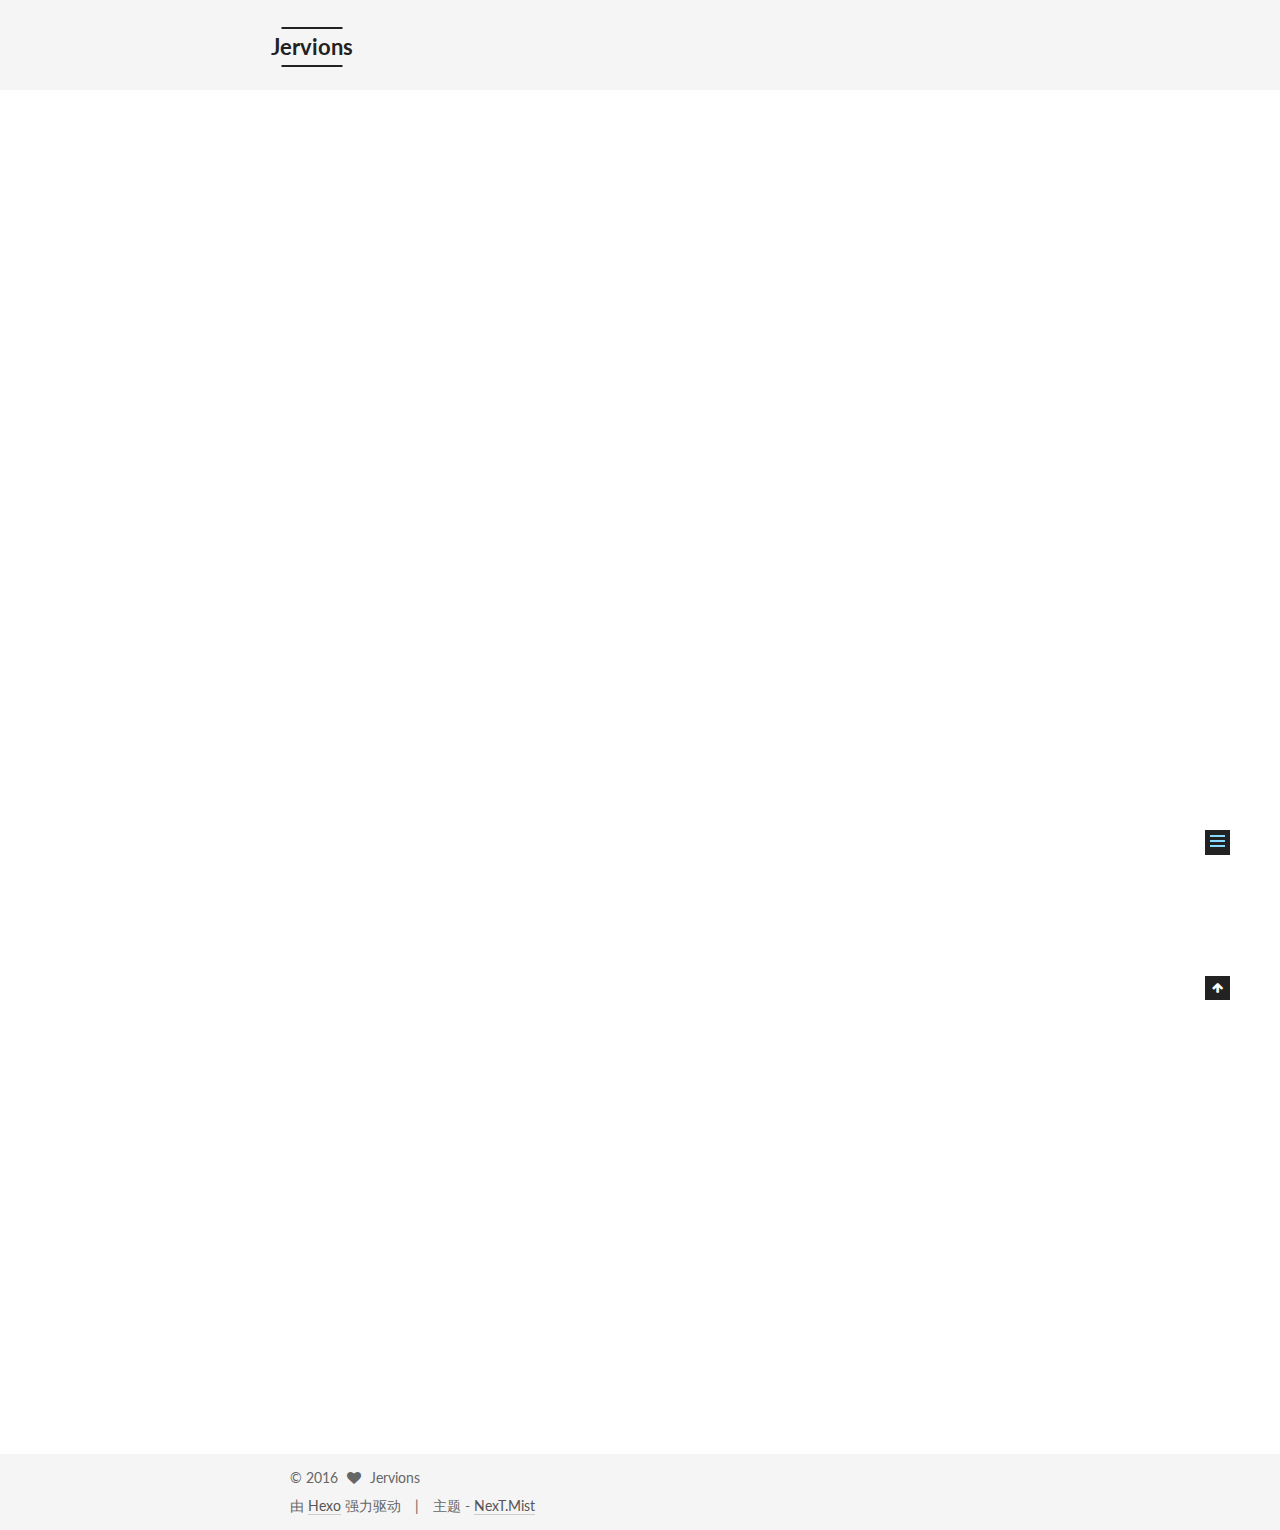
<file: blog/2016/06/19/OnePlus3-unlock-root-xposed.html>
<!doctype html>



  


<html class="theme-next mist use-motion">
<head>
  <meta charset="UTF-8"/>
<meta http-equiv="X-UA-Compatible" content="IE=edge,chrome=1" />
<meta name="viewport" content="width=device-width, initial-scale=1, maximum-scale=1"/>



<meta http-equiv="Cache-Control" content="no-transform" />
<meta http-equiv="Cache-Control" content="no-siteapp" />












  
  
  <link href="/vendors/fancybox/source/jquery.fancybox.css?v=2.1.5" rel="stylesheet" type="text/css" />




  
  
  
  

  
    
    
  

  

  

  

  

  
    
    
    <link href="//fonts.googleapis.com/css?family=Lato:300,300italic,400,400italic,700,700italic&subset=latin,latin-ext" rel="stylesheet" type="text/css">
  






<link href="/vendors/font-awesome/css/font-awesome.min.css?v=4.4.0" rel="stylesheet" type="text/css" />

<link href="/css/main.css?v=5.0.1" rel="stylesheet" type="text/css" />


  <meta name="keywords" content="一加3," />








  <link rel="shortcut icon" type="image/x-icon" href="/favicon.ico?v=5.0.1" />






<meta name="description" content="时隔这么久，第二篇终于更新啦！最近购买了一加3手机，作为一个伪极客，我把它解锁，root，刷Xposed了，并在Ubuntu 16.04上编译了它的源码，等两天再刷，哈哈！今天先来第一件，解锁root和刷Xposed。
开发者模式点击4次以上的Android6.0.1的版本号区域，开启开发者模式，进入开发者模式开启“允许OME解锁”，并开启USB选项。电脑连接手机，安装驱动。
解锁我们通常所说的解">
<meta property="og:type" content="article">
<meta property="og:title" content="OnePlus3-unlock-root-xposed">
<meta property="og:url" content="https://github.com/jervions/jervions.github.io/blog/2016/06/19/OnePlus3-unlock-root-xposed.html">
<meta property="og:site_name" content="Jervions">
<meta property="og:description" content="时隔这么久，第二篇终于更新啦！最近购买了一加3手机，作为一个伪极客，我把它解锁，root，刷Xposed了，并在Ubuntu 16.04上编译了它的源码，等两天再刷，哈哈！今天先来第一件，解锁root和刷Xposed。
开发者模式点击4次以上的Android6.0.1的版本号区域，开启开发者模式，进入开发者模式开启“允许OME解锁”，并开启USB选项。电脑连接手机，安装驱动。
解锁我们通常所说的解">
<meta property="og:updated_time" content="2016-06-19T15:18:19.815Z">
<meta name="twitter:card" content="summary">
<meta name="twitter:title" content="OnePlus3-unlock-root-xposed">
<meta name="twitter:description" content="时隔这么久，第二篇终于更新啦！最近购买了一加3手机，作为一个伪极客，我把它解锁，root，刷Xposed了，并在Ubuntu 16.04上编译了它的源码，等两天再刷，哈哈！今天先来第一件，解锁root和刷Xposed。
开发者模式点击4次以上的Android6.0.1的版本号区域，开启开发者模式，进入开发者模式开启“允许OME解锁”，并开启USB选项。电脑连接手机，安装驱动。
解锁我们通常所说的解">



<script type="text/javascript" id="hexo.configuration">
  var NexT = window.NexT || {};
  var CONFIG = {
    scheme: 'Mist',
    sidebar: {"position":"left","display":"post"},
    fancybox: true,
    motion: true,
    duoshuo: {
      userId: 0,
      author: '博主'
    }
  };
</script>

  <title> OnePlus3-unlock-root-xposed | Jervions </title>
</head>

<body itemscope itemtype="http://schema.org/WebPage" lang="zh-Hans">

  



  <script type="text/javascript">
    var _hmt = _hmt || [];
    (function() {
      var hm = document.createElement("script");
      hm.src = "//hm.baidu.com/hm.js?9e56f322fc22f0eab5613a02d68b68eb";
      var s = document.getElementsByTagName("script")[0];
      s.parentNode.insertBefore(hm, s);
    })();
  </script>








  
  
    
  

  <div class="container one-collumn sidebar-position-left page-post-detail ">
    <div class="headband"></div>

    <header id="header" class="header" itemscope itemtype="http://schema.org/WPHeader">
      <div class="header-inner"><div class="site-meta ">
  

  <div class="custom-logo-site-title">
    <a href="/"  class="brand" rel="start">
      <span class="logo-line-before"><i></i></span>
      <span class="site-title">Jervions</span>
      <span class="logo-line-after"><i></i></span>
    </a>
  </div>
  <p class="site-subtitle"></p>
</div>

<div class="site-nav-toggle">
  <button>
    <span class="btn-bar"></span>
    <span class="btn-bar"></span>
    <span class="btn-bar"></span>
  </button>
</div>

<nav class="site-nav">
  

  
    <ul id="menu" class="menu">
      
        
        <li class="menu-item menu-item-home">
          <a href="/" rel="section">
            
              <i class="menu-item-icon fa fa-fw fa-home"></i> <br />
            
            首页
          </a>
        </li>
      
        
        <li class="menu-item menu-item-categories">
          <a href="/categories" rel="section">
            
              <i class="menu-item-icon fa fa-fw fa-th"></i> <br />
            
            分类
          </a>
        </li>
      
        
        <li class="menu-item menu-item-archives">
          <a href="/archives" rel="section">
            
              <i class="menu-item-icon fa fa-fw fa-archive"></i> <br />
            
            归档
          </a>
        </li>
      

      
    </ul>
  

  
</nav>

 </div>
    </header>

    <main id="main" class="main">
      <div class="main-inner">
        <div class="content-wrap">
          <div id="content" class="content">
            

  <div id="posts" class="posts-expand">
    

  
  

  
  
  

  <article class="post post-type-normal " itemscope itemtype="http://schema.org/Article">

    
      <header class="post-header">

        
        
          <h1 class="post-title" itemprop="name headline">
            
            
              
                OnePlus3-unlock-root-xposed
              
            
          </h1>
        

        <div class="post-meta">
          <span class="post-time">
            <span class="post-meta-item-icon">
              <i class="fa fa-calendar-o"></i>
            </span>
            <span class="post-meta-item-text">发表于</span>
            <time itemprop="dateCreated" datetime="2016-06-19T22:15:47+08:00" content="2016-06-19">
              2016-06-19
            </time>
          </span>

          

          
            
              <span class="post-comments-count">
                &nbsp; | &nbsp;
                <a href="/blog/2016/06/19/OnePlus3-unlock-root-xposed.html#comments" itemprop="discussionUrl">
                  <span class="post-comments-count ds-thread-count" data-thread-key="/blog/2016/06/19/OnePlus3-unlock-root-xposed.html" itemprop="commentsCount"></span>
                </a>
              </span>
            
          

          

          
          

          
        </div>
      </header>
    


    <div class="post-body" itemprop="articleBody">

      
      

      
        <p>时隔这么久，第二篇终于更新啦！最近购买了一加3手机，作为一个伪极客，我把它解锁，root，刷Xposed了，并在Ubuntu 16.04上编译了它的源码，等两天再刷，哈哈！今天先来第一件，解锁root和刷Xposed。</p>
<h2 id="开发者模式"><a href="#开发者模式" class="headerlink" title="开发者模式"></a>开发者模式</h2><p>点击4次以上的Android6.0.1的版本号区域，开启开发者模式，进入开发者模式开启“允许OME解锁”，并开启USB选项。电脑连接手机，安装驱动。</p>
<h2 id="解锁"><a href="#解锁" class="headerlink" title="解锁"></a>解锁</h2><p>我们通常所说的<a href="http://zhidao.baidu.com/link?url=NBqXYC10Kkb13dBiDDyzsI7A35WNmNEetYNAr3pFFS6EvQF_kqEe5T8kVVwRKnCDmG8V_CZzMMGE8BX8AaSdd_" target="_blank" rel="external">解锁</a>是解bootloader，解锁了bootloader才能刷入recovery。<br>这里我直接用了<a href="http://bbs.ydss.cn/thread-643331-1-1.html" target="_blank" rel="external">移动叔叔的工具</a>[<a href="http://pan.baidu.com/s/1nuBmtYD" target="_blank" rel="external">http://pan.baidu.com/s/1nuBmtYD</a> 密码：8yq0]和<a href="http://www.oneplusbbs.com/thread-2780749-1-1.html" target="_blank" rel="external">一加社区的工具</a>[<a href="http://pan.baidu.com/s/1byH0Do" target="_blank" rel="external">http://pan.baidu.com/s/1byH0Do</a> 密码：m8bb]，这里一加社区的工具我用来解锁的，移动叔叔的工具用来刷入的TWRP的recovery</p>
<h2 id="刷TWRP"><a href="#刷TWRP" class="headerlink" title="刷TWRP"></a>刷TWRP</h2><p>这里用移动叔叔的工具刷入TWRP。</p>
<h2 id="root"><a href="#root" class="headerlink" title="root"></a>root</h2><p>刷入TWRP后，把supersu-beta.zip拷贝到手机里。重启进入recovery，刷superse的这个包，再次重启进入系统，电脑用ADB连接手机就可以使用su权限了。</p>
<h2 id="刷入Xposed"><a href="#刷入Xposed" class="headerlink" title="刷入Xposed"></a>刷入Xposed</h2><p>这里还是<a href="http://bbs.ydss.cn/thread-643632-1-1.html" target="_blank" rel="external">移动叔叔的XP</a>(<a href="http://pan.baidu.com/s/1dFqemWD" target="_blank" rel="external">http://pan.baidu.com/s/1dFqemWD</a> 密码：81h0)，进入recovery刷xposed-v85-sdk23-arm64.zip，重启进手机系统，再安装xposed.installer-3.0alpha4-37.apk</p>
<h2 id="以后更新如何下载编译OnePlusOSS"><a href="#以后更新如何下载编译OnePlusOSS" class="headerlink" title="以后更新如何下载编译OnePlusOSS"></a>以后更新如何下载编译OnePlusOSS</h2><p>地址<a href="https://github.com/OnePlusOSS/android">OnePlusOSS</a></p>

      
    </div>

    <div>
      
        
      
    </div>

    <div>
      
        

      
    </div>

    <footer class="post-footer">
      
        <div class="post-tags">
          
            <a href="/tags/一加3/" rel="tag">#一加3</a>
          
        </div>
      

      
        <div class="post-nav">
          <div class="post-nav-next post-nav-item">
            
              <a href="/blog/2016/06/01/Build-Jervions.html" rel="next" title="Build Jervions Blog">
                <i class="fa fa-chevron-left"></i> Build Jervions Blog
              </a>
            
          </div>

          <div class="post-nav-prev post-nav-item">
            
          </div>
        </div>
      

      
      
    </footer>
  </article>



    <div class="post-spread">
      
    </div>
  </div>


          </div>
          


          
  <div class="comments" id="comments">
    
      <div class="ds-thread" data-thread-key="/blog/2016/06/19/OnePlus3-unlock-root-xposed.html"
           data-title="OnePlus3-unlock-root-xposed" data-url="https://github.com/jervions/jervions.github.io/blog/2016/06/19/OnePlus3-unlock-root-xposed.html">
      </div>
    
  </div>


        </div>
        
          
  
  <div class="sidebar-toggle">
    <div class="sidebar-toggle-line-wrap">
      <span class="sidebar-toggle-line sidebar-toggle-line-first"></span>
      <span class="sidebar-toggle-line sidebar-toggle-line-middle"></span>
      <span class="sidebar-toggle-line sidebar-toggle-line-last"></span>
    </div>
  </div>

  <aside id="sidebar" class="sidebar">
    <div class="sidebar-inner">

      

      
        <ul class="sidebar-nav motion-element">
          <li class="sidebar-nav-toc sidebar-nav-active" data-target="post-toc-wrap" >
            文章目录
          </li>
          <li class="sidebar-nav-overview" data-target="site-overview">
            站点概览
          </li>
        </ul>
      

      <section class="site-overview sidebar-panel ">
        <div class="site-author motion-element" itemprop="author" itemscope itemtype="http://schema.org/Person">
          <img class="site-author-image" itemprop="image"
               src="/images/avatar.jpg"
               alt="Jervions" />
          <p class="site-author-name" itemprop="name">Jervions</p>
          <p class="site-description motion-element" itemprop="description">Jervions' Blog</p>
        </div>
        <nav class="site-state motion-element">
          <div class="site-state-item site-state-posts">
            <a href="/archives">
              <span class="site-state-item-count">3</span>
              <span class="site-state-item-name">日志</span>
            </a>
          </div>

          

          
            <div class="site-state-item site-state-tags">
              
                <span class="site-state-item-count">2</span>
                <span class="site-state-item-name">标签</span>
              
            </div>
          

        </nav>

        

        <div class="links-of-author motion-element">
          
            
              <span class="links-of-author-item">
                <a href="https://github.com/jervions" target="_blank" title="GitHub">
                  
                    <i class="fa fa-fw fa-github"></i>
                  
                  GitHub
                </a>
              </span>
            
              <span class="links-of-author-item">
                <a href="http://weibo.com/33564872" target="_blank" title="weibo">
                  
                    <i class="fa fa-fw fa-globe"></i>
                  
                  weibo
                </a>
              </span>
            
              <span class="links-of-author-item">
                <a href="https://www.zhihu.com/people/hailian" target="_blank" title="zhihu">
                  
                    <i class="fa fa-fw fa-globe"></i>
                  
                  zhihu
                </a>
              </span>
            
          
        </div>

        
        

        
        

      </section>

      
        <section class="post-toc-wrap motion-element sidebar-panel sidebar-panel-active">
          <div class="post-toc">
            
              
            
            
              <div class="post-toc-content"><ol class="nav"><li class="nav-item nav-level-2"><a class="nav-link" href="#开发者模式"><span class="nav-number">1.</span> <span class="nav-text">开发者模式</span></a></li><li class="nav-item nav-level-2"><a class="nav-link" href="#解锁"><span class="nav-number">2.</span> <span class="nav-text">解锁</span></a></li><li class="nav-item nav-level-2"><a class="nav-link" href="#刷TWRP"><span class="nav-number">3.</span> <span class="nav-text">刷TWRP</span></a></li><li class="nav-item nav-level-2"><a class="nav-link" href="#root"><span class="nav-number">4.</span> <span class="nav-text">root</span></a></li><li class="nav-item nav-level-2"><a class="nav-link" href="#刷入Xposed"><span class="nav-number">5.</span> <span class="nav-text">刷入Xposed</span></a></li><li class="nav-item nav-level-2"><a class="nav-link" href="#以后更新如何下载编译OnePlusOSS"><span class="nav-number">6.</span> <span class="nav-text">以后更新如何下载编译OnePlusOSS</span></a></li></ol></div>
            
          </div>
        </section>
      

    </div>
  </aside>


        
      </div>
    </main>

    <footer id="footer" class="footer">
      <div class="footer-inner">
        <div class="copyright" >
  
  &copy; 
  <span itemprop="copyrightYear">2016</span>
  <span class="with-love">
    <i class="fa fa-heart"></i>
  </span>
  <span class="author" itemprop="copyrightHolder">Jervions</span>
</div>

<div class="powered-by">
  由 <a class="theme-link" href="http://hexo.io">Hexo</a> 强力驱动
</div>

<div class="theme-info">
  主题 -
  <a class="theme-link" href="https://github.com/iissnan/hexo-theme-next">
    NexT.Mist
  </a>
</div>

        

        
      </div>
    </footer>

    <div class="back-to-top">
      <i class="fa fa-arrow-up"></i>
    </div>
  </div>

  

<script type="text/javascript">
  if (Object.prototype.toString.call(window.Promise) !== '[object Function]') {
    window.Promise = null;
  }
</script>









  



  
  <script type="text/javascript" src="/vendors/jquery/index.js?v=2.1.3"></script>

  
  <script type="text/javascript" src="/vendors/fastclick/lib/fastclick.min.js?v=1.0.6"></script>

  
  <script type="text/javascript" src="/vendors/jquery_lazyload/jquery.lazyload.js?v=1.9.7"></script>

  
  <script type="text/javascript" src="/vendors/velocity/velocity.min.js?v=1.2.1"></script>

  
  <script type="text/javascript" src="/vendors/velocity/velocity.ui.min.js?v=1.2.1"></script>

  
  <script type="text/javascript" src="/vendors/fancybox/source/jquery.fancybox.pack.js?v=2.1.5"></script>


  


  <script type="text/javascript" src="/js/src/utils.js?v=5.0.1"></script>

  <script type="text/javascript" src="/js/src/motion.js?v=5.0.1"></script>



  
  

  
  <script type="text/javascript" src="/js/src/scrollspy.js?v=5.0.1"></script>
<script type="text/javascript" src="/js/src/post-details.js?v=5.0.1"></script>



  


  <script type="text/javascript" src="/js/src/bootstrap.js?v=5.0.1"></script>



  

  
    
  

  <script type="text/javascript">
    var duoshuoQuery = {short_name:"jervions"};
    (function() {
      var ds = document.createElement('script');
      ds.type = 'text/javascript';ds.async = true;
      ds.id = 'duoshuo-script';
      ds.src = (document.location.protocol == 'https:' ? 'https:' : 'http:') + '//static.duoshuo.com/embed.js';
      ds.charset = 'UTF-8';
      (document.getElementsByTagName('head')[0]
      || document.getElementsByTagName('body')[0]).appendChild(ds);
    })();
  </script>

  
    
  






  
  
  

  

  

</body>
</html>
</file>
<file: css/main.css>
/* normalize.css v3.0.2 | MIT License | git.io/normalize */
html {
  font-family: sans-serif; /* 1 */
  -ms-text-size-adjust: 100%; /* 2 */
  -webkit-text-size-adjust: 100%; /* 2 */
}
body {
  margin: 0;
}
article,
aside,
details,
figcaption,
figure,
footer,
header,
hgroup,
main,
menu,
nav,
section,
summary {
  display: block;
}
audio,
canvas,
progress,
video {
  display: inline-block; /* 1 */
  vertical-align: baseline; /* 2 */
}
audio:not([controls]) {
  display: none;
  height: 0;
}
[hidden],
template {
  display: none;
}
a {
  background-color: transparent;
}
a:active,
a:hover {
  outline: 0;
}
abbr[title] {
  border-bottom: 1px dotted;
}
b,
strong {
  font-weight: bold;
}
dfn {
  font-style: italic;
}
h1 {
  font-size: 2em;
  margin: 0.67em 0;
}
mark {
  background: #ff0;
  color: #000;
}
small {
  font-size: 80%;
}
sub,
sup {
  font-size: 75%;
  line-height: 0;
  position: relative;
  vertical-align: baseline;
}
sup {
  top: -0.5em;
}
sub {
  bottom: -0.25em;
}
img {
  border: 0;
}
svg:not(:root) {
  overflow: hidden;
}
figure {
  margin: 1em 40px;
}
hr {
  -moz-box-sizing: content-box;
  box-sizing: content-box;
  height: 0;
}
pre {
  overflow: auto;
}
code,
kbd,
pre,
samp {
  font-family: monospace, monospace;
  font-size: 1em;
}
button,
input,
optgroup,
select,
textarea {
  color: inherit; /* 1 */
  font: inherit; /* 2 */
  margin: 0; /* 3 */
}
button {
  overflow: visible;
}
button,
select {
  text-transform: none;
}
button,
html input[type="button"],
input[type="reset"],
input[type="submit"] {
  -webkit-appearance: button; /* 2 */
  cursor: pointer; /* 3 */
}
button[disabled],
html input[disabled] {
  cursor: default;
}
button::-moz-focus-inner,
input::-moz-focus-inner {
  border: 0;
  padding: 0;
}
input {
  line-height: normal;
}
input[type="checkbox"],
input[type="radio"] {
  box-sizing: border-box; /* 1 */
  padding: 0; /* 2 */
}
input[type="number"]::-webkit-inner-spin-button,
input[type="number"]::-webkit-outer-spin-button {
  height: auto;
}
input[type="search"] {
  -webkit-appearance: textfield; /* 1 */
  -moz-box-sizing: content-box;
  -webkit-box-sizing: content-box; /* 2 */
  box-sizing: content-box;
}
input[type="search"]::-webkit-search-cancel-button,
input[type="search"]::-webkit-search-decoration {
  -webkit-appearance: none;
}
fieldset {
  border: 1px solid #c0c0c0;
  margin: 0 2px;
  padding: 0.35em 0.625em 0.75em;
}
legend {
  border: 0; /* 1 */
  padding: 0; /* 2 */
}
textarea {
  overflow: auto;
}
optgroup {
  font-weight: bold;
}
table {
  border-collapse: collapse;
  border-spacing: 0;
}
td,
th {
  padding: 0;
}
::selection {
  background: #262a30;
  color: #fff;
}
body {
  position: relative;
  font-family: 'Lato', "PingFang SC", "Microsoft YaHei", sans-serif;
  font-size: 14px;
  line-height: 2;
  color: #555;
  background: #fff;
}
@media (max-width: 767px) {
  body {
    padding-right: 0 !important;
  }
}
@media (min-width: 768px) and (max-width: 991px) {
  body {
    padding-right: 0 !important;
  }
}
@media (min-width: 1600px) {
  body {
    font-size: 16px;
  }
}
h1,
h2,
h3,
h4,
h5,
h6 {
  margin: 0;
  padding: 0;
  font-weight: bold;
  line-height: 1.5;
  font-family: 'Lato', "PingFang SC", "Microsoft YaHei", sans-serif;
}
h2,
h3,
h4,
h5,
h6 {
  margin: 20px 0 15px;
}
h1 {
  font-size: 24px;
}
@media (max-width: 767px) {
  h1 {
    font-size: 20px;
  }
}
h2 {
  font-size: 22px;
}
@media (max-width: 767px) {
  h2 {
    font-size: 18px;
  }
}
h3 {
  font-size: 20px;
}
@media (max-width: 767px) {
  h3 {
    font-size: 16px;
  }
}
h4 {
  font-size: 18px;
}
@media (max-width: 767px) {
  h4 {
    font-size: 14px;
  }
}
h5 {
  font-size: 16px;
}
@media (max-width: 767px) {
  h5 {
    font-size: 12px;
  }
}
h6 {
  font-size: 14px;
}
@media (max-width: 767px) {
  h6 {
    font-size: 10px;
  }
}
p {
  margin: 0 0 25px 0;
}
a {
  color: #555;
  text-decoration: none;
  border-bottom: 1px solid #999;
  word-wrap: break-word;
}
a:hover {
  color: #222;
  border-bottom-color: #222;
}
ul {
  list-style: none;
}
blockquote {
  margin: 0;
  padding: 0;
}
img {
  display: block;
  margin: auto;
  max-width: 100%;
  height: auto;
}
hr {
  margin: 40px 0;
  height: 3px;
  border: none;
  background-color: #ddd;
  background-image: repeating-linear-gradient(-45deg, #fff, #fff 4px, transparent 4px, transparent 8px);
}
blockquote {
  padding: 0 15px;
  color: #666;
  border-left: 4px solid #ddd;
}
blockquote cite::before {
  content: "-";
  padding: 0 5px;
}
dt {
  font-weight: 700;
}
dd {
  margin: 0;
  padding: 0;
}
.text-left {
  text-align: left;
}
.text-center {
  text-align: center;
}
.text-right {
  text-align: right;
}
.text-justify {
  text-align: justify;
}
.text-nowrap {
  white-space: nowrap;
}
.text-lowercase {
  text-transform: lowercase;
}
.text-uppercase {
  text-transform: uppercase;
}
.text-capitalize {
  text-transform: capitalize;
}
.center-block {
  display: block;
  margin-left: auto;
  margin-right: auto;
}
.clearfix:before,
.clearfix:after {
  content: " ";
  display: table;
}
.clearfix:after {
  clear: both;
}
.pullquote {
  width: 45%;
}
.pullquote.left {
  float: left;
  margin-left: 5px;
  margin-right: 10px;
}
.pullquote.right {
  float: right;
  margin-left: 10px;
  margin-right: 5px;
}
.affix.affix.affix {
  position: fixed;
}
.translation {
  margin-top: -20px;
  font-size: 14px;
  color: #999;
}
.scrollbar-measure {
  width: 100px;
  height: 100px;
  overflow: scroll;
  position: absolute;
  top: -9999px;
}
.use-motion .motion-element {
  opacity: 0;
}
#local-search-input {
  padding: 3px;
  border: none;
  text-indent: 14px;
  border-radius: 0;
  width: 140px;
  outline: none;
  border-bottom: 1px solid #999;
  background: inherit;
  opacity: 0.5;
}
#local-search-input:focus {
  opacity: 1;
}
.search-icon {
  position: absolute;
  top: 9px;
}
table {
  margin: 20px 0;
  width: 100%;
  border-collapse: collapse;
  border-spacing: 0;
  border: 1px solid #ddd;
  font-size: 14px;
  table-layout: fixed;
  word-wrap: break-all;
}
table>tbody>tr:nth-of-type(odd) {
  background-color: #f9f9f9;
}
table>tbody>tr:hover {
  background-color: #f5f5f5;
}
caption,
th,
td {
  padding: 8px;
  text-align: left;
  vertical-align: middle;
  font-weight: normal;
}
th,
td {
  border-bottom: 3px solid #ddd;
  border-right: 1px solid #eee;
}
th {
  padding-bottom: 10px;
  font-weight: 700;
}
td {
  border-bottom-width: 1px;
}
html,
body {
  height: 100%;
}
.container {
  position: relative;
  min-height: 100%;
}
.header-inner {
  margin: 0 auto;
  padding: 100px 0 70px;
  width: 700px;
}
@media (min-width: 1600px) {
  .container .header-inner {
    width: 900px;
  }
}
.main {
  padding-bottom: 150px;
}
.main-inner {
  margin: 0 auto;
  width: 700px;
}
@media (min-width: 1600px) {
  .container .main-inner {
    width: 900px;
  }
}
.footer {
  position: absolute;
  left: 0;
  bottom: 0;
  width: 100%;
  min-height: 50px;
}
.footer-inner {
  box-sizing: border-box;
  margin: 20px auto;
  width: 700px;
}
@media (min-width: 1600px) {
  .container .footer-inner {
    width: 900px;
  }
}
pre,
.highlight {
  overflow: auto;
  margin: 20px 0;
  padding: 15px;
  font-size: 13px;
  color: #4d4d4c;
  background: #f7f7f7;
  line-height: 1.6;
}
pre,
code {
  font-family: consolas, Menlo, "PingFang SC", "Microsoft YaHei", monospace;
}
code {
  padding: 2px 4px;
  word-break: break-all;
  color: #555;
  background: #eee;
  border-radius: 4px;
  font-size: 13px;
}
pre code {
  padding: 0;
  color: #4d4d4c;
  background: none;
  text-shadow: none;
}
.highlight pre {
  border: none;
  margin: 0;
  padding: 1px;
}
.highlight table {
  margin: 0;
  width: auto;
  border: none;
}
.highlight td {
  border: none;
  padding: 0;
}
.highlight figcaption {
  font-size: 1em;
  color: #4d4d4c;
  line-height: 1em;
  margin-bottom: 1em;
}
.highlight figcaption:before,
.highlight figcaption:after {
  content: " ";
  display: table;
}
.highlight figcaption:after {
  clear: both;
}
.highlight figcaption a {
  float: right;
  color: #4d4d4c;
}
.highlight figcaption a:hover {
  border-bottom-color: #4d4d4c;
}
.highlight .gutter pre {
  color: #666;
  text-align: right;
  padding-right: 20px;
}
.highlight .line {
  height: 20px;
}
.gist table {
  width: auto;
}
.gist table td {
  border: none;
}
pre .comment {
  color: #8e908c;
}
pre .variable,
pre .attribute,
pre .tag,
pre .regexp,
pre .ruby .constant,
pre .xml .tag .title,
pre .xml .pi,
pre .xml .doctype,
pre .html .doctype,
pre .css .id,
pre .css .class,
pre .css .pseudo {
  color: #c82829;
}
pre .number,
pre .preprocessor,
pre .built_in,
pre .literal,
pre .params,
pre .constant,
pre .command {
  color: #f5871f;
}
pre .ruby .class .title,
pre .css .rules .attribute,
pre .string,
pre .value,
pre .inheritance,
pre .header,
pre .ruby .symbol,
pre .xml .cdata,
pre .special,
pre .number,
pre .formula {
  color: #718c00;
}
pre .title,
pre .css .hexcolor {
  color: #3e999f;
}
pre .function,
pre .python .decorator,
pre .python .title,
pre .ruby .function .title,
pre .ruby .title .keyword,
pre .perl .sub,
pre .javascript .title,
pre .coffeescript .title {
  color: #4271ae;
}
pre .keyword,
pre .javascript .function {
  color: #8959a8;
}
.full-image.full-image.full-image {
  border: none;
  max-width: 100%;
  width: auto;
  margin: 20px auto;
}
@media (min-width: 992px) {
  .full-image.full-image.full-image {
    max-width: none;
    width: 126%;
    margin: 0 -13%;
  }
}
.blockquote-center,
.page-home .post-type-quote blockquote,
.page-post-detail .post-type-quote blockquote {
  position: relative;
  margin: 40px 0;
  padding: 0;
  border-left: none;
  text-align: center;
}
.blockquote-center::before,
.page-home .post-type-quote blockquote::before,
.page-post-detail .post-type-quote blockquote::before,
.blockquote-center::after,
.page-home .post-type-quote blockquote::after,
.page-post-detail .post-type-quote blockquote::after {
  position: absolute;
  content: ' ';
  display: block;
  width: 100%;
  height: 24px;
  opacity: 0.2;
  background-repeat: no-repeat;
  background-position: 0 -6px;
  background-size: 22px 22px;
}
.blockquote-center::before,
.page-home .post-type-quote blockquote::before,
.page-post-detail .post-type-quote blockquote::before {
  top: -20px;
  background-image: url("../images/quote-l.svg");
  border-top: 1px solid #ccc;
}
.blockquote-center::after,
.page-home .post-type-quote blockquote::after,
.page-post-detail .post-type-quote blockquote::after {
  bottom: -20px;
  background-image: url("../images/quote-r.svg");
  border-bottom: 1px solid #ccc;
  background-position: 100% 8px;
}
.blockquote-center p,
.page-home .post-type-quote blockquote p,
.page-post-detail .post-type-quote blockquote p,
.blockquote-center div,
.page-home .post-type-quote blockquote div,
.page-post-detail .post-type-quote blockquote div {
  text-align: center;
}
.post .post-body .group-picture img {
  box-sizing: border-box;
  padding: 0 3px;
  border: none;
}
.post .group-picture-row {
  overflow: hidden;
  margin-top: 6px;
}
.post .group-picture-row:first-child {
  margin-top: 0;
}
.post .group-picture-column {
  float: left;
}
.page-post-detail .post-body .group-picture-column {
  float: none;
  margin-top: 10px;
  width: auto !important;
}
.page-post-detail .post-body .group-picture-column img {
  margin: 0 auto;
}
.page-archive .group-picture-container {
  overflow: hidden;
}
.page-archive .group-picture-row {
  float: left;
}
.page-archive .group-picture-row:first-child {
  margin-top: 6px;
}
.page-archive .group-picture-column {
  max-width: 150px;
  max-height: 150px;
}
.btn {
  display: inline-block;
  padding: 0 20px;
  font-size: 14px;
  color: #fff;
  background: #222;
  border: 2px solid #222;
  text-decoration: none;
  border-radius: 0;
  transition-property: background-color;
  transition-duration: 0.2s;
  transition-timing-function: ease-in-out;
  transition-delay: 0s;
}
.btn:hover,
.post-more-link .btn:hover {
  border-color: #222;
  color: #222;
  background: #fff;
}
.btn-bar {
  display: block;
  width: 22px;
  height: 2px;
  background: #555;
  border-radius: 1px;
}
.btn-bar+.btn-bar {
  margin-top: 4px;
}
.pagination {
  margin: 120px 0 40px;
  text-align: center;
  border-top: 1px solid #eee;
}
.page-number-basic,
.pagination .prev,
.pagination .next,
.pagination .page-number,
.pagination .space {
  display: inline-block;
  position: relative;
  top: -1px;
  margin: 0 10px;
  padding: 0 10px;
  line-height: 30px;
}
@media (max-width: 767px) {
  .page-number-basic,
  .pagination .prev,
  .pagination .next,
  .pagination .page-number,
  .pagination .space {
    margin: 0 5px;
  }
}
.pagination .prev,
.pagination .next,
.pagination .page-number {
  border-bottom: 0;
  border-top: 1px solid #eee;
  transition-property: border-color;
  transition-duration: 0.2s;
  transition-timing-function: ease-in-out;
  transition-delay: 0s;
}
.pagination .prev:hover,
.pagination .next:hover,
.pagination .page-number:hover {
  border-top-color: #222;
}
.pagination .space {
  padding: 0;
  margin: 0;
}
.pagination .prev {
  margin-left: 0;
}
.pagination .next {
  margin-right: 0;
}
.pagination .page-number.current {
  color: #fff;
  background: #ccc;
  border-top-color: #ccc;
}
@media (max-width: 767px) {
  .pagination {
    border-top: none;
  }
  .pagination .prev,
  .pagination .next,
  .pagination .page-number {
    margin-bottom: 10px;
    border-top: 0;
    border-bottom: 1px solid #eee;
  }
  .pagination .prev:hover,
  .pagination .next:hover,
  .pagination .page-number:hover {
    border-bottom-color: #222;
  }
}
.comments {
  margin: 60px 20px 0;
}
.tag-cloud {
  text-align: center;
}
.tag-cloud a {
  display: inline-block;
  margin: 10px;
}
.back-to-top {
  box-sizing: border-box;
  position: fixed;
  bottom: -100px;
  right: 50px;
  z-index: 1050;
  padding: 0 6px;
  width: 25px;
  background: #222;
  font-size: 12px;
  opacity: 1;
  color: #fff;
  cursor: pointer;
  text-align: center;
  -webkit-transform: translateZ(0);
  transition-property: bottom;
  transition-duration: 0.2s;
  transition-timing-function: ease-in-out;
  transition-delay: 0s;
}
@media (max-width: 767px) {
  .back-to-top {
    display: none;
  }
}
@media (min-width: 768px) and (max-width: 991px) {
  .back-to-top {
    display: none;
  }
}
.back-to-top.back-to-top-on {
  bottom: 19px;
}
.header {
  background: #fff;
}
.header-inner {
  position: relative;
}
.headband {
  height: 3px;
  background: #222;
}
.site-meta {
  margin: 0;
  text-align: left;
}
@media (max-width: 767px) {
  .site-meta {
    text-align: center;
  }
}
.brand {
  position: relative;
  display: inline-block;
  padding: 0 40px;
  color: #222;
  background: #222;
  border-bottom: none;
}
.brand:hover {
  color: #222;
}
.logo {
  display: inline-block;
  margin-right: 5px;
  line-height: 36px;
  vertical-align: top;
}
.site-title {
  display: inline-block;
  vertical-align: top;
  line-height: 36px;
  font-size: 20px;
  font-weight: normal;
  font-family: 'Lato', "PingFang SC", "Microsoft YaHei", sans-serif;
}
.site-subtitle {
  margin-top: 10px;
  font-size: 13px;
  color: #999;
}
.use-motion .brand {
  opacity: 0;
}
.use-motion .logo,
.use-motion .site-title,
.use-motion .site-subtitle {
  opacity: 0;
  position: relative;
  top: -10px;
}
.site-nav-toggle {
  display: none;
  position: absolute;
  top: 10px;
  left: 10px;
}
@media (max-width: 767px) {
  .site-nav-toggle {
    display: block;
  }
}
.site-nav-toggle button {
  margin-top: 2px;
  padding: 9px 10px;
  background: transparent;
  border: none;
}
@media (max-width: 767px) {
  .site-nav {
    display: none;
    margin: 0 -10px;
    padding: 0 10px;
    clear: both;
    border-top: 1px solid #ddd;
  }
}
@media (min-width: 768px) and (max-width: 991px) {
  .site-nav {
    display: block !important;
  }
}
@media (min-width: 992px) {
  .site-nav {
    display: block !important;
  }
}
.menu {
  margin-top: 20px;
  padding-left: 0;
  text-align: center;
}
.menu .menu-item {
  display: inline-block;
  margin: 0 10px;
}
@media screen and (max-width: 767px) {
  .menu .menu-item {
    margin-top: 10px;
  }
}
.menu .menu-item a {
  display: block;
  font-size: 13px;
  text-transform: capitalize;
  line-height: inherit;
  border-bottom: 1px solid transparent;
  transition-property: border-color;
  transition-duration: 0.2s;
  transition-timing-function: ease-in-out;
  transition-delay: 0s;
}
.menu .menu-item a:hover {
  border-bottom-color: #222;
}
.menu .menu-item .fa {
  margin-right: 5px;
}
.use-motion .menu-item {
  opacity: 0;
}
.post-body {
  font-family: 'Lato', "PingFang SC", "Microsoft YaHei", sans-serif;
}
@media (max-width: 767px) {
  .post-body {
    word-break: break-word;
  }
}
.post-body .fancybox img {
  display: block !important;
  margin: 0 auto;
  cursor: pointer;
  cursor: zoom-in;
  cursor: -webkit-zoom-in;
}
.post-body .image-caption,
.post-body .figure .caption {
  margin: 10px auto 15px;
  text-align: center;
  font-size: 14px;
  color: #999;
  font-weight: bold;
  line-height: 1;
}
.post-sticky-flag {
  display: inline-block;
  font-size: 16px;
  -ms-transform: rotate(30deg);
  -webkit-transform: rotate(30deg);
  -moz-transform: rotate(30deg);
  -ms-transform: rotate(30deg);
  -o-transform: rotate(30deg);
  transform: rotate(30deg);
}
.posts-expand {
  padding-top: 40px;
}
@media (max-width: 767px) {
  .posts-expand {
    margin: 0 20px;
  }
  .post-body pre,
  .post-body .highlight {
    padding: 10px;
  }
  .post-body pre .gutter pre,
  .post-body .highlight .gutter pre {
    padding-right: 10px;
  }
}
@media (min-width: 992px) {
  .posts-expand .post-body {
    text-align: justify;
  }
}
.posts-expand .post-body h2,
.posts-expand .post-body h3,
.posts-expand .post-body h4,
.posts-expand .post-body h5,
.posts-expand .post-body h6 {
  padding-top: 10px;
}
.posts-expand .post-body h2 .header-anchor,
.posts-expand .post-body h3 .header-anchor,
.posts-expand .post-body h4 .header-anchor,
.posts-expand .post-body h5 .header-anchor,
.posts-expand .post-body h6 .header-anchor {
  float: right;
  margin-left: 10px;
  color: #ccc;
  border-bottom-style: none;
  visibility: hidden;
}
.posts-expand .post-body h2 .header-anchor:hover,
.posts-expand .post-body h3 .header-anchor:hover,
.posts-expand .post-body h4 .header-anchor:hover,
.posts-expand .post-body h5 .header-anchor:hover,
.posts-expand .post-body h6 .header-anchor:hover {
  color: inherit;
}
.posts-expand .post-body h2:hover .header-anchor,
.posts-expand .post-body h3:hover .header-anchor,
.posts-expand .post-body h4:hover .header-anchor,
.posts-expand .post-body h5:hover .header-anchor,
.posts-expand .post-body h6:hover .header-anchor {
  visibility: visible;
}
.posts-expand .post-body ul li {
  list-style: circle;
}
.posts-expand .post-body img {
  box-sizing: border-box;
  margin: auto;
  padding: 3px;
  border: 1px solid #ddd;
}
.posts-expand .fancybox img {
  margin: 0 auto;
}
@media (max-width: 767px) {
  .posts-collapse {
    margin: 0 20px;
  }
  .posts-collapse .post-title,
  .posts-collapse .post-meta {
    display: block;
    width: auto;
    text-align: left;
  }
}
.posts-collapse {
  position: relative;
  z-index: 1010;
  margin-left: 0;
}
.posts-collapse::after {
  content: " ";
  position: absolute;
  top: 20px;
  left: 0;
  margin-left: -2px;
  width: 4px;
  height: 100%;
  background: #f5f5f5;
  z-index: -1;
}
@media (max-width: 767px) {
  .posts-collapse {
    margin: 0 20px;
  }
}
.posts-collapse .collection-title {
  position: relative;
  margin: 60px 0;
}
.posts-collapse .collection-title h2 {
  margin-left: 20px;
}
.posts-collapse .collection-title small {
  color: #bbb;
}
.posts-collapse .collection-title::before {
  content: " ";
  position: absolute;
  left: 0;
  top: 50%;
  margin-left: -4px;
  margin-top: -4px;
  width: 8px;
  height: 8px;
  background: #bbb;
  border-radius: 50%;
}
.posts-collapse .post {
  margin: 30px 0;
}
.posts-collapse .post-header {
  position: relative;
  transition-duration: 0.2s;
  transition-timing-function: ease-in-out;
  transition-delay: 0s;
  transition-property: border;
  border-bottom: 1px dashed #ccc;
}
.posts-collapse .post-header::before {
  content: " ";
  position: absolute;
  left: 0;
  top: 12px;
  width: 6px;
  height: 6px;
  margin-left: -4px;
  background: #bbb;
  border-radius: 50%;
  border: 1px solid #fff;
  transition-duration: 0.2s;
  transition-timing-function: ease-in-out;
  transition-delay: 0s;
  transition-property: background;
}
.posts-collapse .post-header:hover {
  border-bottom-color: #666;
}
.posts-collapse .post-header:hover::before {
  background: #222;
}
.posts-collapse .post-meta {
  position: absolute;
  font-size: 12px;
  left: 20px;
  top: 5px;
}
.posts-collapse .post-comments-count {
  display: none;
}
.posts-collapse .post-title {
  margin-left: 60px;
  font-size: 16px;
  font-weight: normal;
  line-height: inherit;
}
.posts-collapse .post-title::after {
  margin-left: 3px;
  opacity: 0.6;
}
.posts-collapse .post-title a {
  color: #666;
  border-bottom: none;
}
.page-home .post-type-quote .post-header,
.page-post-detail .post-type-quote .post-header,
.page-home .post-type-quote .post-tags,
.page-post-detail .post-type-quote .post-tags {
  display: none;
}
.posts-expand .post-title {
  font-size: 26px;
  text-align: center;
  word-break: break-word;
  font-weight: 400;
}
@media (max-width: 767px) {
  .posts-expand .post-title {
    font-size: 22px;
  }
}
.posts-expand .post-title-link {
  display: inline-block;
  position: relative;
  color: #555;
  border-bottom: none;
  line-height: 1.2;
  vertical-align: top;
}
.posts-expand .post-title-link::before {
  content: "";
  position: absolute;
  width: 100%;
  height: 2px;
  bottom: 0;
  left: 0;
  background-color: #000;
  visibility: hidden;
  -webkit-transform: scaleX(0);
  -moz-transform: scaleX(0);
  -ms-transform: scaleX(0);
  -o-transform: scaleX(0);
  transform: scaleX(0);
  transition-duration: 0.2s;
  transition-timing-function: ease-in-out;
  transition-delay: 0s;
}
.posts-expand .post-title-link:hover::before {
  visibility: visible;
  -webkit-transform: scaleX(1);
  -moz-transform: scaleX(1);
  -ms-transform: scaleX(1);
  -o-transform: scaleX(1);
  transform: scaleX(1);
}
.posts-expand .post-title-link .fa {
  font-size: 16px;
}
.posts-expand .post-meta {
  margin: 3px 0 60px 0;
  color: #999;
  font-family: 'Lato', "PingFang SC", "Microsoft YaHei", sans-serif;
  font-size: 12px;
  text-align: center;
}
.posts-expand .post-meta .post-category-list {
  display: inline-block;
  margin: 0;
  padding: 3px;
}
.posts-expand .post-meta .post-category-list-link {
  color: #999;
}
.post-meta-item-icon {
  display: none;
  margin-right: 3px;
}
@media (min-width: 768px) and (max-width: 991px) {
  .post-meta-item-icon {
    display: inline-block;
  }
}
@media (max-width: 767px) {
  .post-meta-item-icon {
    display: inline-block;
  }
}
@media (min-width: 768px) and (max-width: 991px) {
  .post-meta-item-text {
    display: none;
  }
}
@media (max-width: 767px) {
  .post-meta-item-text {
    display: none;
  }
}
@media (max-width: 767px) {
  .posts-expand .post-comments-count {
    display: none;
  }
}
.post-more-link {
  margin-top: 50px;
}
.post-more-link .btn {
  color: #555;
  font-size: 14px;
  background: transparent;
  border-radius: 0;
  line-height: 2;
}
.posts-expand .post-tags {
  margin-top: 40px;
  text-align: center;
}
.posts-expand .post-tags a {
  display: inline-block;
  margin-right: 10px;
  font-size: 13px;
}
.post-nav {
  overflow: hidden;
  margin-top: 60px;
  padding: 10px;
  white-space: nowrap;
  border-top: 1px solid #eee;
}
.post-nav-item {
  display: inline-block;
  width: 50%;
  white-space: normal;
}
.post-nav-item a {
  position: relative;
  display: inline-block;
  line-height: 25px;
  font-size: 14px;
  color: #555;
  border-bottom: none;
}
.post-nav-item a:hover {
  color: #222;
  border-bottom: none;
}
.post-nav-item a:active {
  top: 2px;
}
.post-nav-item a i {
  font-size: 12px;
}
.post-nav-prev {
  text-align: right;
}
.posts-expand .post-eof {
  display: block;
  margin: 80px auto 60px;
  width: 8%;
  height: 1px;
  background: #ccc;
  text-align: center;
}
.post:last-child .post-eof.post-eof.post-eof {
  display: none;
}
.post-gallery {
  display: table;
  table-layout: fixed;
  width: 100%;
  border-collapse: separate;
}
.post-gallery-row {
  display: table-row;
}
.post-gallery .post-gallery-img {
  display: table-cell;
  text-align: center;
  vertical-align: middle;
  border: none;
}
.post-gallery .post-gallery-img img {
  max-width: 100%;
  max-height: 100%;
  border: none;
}
.fancybox-close,
.fancybox-close:hover {
  border: none;
}
.sidebar {
  position: fixed;
  right: 0;
  top: 0;
  bottom: 0;
  width: 0;
  z-index: 1040;
  box-shadow: inset 0 2px 6px #000;
  background: #222;
  -webkit-transform: translateZ(0);
}
.sidebar a {
  color: #999;
  border-bottom-color: #555;
}
.sidebar a:hover {
  color: #eee;
}
@media (min-width: 768px) and (max-width: 991px) {
  .sidebar {
    display: none !important;
  }
}
@media (max-width: 767px) {
  .sidebar {
    display: none !important;
  }
}
.sidebar-inner {
  position: relative;
  padding: 20px 10px;
  color: #999;
  text-align: center;
}
.sidebar-toggle {
  position: fixed;
  right: 50px;
  bottom: 45px;
  width: 15px;
  height: 15px;
  padding: 5px;
  background: #222;
  line-height: 0;
  z-index: 1050;
  cursor: pointer;
  -webkit-transform: translateZ(0);
}
@media (min-width: 768px) and (max-width: 991px) {
  .sidebar-toggle {
    display: none;
  }
}
@media (max-width: 767px) {
  .sidebar-toggle {
    display: none;
  }
}
.sidebar-toggle-line {
  position: relative;
  display: inline-block;
  vertical-align: top;
  height: 2px;
  width: 100%;
  background: #fff;
  margin-top: 3px;
}
.sidebar-toggle-line:first-child {
  margin-top: 0;
}
.site-author-image {
  display: block;
  margin: 0 auto;
  padding: 2px;
  max-width: 96px;
  height: auto;
  border: 2px solid #333;
}
.site-author-name {
  margin: 5px 0 0;
  text-align: center;
  color: #f5f5f5;
  font-weight: normal;
}
.site-description {
  margin-top: 5px;
  text-align: center;
  font-size: 14px;
  color: #999;
}
.site-state {
  overflow: hidden;
  line-height: 1.4;
  white-space: nowrap;
  text-align: center;
}
.site-state-item {
  display: inline-block;
  padding: 0 15px;
  border-left: 1px solid #333;
}
.site-state-item:first-child {
  border-left: none;
}
.site-state-item a {
  border-bottom: none;
}
.site-state-item-count {
  display: block;
  text-align: center;
  color: inherit;
  font-weight: 600;
  font-size: 18px;
}
.site-state-item-name {
  font-size: 13px;
  color: inherit;
}
.feed-link {
  margin-top: 20px;
}
.feed-link a {
  display: inline-block;
  padding: 0 15px;
  color: #fc6423;
  border: 1px solid #fc6423;
  border-radius: 4px;
}
.feed-link a i {
  color: #fc6423;
  font-size: 14px;
}
.feed-link a:hover {
  color: #fff;
  background: #fc6423;
}
.feed-link a:hover i {
  color: #fff;
}
.links-of-author {
  margin-top: 20px;
}
.links-of-author a {
  display: inline-block;
  vertical-align: middle;
  margin-right: 10px;
  margin-bottom: 10px;
  border-bottom-color: #555;
  font-size: 13px;
}
.links-of-author a:before {
  display: inline-block;
  vertical-align: middle;
  margin-right: 3px;
  content: " ";
  width: 4px;
  height: 4px;
  border-radius: 50%;
  background: #ac149e;
}
.links-of-blogroll {
  font-size: 13px;
}
.links-of-blogroll-title {
  margin-top: 20px;
  font-size: 14px;
  font-weight: 600;
}
.links-of-blogroll-list {
  margin: 0;
  padding: 0;
}
.links-of-blogroll-item {
  padding: 2px 10px;
}
.sidebar-nav {
  margin: 0 0 20px;
  padding-left: 0;
}
.sidebar-nav li {
  display: inline-block;
  cursor: pointer;
  border-bottom: 1px solid transparent;
  font-size: 14px;
  color: #555;
}
.sidebar-nav li:hover {
  color: #f5f5f5;
}
.page-post-detail .sidebar-nav-toc {
  padding: 0 5px;
}
.page-post-detail .sidebar-nav-overview {
  margin-left: 10px;
}
.sidebar-nav .sidebar-nav-active {
  color: #87daff;
  border-bottom-color: #87daff;
}
.sidebar-nav .sidebar-nav-active:hover {
  color: #87daff;
}
.sidebar-panel {
  display: none;
}
.sidebar-panel-active {
  display: block;
}
.post-toc-empty {
  font-size: 14px;
  color: #666;
}
.post-toc-wrap {
  overflow: hidden;
}
.post-toc {
  overflow: auto;
}
.post-toc ol {
  margin: 0;
  padding: 0 2px 5px 10px;
  text-align: left;
  list-style: none;
  font-size: 14px;
}
.post-toc ol > ol {
  padding-left: 0;
}
.post-toc ol a {
  transition-duration: 0.2s;
  transition-timing-function: ease-in-out;
  transition-delay: 0s;
  transition-property: all;
  color: #999;
  border-bottom-color: #555;
}
.post-toc ol a:hover {
  color: #ccc;
  border-bottom-color: #ccc;
}
.post-toc .nav-item {
  overflow: hidden;
  text-overflow: ellipsis;
  white-space: nowrap;
  line-height: 1.8;
}
.post-toc .nav .nav-child {
  display: none;
}
.post-toc .nav .active > .nav-child {
  display: block;
}
.post-toc .nav .active-current > .nav-child {
  display: block;
}
.post-toc .nav .active-current > .nav-child > .nav-item {
  display: block;
}
.post-toc .nav .active > a {
  color: #87daff;
  border-bottom-color: #87daff;
}
.post-toc .nav .active-current > a {
  color: #87daff;
}
.post-toc .nav .active-current > a:hover {
  color: #87daff;
}
.footer {
  font-size: 14px;
  color: #999;
}
.footer img {
  border: none;
}
.footer-inner {
  text-align: center;
}
.with-love {
  display: inline-block;
  margin: 0 5px;
}
.powered-by,
.theme-info {
  display: inline-block;
}
.powered-by {
  margin-right: 10px;
}
.powered-by::after {
  content: "|";
  padding-left: 10px;
}
.cc-license {
  margin-top: 10px;
  text-align: center;
}
.cc-license .cc-opacity {
  opacity: 0.7;
  border-bottom: none;
}
.cc-license .cc-opacity:hover {
  opacity: 0.9;
}
.cc-license img {
  display: inline-block;
}
.theme-next #ds-thread #ds-reset {
  color: #555;
}
.theme-next #ds-thread #ds-reset .ds-replybox {
  margin-bottom: 30px;
}
.theme-next #ds-thread #ds-reset .ds-replybox .ds-avatar,
.theme-next #ds-reset .ds-avatar img {
  box-shadow: none;
}
.theme-next #ds-thread #ds-reset .ds-textarea-wrapper {
  border-color: #c7d4e1;
  background: none;
  border-top-right-radius: 3px;
  border-top-left-radius: 3px;
}
.theme-next #ds-thread #ds-reset .ds-textarea-wrapper textarea {
  height: 60px;
}
.theme-next #ds-reset .ds-rounded-top {
  border-radius: 0;
}
.theme-next #ds-thread #ds-reset .ds-post-toolbar {
  box-sizing: border-box;
  border: 1px solid #c7d4e1;
  background: #f6f8fa;
}
.theme-next #ds-thread #ds-reset .ds-post-options {
  height: 40px;
  border: none;
  background: none;
}
.theme-next #ds-thread #ds-reset .ds-toolbar-buttons {
  top: 11px;
}
.theme-next #ds-thread #ds-reset .ds-sync {
  top: 5px;
}
.theme-next #ds-thread #ds-reset .ds-post-button {
  top: 4px;
  right: 5px;
  width: 90px;
  height: 30px;
  border: 1px solid #c5ced7;
  border-radius: 3px;
  background-image: linear-gradient(#fbfbfc, #f5f7f9);
  color: #60676d;
}
.theme-next #ds-thread #ds-reset .ds-post-button:hover {
  background-position: 0 -30px;
  color: #60676d;
}
.theme-next #ds-thread #ds-reset .ds-comments-info {
  padding: 10px 0;
}
.theme-next #ds-thread #ds-reset .ds-sort {
  display: none;
}
.theme-next #ds-thread #ds-reset li.ds-tab a.ds-current {
  border: none;
  background: #f6f8fa;
  color: #60676d;
}
.theme-next #ds-thread #ds-reset li.ds-tab a.ds-current:hover {
  background-color: #e9f0f7;
  color: #60676d;
}
.theme-next #ds-thread #ds-reset li.ds-tab a {
  border-radius: 2px;
  padding: 5px;
}
.theme-next #ds-thread #ds-reset .ds-login-buttons p {
  color: #999;
  line-height: 36px;
}
.theme-next #ds-thread #ds-reset .ds-login-buttons .ds-service-list li {
  height: 28px;
}
.theme-next #ds-thread #ds-reset .ds-service-list a {
  background: none;
  padding: 5px;
  border: 1px solid;
  border-radius: 3px;
  text-align: center;
}
.theme-next #ds-thread #ds-reset .ds-service-list a:hover {
  color: #fff;
  background: #666;
}
.theme-next #ds-thread #ds-reset .ds-service-list .ds-weibo {
  color: #fc9b00;
  border-color: #fc9b00;
}
.theme-next #ds-thread #ds-reset .ds-service-list .ds-weibo:hover {
  background: #fc9b00;
}
.theme-next #ds-thread #ds-reset .ds-service-list .ds-qq {
  color: #60a3ec;
  border-color: #60a3ec;
}
.theme-next #ds-thread #ds-reset .ds-service-list .ds-qq:hover {
  background: #60a3ec;
}
.theme-next #ds-thread #ds-reset .ds-service-list .ds-renren {
  color: #2e7ac4;
  border-color: #2e7ac4;
}
.theme-next #ds-thread #ds-reset .ds-service-list .ds-renren:hover {
  background: #2e7ac4;
}
.theme-next #ds-thread #ds-reset .ds-service-list .ds-douban {
  color: #37994c;
  border-color: #37994c;
}
.theme-next #ds-thread #ds-reset .ds-service-list .ds-douban:hover {
  background: #37994c;
}
.theme-next #ds-thread #ds-reset .ds-service-list .ds-kaixin {
  color: #fef20d;
  border-color: #fef20d;
}
.theme-next #ds-thread #ds-reset .ds-service-list .ds-kaixin:hover {
  background: #fef20d;
}
.theme-next #ds-thread #ds-reset .ds-service-list .ds-netease {
  color: #f00;
  border-color: #f00;
}
.theme-next #ds-thread #ds-reset .ds-service-list .ds-netease:hover {
  background: #f00;
}
.theme-next #ds-thread #ds-reset .ds-service-list .ds-sohu {
  color: #ffcb05;
  border-color: #ffcb05;
}
.theme-next #ds-thread #ds-reset .ds-service-list .ds-sohu:hover {
  background: #ffcb05;
}
.theme-next #ds-thread #ds-reset .ds-service-list .ds-baidu {
  color: #2831e0;
  border-color: #2831e0;
}
.theme-next #ds-thread #ds-reset .ds-service-list .ds-baidu:hover {
  background: #2831e0;
}
.theme-next #ds-thread #ds-reset .ds-service-list .ds-google {
  color: #166bec;
  border-color: #166bec;
}
.theme-next #ds-thread #ds-reset .ds-service-list .ds-google:hover {
  background: #166bec;
}
.theme-next #ds-thread #ds-reset .ds-service-list .ds-weixin {
  color: #00ce0d;
  border-color: #00ce0d;
}
.theme-next #ds-thread #ds-reset .ds-service-list .ds-weixin:hover {
  background: #00ce0d;
}
.theme-next #ds-thread #ds-reset .ds-service-list .ds-more-services {
  border: none;
}
.theme-next #ds-thread #ds-reset .ds-service-list .ds-more-services:hover {
  background: none;
}
.theme-next #ds-reset .duoshuo-ua-admin {
  display: inline-block;
  color: #f00;
}
.theme-next #ds-reset .duoshuo-ua-platform,
.theme-next #ds-reset .duoshuo-ua-browser {
  color: #ccc;
}
.theme-next #ds-reset .duoshuo-ua-platform .fa,
.theme-next #ds-reset .duoshuo-ua-browser .fa {
  display: inline-block;
  margin-right: 3px;
}
.theme-next #ds-reset .duoshuo-ua-separator {
  display: inline-block;
  margin-left: 5px;
}
.theme-next .this_ua {
  background-color: #ccc !important;
  border-radius: 4px;
  padding: 0 5px !important;
  margin: 1px 1px !important;
  border: 1px solid #bbb !important;
  color: #fff;
  display: inline-block !important;
}
.theme-next .this_ua.admin {
  background-color: #d9534f !important;
  border-color: #d9534f !important;
}
.theme-next .this_ua.platform.iOS,
.theme-next .this_ua.platform.Mac,
.theme-next .this_ua.platform.Windows {
  background-color: #39b3d7 !important;
  border-color: #46b8da !important;
}
.theme-next .this_ua.platform.Linux {
  background-color: #3a3a3a !important;
  border-color: #1f1f1f !important;
}
.theme-next .this_ua.platform.Android {
  background-color: #00c47d !important;
  border-color: #01b171 !important;
}
.theme-next .this_ua.browser.Mobile,
.theme-next .this_ua.browser.Chrome {
  background-color: #5cb85c !important;
  border-color: #4cae4c !important;
}
.theme-next .this_ua.browser.Firefox {
  background-color: #f0ad4e !important;
  border-color: #eea236 !important;
}
.theme-next .this_ua.browser.Maxthon,
.theme-next .this_ua.browser.IE {
  background-color: #428bca !important;
  border-color: #357ebd !important;
}
.theme-next .this_ua.browser.baidu,
.theme-next .this_ua.browser.UCBrowser,
.theme-next .this_ua.browser.Opera {
  background-color: #d9534f !important;
  border-color: #d43f3a !important;
}
.theme-next .this_ua.browser.Android,
.theme-next .this_ua.browser.QQBrowser {
  background-color: #78ace9 !important;
  border-color: #4cae4c !important;
}
.post-spread {
  margin-top: 20px;
  text-align: center;
}
.jiathis_style {
  display: inline-block;
}
.jiathis_style a {
  border: none;
}
.post-spread {
  margin-top: 20px;
  text-align: center;
}
.bdshare-slide-button-box a {
  border: none;
}
.bdsharebuttonbox {
  display: inline-block;
}
.bdsharebuttonbox a {
  border: none;
}
ul.search-result-list {
  padding-left: 0px;
  margin: 0px 5px 0px 8px;
}
p.search-result {
  border-bottom: 1px dashed #ccc;
  padding: 5px 0;
}
a.search-result-title {
  font-weight: bold;
}
a.search-result {
  border-bottom: transparent;
  display: block;
  white-space: nowrap;
  overflow: hidden;
  text-overflow: ellipsis;
}
.search-keyword {
  border-bottom: 1px dashed #4088b8;
  font-weight: bold;
}
#local-search-result {
  height: 90%;
  overflow: auto;
}
.popup {
  display: none;
  position: fixed;
  top: 10%;
  left: 50%;
  width: 700px;
  height: 80%;
  margin-left: -350px;
  padding: 3px 0 0 10px;
  background: #fff;
  color: #333;
  z-index: 9999;
  border-radius: 5px;
}
@media (max-width: 767px) {
  .popup {
    padding: 3px;
    top: 0;
    left: 0;
    margin: 0;
    width: 100%;
    height: 100%;
    border-radius: 0px;
  }
}
.popoverlay {
  position: fixed;
  width: 100%;
  height: 100%;
  top: 0px;
  left: 0px;
  z-index: 2080;
  background-color: rgba(0,0,0,0.3);
}
#local-search-input {
  margin-bottom: 10px;
  width: 50%;
}
.popup-btn-close {
  position: absolute;
  top: 6px;
  right: 14px;
  color: #4ebd79;
  font-size: 14px;
  font-weight: bold;
  text-transform: uppercase;
  cursor: pointer;
}
#no-result {
  position: absolute;
  left: 44%;
  top: 42%;
  color: #ccc;
}
.site-uv,
.site-pv,
.page-pv {
  display: inline-block;
}
.site-uv .busuanzi-value,
.site-pv .busuanzi-value,
.page-pv .busuanzi-value {
  margin: 0 5px;
}
.site-uv {
  margin-right: 10px;
}
.site-uv::after {
  content: "|";
  padding-left: 10px;
}
.use-motion .post {
  opacity: 0;
}
.page-archive .archive-page-counter {
  position: relative;
  top: 3px;
  left: 20px;
}
@media (max-width: 767px) {
  .page-archive .archive-page-counter {
    top: 5px;
  }
}
.page-archive .posts-collapse .archive-move-on {
  position: absolute;
  top: 11px;
  left: 0;
  margin-left: -6px;
  width: 10px;
  height: 10px;
  opacity: 0.5;
  background: #555;
  border: 1px solid #fff;
  border-radius: 50%;
}
.category-all-page .category-all-title {
  text-align: center;
}
.category-all-page .category-all {
  margin-top: 20px;
}
.category-all-page .category-list {
  margin: 0;
  padding: 0;
  list-style: none;
}
.category-all-page .category-list-item {
  margin: 5px 10px;
}
.category-all-page .category-list-count {
  color: #bbb;
}
.category-all-page .category-list-count:before {
  display: inline;
  content: " (";
}
.category-all-page .category-list-count:after {
  display: inline;
  content: ") ";
}
.category-all-page .category-list-child {
  padding-left: 10px;
}
.page-post-detail .sidebar-toggle-line {
  background: #87daff;
}
.page-post-detail .comments {
  overflow: hidden;
}
h1,
h2,
h3,
h4,
h5,
h6 {
  margin: 20px 0 10px;
}
p {
  margin: 0 0 25px 0;
}
a {
  border-bottom-color: #ccc;
}
hr {
  margin: 20px 0;
  height: 2px;
}
.main-inner {
  margin-top: 80px;
}
.header {
  background: #f5f5f5;
}
.header-inner {
  padding: 25px 0 20px;
}
.header-inner:before,
.header-inner:after {
  content: " ";
  display: table;
}
.header-inner:after {
  clear: both;
}
@media (max-width: 767px) {
  .header-inner {
    width: auto;
    margin-bottom: 50px;
    padding: 10px;
  }
}
.site-meta {
  float: left;
  margin-left: -20px;
  line-height: normal;
}
@media (max-width: 767px) {
  .site-meta {
    margin-left: 10px;
  }
}
.site-meta .brand {
  padding: 2px 1px;
  background: none;
}
@media (max-width: 767px) {
  .site-meta .brand {
    display: block;
  }
}
.site-meta .logo {
  display: none;
}
.site-meta .site-title {
  font-size: 22px;
  font-weight: bolder;
}
@media (max-width: 767px) {
  .site-meta .site-title {
    line-height: 34px;
  }
}
.logo-line-before,
.logo-line-after {
  display: block;
  overflow: hidden;
  margin: 0 auto;
  width: 75%;
}
@media (max-width: 767px) {
  .logo-line-before,
  .logo-line-after {
    display: none;
  }
}
.logo-line-before i,
.logo-line-after i {
  position: relative;
  display: block;
  height: 2px;
  background: #222;
}
@media (max-width: 767px) {
  .logo-line-before i,
  .logo-line-after i {
    height: 3px;
  }
}
.use-motion .logo-line-before i {
  left: -100%;
}
.use-motion .logo-line-after i {
  right: -100%;
}
.site-subtitle {
  display: none;
}
.site-nav-toggle {
  position: static;
  float: right;
}
.menu {
  float: right;
  margin: 8px 0 0 0;
}
@media (max-width: 767px) {
  .menu {
    margin: 20px 0 0 0;
    padding: 0;
  }
}
.menu br {
  display: none;
}
.menu .menu-item {
  margin: 0;
}
@media (max-width: 767px) {
  .menu .menu-item {
    display: block;
  }
}
.menu .menu-item a {
  padding: 0 10px;
  background: none;
  border: none;
  border-radius: 2px;
  transition-property: background;
}
@media (max-width: 767px) {
  .menu .menu-item a {
    text-align: left;
  }
}
.menu .menu-item a:hover {
  background: #e1e1e1;
}
.menu a::before {
  display: none;
}
@media (max-width: 767px) {
  .menu a::before {
    display: block;
  }
}
@media (max-width: 767px) {
  .menu {
    float: none;
  }
}
.site-search form {
  display: none;
}
.posts-expand {
  padding-top: 0;
}
.posts-expand .post-title,
.posts-expand .post-meta {
  text-align: left;
}
@media (max-width: 767px) {
  .posts-expand .post-title,
  .posts-expand .post-meta {
    text-align: center;
  }
}
.posts-expand .post-eof {
  display: none;
}
.posts-expand .post {
  margin-top: 120px;
}
.posts-expand .post:first-child {
  margin-top: 0;
}
.posts-expand .post-meta {
  margin-top: 5px;
  margin-bottom: 20px;
}
.posts-expand .post-title {
  position: relative;
  font-size: 26px;
  font-weight: 400;
}
@media (max-width: 767px) {
  .posts-expand .post-title {
    font-size: 20px;
  }
}
@media (min-width: 1600px) {
  .posts-expand .post-title {
    font-size: 26px;
  }
}
.posts-expand .post-title:hover:before {
  background: #222;
}
.posts-expand .post-body img {
  margin: 0;
}
.posts-expand .post-tags {
  text-align: left;
}
.posts-expand .post-tags a {
  padding: 1px 5px;
  background: #f5f5f5;
  border-bottom: none;
}
.posts-expand .post-tags a:hover {
  background: #ccc;
}
.posts-expand .post-nav {
  margin-top: 40px;
}
.post-more-link {
  margin-top: 20px;
  text-align: left;
}
.post-more-link a {
  padding: 0;
  font-size: 14px;
  color: #666;
  background: none;
  border: none;
  border-bottom: 2px solid #666;
  transition-property: border;
}
@media (max-width: 767px) {
  .post-more-link a {
    font-size: 12px;
  }
}
@media (min-width: 1600px) {
  .post-more-link a {
    font-size: 16px;
  }
}
.post-more-link a:hover {
  border-bottom-color: #222;
}
.links-of-blogroll-inline .links-of-blogroll-item {
  display: inline-block;
}
.btn {
  padding: 0 10px;
  border-width: 2px;
  border-radius: 0;
}
.headband {
  display: none;
}
.site-search {
  position: relative;
  float: right;
  margin-top: 5px;
  padding-top: 3px;
}
@media (max-width: 767px) {
  .site-search {
    float: none;
    padding: 0 10px;
  }
}
@media (max-width: 767px) {
  .container .main-inner {
    width: auto;
  }
}
.page-post-detail .post-title,
.page-post-detail .post-meta {
  text-align: center;
}
.page-post-detail .post-title:before {
  display: none;
}
.page-post-detail .post-meta {
  margin-bottom: 60px;
}
.pagination {
  margin: 120px 0 0;
  text-align: left;
}
@media (max-width: 767px) {
  .pagination {
    margin: 80px 10px 0;
    text-align: center;
  }
}
.footer {
  margin-top: 80px;
  padding: 10px 0;
  background: #f5f5f5;
  color: #666;
}
.footer-inner {
  margin: 0 auto;
  text-align: left;
}
@media (max-width: 767px) {
  .footer-inner {
    width: auto;
    text-align: center;
  }
}
</file>
